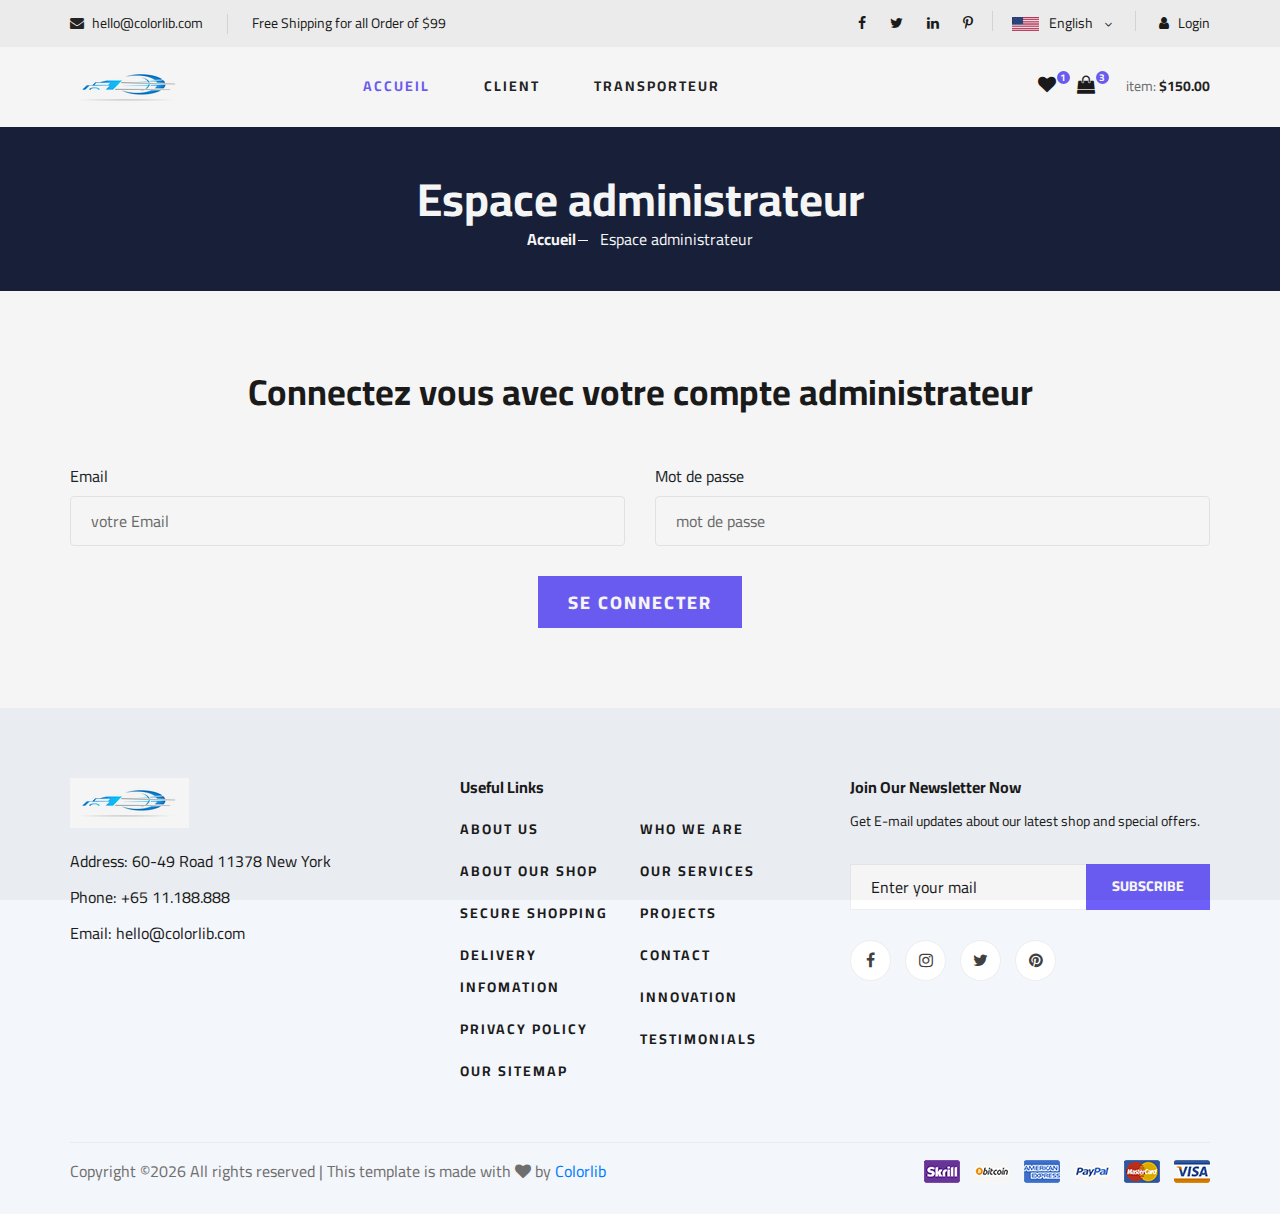
<file: admin_connect.html>
<!DOCTYPE html>
<html lang="zxx">

<head>
    <meta charset="UTF-8">
    <meta name="description" content="Ogani Template">
    <meta name="keywords" content="Ogani, unica, creative, html">
    <meta name="viewport" content="width=device-width, initial-scale=1.0">
    <meta http-equiv="X-UA-Compatible" content="ie=edge">
    <title>Ogani | Template</title>

    <!-- Google Font -->
    <link href="https://fonts.googleapis.com/css2?family=Cairo:wght@200;300;400;600;900&display=swap" rel="stylesheet">

    <!-- Css Styles -->
    <script src="https://cdn.jsdelivr.net/npm/bootstrap@5.0.0-beta2/dist/js/bootstrap.bundle.min.js" integrity="sha384-b5kHyXgcpbZJO/tY9Ul7kGkf1S0CWuKcCD38l8YkeH8z8QjE0GmW1gYU5S9FOnJ0" crossorigin="anonymous"></script>
    <link rel="stylesheet" href="css/bootstrap.min.css" type="text/css">
    <link rel="stylesheet" href="css/font-awesome.min.css" type="text/css">
    <link rel="stylesheet" href="css/elegant-icons.css" type="text/css">
    <link rel="stylesheet" href="css/nice-select.css" type="text/css">
    <link rel="stylesheet" href="css/jquery-ui.min.css" type="text/css">
    <link rel="stylesheet" href="css/owl.carousel.min.css" type="text/css">
    <link rel="stylesheet" href="css/slicknav.min.css" type="text/css">
    <link rel="stylesheet" href="css/style.css" type="text/css">
    <script src="js/script.js"></script>
    
</head>

<body>
    <!-- Page Preloder -->
    <div id="preloder">
        <div class="loader"></div>
    </div>

    <!-- Humberger Begin -->
    <div class="humberger__menu__overlay"></div>
    <!-- Header Section Begin -->
    <header class="header">
        <div class="header__top">
            <div class="container">
                <div class="row">
                    <div class="col-lg-6">
                        <div class="header__top__left">
                            <ul>
                                <li><i class="fa fa-envelope"></i> hello@colorlib.com</li>
                                <li>Free Shipping for all Order of $99</li>
                            </ul>
                        </div>
                    </div>
                    <div class="col-lg-6">
                        <div class="header__top__right">
                            <div class="header__top__right__social">
                                <a href="#"><i class="fa fa-facebook"></i></a>
                                <a href="#"><i class="fa fa-twitter"></i></a>
                                <a href="#"><i class="fa fa-linkedin"></i></a>
                                <a href="#"><i class="fa fa-pinterest-p"></i></a>
                            </div>
                            <div class="header__top__right__language">
                                <img src="img/language.png" alt="">
                                <div>English</div>
                                <span class="arrow_carrot-down"></span>
                                <ul>
                                    <li><a href="#">Spanis</a></li>
                                    <li><a href="#">English</a></li>
                                </ul>
                            </div>
                            <div class="header__top__right__auth">
                                <a href="#"><i class="fa fa-user"></i> Login</a>
                            </div>
                        </div>
                    </div>
                </div>
            </div>
        </div>
        <div class="container">
            <div class="row">
                <div class="col-lg-3">
                    <div class="header__logo">
                        <a href="./index.html"><img src="img/logo.png" alt=""></a>
                    </div>
                </div>
                <div class="col-lg-6">
                    <nav class="header__menu">
                        <ul>
                            <li class="active"><a href="./index.html">Accueil</a></li>
                            <li><a href="./client.html"> Client</a></li>
                            <li><a href="./transporteur.html">Transporteur</a></li>
                        </ul>
                    </nav>
                </div>
                <div class="col-lg-3">
                    <div class="header__cart">
                        <ul>
                            <li><a href="#"><i class="fa fa-heart"></i> <span>1</span></a></li>
                            <li><a href="#"><i class="fa fa-shopping-bag"></i> <span>3</span></a></li>
                        </ul>
                        <div class="header__cart__price">item: <span>$150.00</span></div>
                    </div>
                </div>
            </div>
            <div class="humberger__open">
                <i class="fa fa-bars"></i>
            </div>
        </div>
    </header>
    <!-- Header Section End -->

    <!-- Hero Section Begin -->
    

    <!-- Breadcrumb Section Begin -->
    <section class="breadcrumb-section set-bg" data-setbg="img/breadcrumb.jpg">
        <div class="container">
            <div class="row">
                <div class="col-lg-12 text-center">
                    <div class="breadcrumb__text">
                        <h2>Espace administrateur</h2>
                        <div class="breadcrumb__option">
                            <a href="./index.html">Accueil</a>
                            <span>Espace administrateur</span>
                        </div>
                    </div>
                </div>
            </div>
        </div>
    </section>
    <!-- Breadcrumb Section End -->

    <!-- Contact Section Begin -->
   


    <!-- Contact Form Begin -->
    <div class="contact-form spad">
        <div class="container">
            <div class="row">
                <div class="col-lg-12">
                    <div class="contact__form__title">
                        <h2>Connectez vous avec
                            votre compte administrateur</h2>
                    </div>
                </div>
            </div>
            <div>
                <div class="row">
                   
                    <div class="col-lg-6 col-md-6">
                        <label for="email" >Email</label>
                        <input type="text" placeholder="votre Email" id="email">
                        <span id="email"></span>
                    </div>
                    <div class="col-lg-6 col-md-6">
                        <label for="password" >Mot de passe</label>
                        <input type="password" placeholder="mot de passe" id="password">
                        <span id="passwordErreur"></span>
                    </div>
                    <div class="col-lg-12 text-center">
                        <button type="submit" class="site-btn" onclick="meConnecter()">Se Connecter</button>
                    </div>
                </div>
            </div>
        </div>
    </div>
    <!-- Contact Form End -->

    <!-- Footer Section Begin -->
    <footer class="footer spad">
        <div class="container">
            <div class="row">
                <div class="col-lg-3 col-md-6 col-sm-6">
                    <div class="footer__about">
                        <div class="footer__about__logo">
                            <a href="./index.html"><img src="img/logo.png" alt=""></a>
                        </div>
                        <ul>
                            <li>Address: 60-49 Road 11378 New York</li>
                            <li>Phone: +65 11.188.888</li>
                            <li>Email: hello@colorlib.com</li>
                        </ul>
                    </div>
                </div>
                <div class="col-lg-4 col-md-6 col-sm-6 offset-lg-1">
                    <div class="footer__widget">
                        <h6>Useful Links</h6>
                        <ul>
                            <li><a href="#">About Us</a></li>
                            <li><a href="#">About Our Shop</a></li>
                            <li><a href="#">Secure Shopping</a></li>
                            <li><a href="#">Delivery infomation</a></li>
                            <li><a href="#">Privacy Policy</a></li>
                            <li><a href="#">Our Sitemap</a></li>
                        </ul>
                        <ul>
                            <li><a href="#">Who We Are</a></li>
                            <li><a href="#">Our Services</a></li>
                            <li><a href="#">Projects</a></li>
                            <li><a href="#">Contact</a></li>
                            <li><a href="#">Innovation</a></li>
                            <li><a href="#">Testimonials</a></li>
                        </ul>
                    </div>
                </div>
                <div class="col-lg-4 col-md-12">
                    <div class="footer__widget">
                        <h6>Join Our Newsletter Now</h6>
                        <p>Get E-mail updates about our latest shop and special offers.</p>
                        <form action="#">
                            <input type="text" placeholder="Enter your mail">
                            <button type="submit" class="site-btn">Subscribe</button>
                        </form>
                        <div class="footer__widget__social">
                            <a href="#"><i class="fa fa-facebook"></i></a>
                            <a href="#"><i class="fa fa-instagram"></i></a>
                            <a href="#"><i class="fa fa-twitter"></i></a>
                            <a href="#"><i class="fa fa-pinterest"></i></a>
                        </div>
                    </div>
                </div>
            </div>
            <div class="row">
                <div class="col-lg-12">
                    <div class="footer__copyright">
                        <div class="footer__copyright__text"><p><!-- Link back to Colorlib can't be removed. Template is licensed under CC BY 3.0. -->
  Copyright &copy;<script>document.write(new Date().getFullYear());</script> All rights reserved | This template is made with <i class="fa fa-heart" aria-hidden="true"></i> by <a href="https://colorlib.com" target="_blank">Colorlib</a>
  <!-- Link back to Colorlib can't be removed. Template is licensed under CC BY 3.0. --></p></div>
                        <div class="footer__copyright__payment"><img src="img/payment-item.png" alt=""></div>
                    </div>
                </div>
            </div>
        </div>
    </footer>
    <!-- Footer Section End -->

    <!-- Js Plugins -->
    <script src="js/jquery-3.3.1.min.js"></script>
    <script src="js/bootstrap.min.js"></script>
    <script src="js/jquery.nice-select.min.js"></script>
    <script src="js/jquery-ui.min.js"></script>
    <script src="js/jquery.slicknav.js"></script>
    <script src="js/mixitup.min.js"></script>
    <script src="js/owl.carousel.min.js"></script>
    <script src="js/main.js"></script>



</body>

</html>
</file>
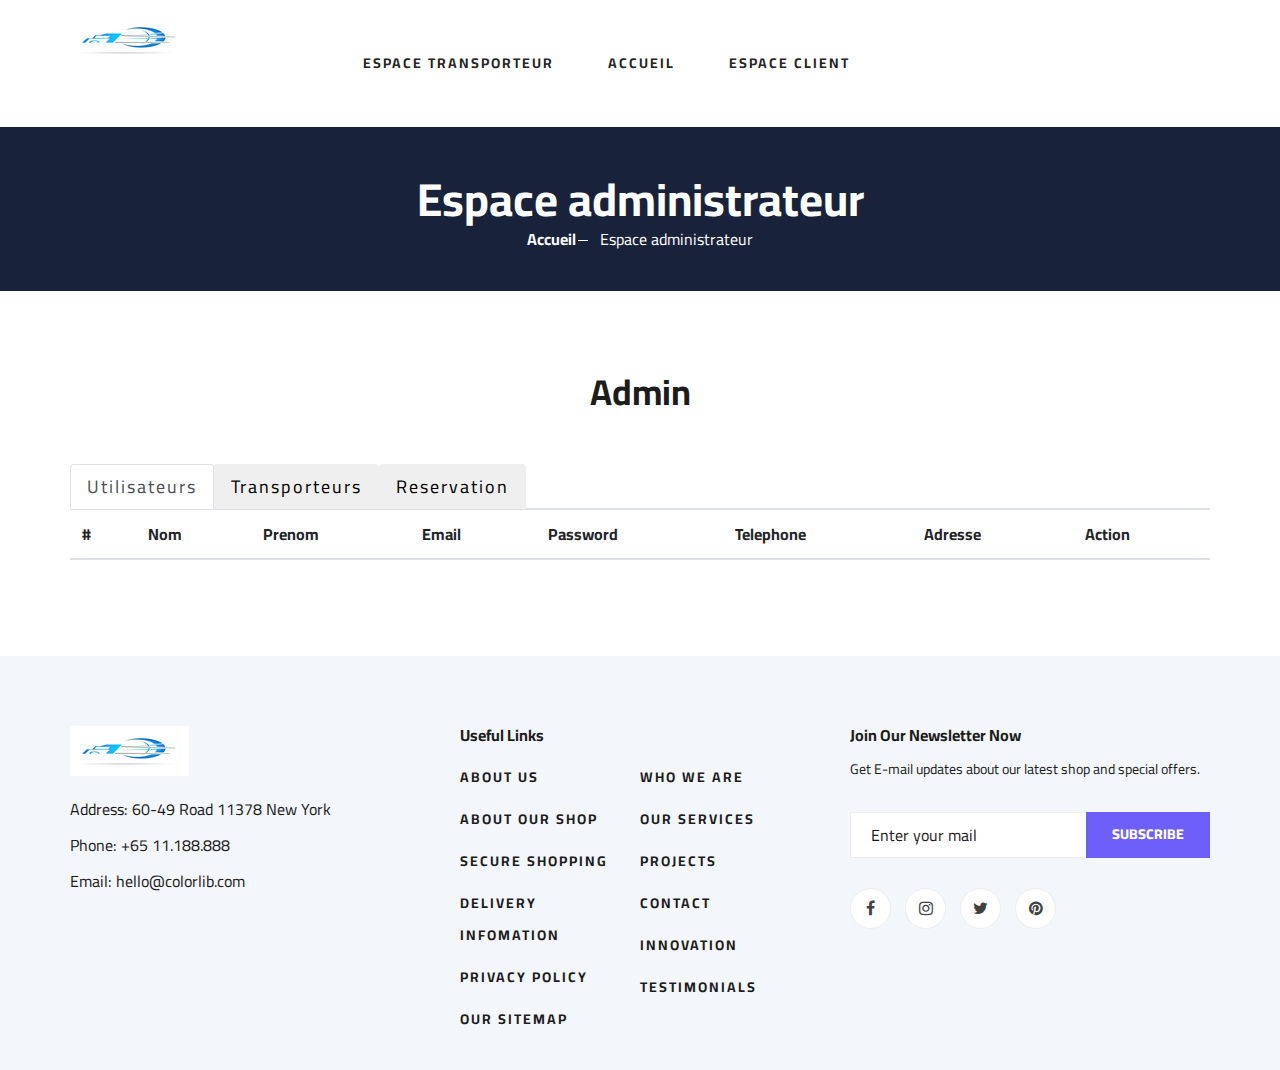
<file: administration.html>
<!DOCTYPE html>
<html lang="zxx">

<head>
    <meta charset="UTF-8">
    <meta name="description" content="Ogani Template">
    <meta name="keywords" content="Ogani, unica, creative, html">
    <meta name="viewport" content="width=device-width, initial-scale=1.0">
    <meta http-equiv="X-UA-Compatible" content="ie=edge">
    <title>Ogani | Template</title>

    <!-- Google Font -->
    <link href="https://fonts.googleapis.com/css2?family=Cairo:wght@200;300;400;600;900&display=swap" rel="stylesheet">

    <!-- Css Styles -->
    <script src="https://cdn.jsdelivr.net/npm/bootstrap@5.0.0-beta2/dist/js/bootstrap.bundle.min.js" integrity="sha384-b5kHyXgcpbZJO/tY9Ul7kGkf1S0CWuKcCD38l8YkeH8z8QjE0GmW1gYU5S9FOnJ0" crossorigin="anonymous"></script>
    <link rel="stylesheet" href="css/bootstrap.min.css" type="text/css">
    <link rel="stylesheet" href="css/font-awesome.min.css" type="text/css">
    <link rel="stylesheet" href="css/elegant-icons.css" type="text/css">
    <link rel="stylesheet" href="css/nice-select.css" type="text/css">
    <link rel="stylesheet" href="css/jquery-ui.min.css" type="text/css">
    <link rel="stylesheet" href="css/owl.carousel.min.css" type="text/css">
    <link rel="stylesheet" href="css/slicknav.min.css" type="text/css">
    <link rel="stylesheet" href="css/style.css" type="text/css">
    <script src="js/script.js"></script>
    
</head>

<body>
    

    <!-- Header Section Begin -->
    <header class="header">
        <div class="header__top">
            <div class="container">
                <div class="row">
                    
                    
                </div>
            </div>
        </div>
        <div class="container">
            <div class="row">
                <div class="col-lg-3">
                    <div class="header__logo">
                        <a href="./index.html"><img src="img/logo.png" alt=""></a>
                    </div>
                </div>
                <div class="col-lg-6">
                    <nav class="header__menu">
                        <div id="header">
                            <script>
                                setHeader();
                            </script>
                       </div>
                    </nav>
                </div>
               
            </div>
           
        </div>
    </header>
    <!-- Header Section End -->

    <!-- Hero Section Begin -->
    

    <!-- Breadcrumb Section Begin -->
    <section class="breadcrumb-section set-bg" data-setbg="img/breadcrumb.jpg">
        <div class="container">
            <div class="row">
                <div class="col-lg-12 text-center">
                    <div class="breadcrumb__text">
                        <h2>Espace administrateur</h2>
                        <div class="breadcrumb__option">
                            <a href="./index.html">Accueil</a>
                            <span>Espace administrateur</span>
                        </div>
                    </div>
                </div>
            </div>
        </div>
    </section>
    <!-- Breadcrumb Section End -->

    <!-- Contact Section Begin -->
   


    <!-- Contact Form Begin -->
    <div class="contact-form spad">
        <div class="container">
            <div class="row">
                <div class="col-lg-12">
                    <div class="contact__form__title">
                        <h2>Admin</h2>
                    </div>
                </div>
            </div>
            <div>
                <div>
                    <ul class="nav nav-tabs" id="myTab" role="tablist">
                        <li class="nav-item" role="presentation">
                            <button class="nav-link active" id="home-tab" data-bs-toggle="tab" data-bs-target="#home"
                                type="button" role="tab" aria-controls="home" aria-selected="true">Utilisateurs</button>
                        </li>
                        <li class="nav-item" role="presentation">
                            <button class="nav-link" id="profile-tab" data-bs-toggle="tab" data-bs-target="#profile"
                                type="button" role="tab" aria-controls="profile" aria-selected="false">Transporteurs</button>
                        </li>
                        <li class="nav-item" role="presentation">
                            <button class="nav-link" id="profile-res" data-bs-toggle="tab" data-bs-target="#reservation"
                                type="button" role="tab" aria-controls="reservation" aria-selected="false">Reservation</button>
                        </li>
                    </ul>
                    <div class="tab-content" id="myTabContent">
                        <div class="tab-pane fade show active" id="home" role="tabpanel" aria-labelledby="home-tab">
                            <div id="utilisateur">
                                <script>
                                    affichageutilisateur();
                                </script>
                            </div>
                        </div>
                        <div class="tab-pane fade" id="profile" role="tabpanel" aria-labelledby="profile-tab">
                            <div id="transporteurs">
                                <script>
                                    affichageTransporteurs();
                                </script>
                            </div>
                        </div>
                        <div class="tab-pane fade" id="reservation" role="tabpanel" aria-labelledby="profile-tab">
                            <div id="reserves">
                                <script>
                                    affichageReservation();
                                </script>
                            </div>
                        </div>
                       
                    </div>
                </div>
            </div>
        </div>
    </div>
    <!-- Footer Section Begin -->
    <footer class="footer spad">
        <div class="container">
            <div class="row">
                <div class="col-lg-3 col-md-6 col-sm-6">
                    <div class="footer__about">
                        <div class="footer__about__logo">
                            <a href="./index.html"><img src="img/logo.png" alt=""></a>
                        </div>
                        <ul>
                            <li>Address: 60-49 Road 11378 New York</li>
                            <li>Phone: +65 11.188.888</li>
                            <li>Email: hello@colorlib.com</li>
                        </ul>
                    </div>
                </div>
                <div class="col-lg-4 col-md-6 col-sm-6 offset-lg-1">
                    <div class="footer__widget">
                        <h6>Useful Links</h6>
                        <ul>
                            <li><a href="#">About Us</a></li>
                            <li><a href="#">About Our Shop</a></li>
                            <li><a href="#">Secure Shopping</a></li>
                            <li><a href="#">Delivery infomation</a></li>
                            <li><a href="#">Privacy Policy</a></li>
                            <li><a href="#">Our Sitemap</a></li>
                        </ul>
                        <ul>
                            <li><a href="#">Who We Are</a></li>
                            <li><a href="#">Our Services</a></li>
                            <li><a href="#">Projects</a></li>
                            <li><a href="#">Contact</a></li>
                            <li><a href="#">Innovation</a></li>
                            <li><a href="#">Testimonials</a></li>
                        </ul>
                    </div>
                </div>
                <div class="col-lg-4 col-md-12">
                    <div class="footer__widget">
                        <h6>Join Our Newsletter Now</h6>
                        <p>Get E-mail updates about our latest shop and special offers.</p>
                        <form action="#">
                            <input type="text" placeholder="Enter your mail">
                            <button type="submit" class="site-btn">Subscribe</button>
                        </form>
                        <div class="footer__widget__social">
                            <a href="#"><i class="fa fa-facebook"></i></a>
                            <a href="#"><i class="fa fa-instagram"></i></a>
                            <a href="#"><i class="fa fa-twitter"></i></a>
                            <a href="#"><i class="fa fa-pinterest"></i></a>
                        </div>
                    </div>
                </div>
            </div>
            
        </div>
    </footer>
    <!-- Footer Section End -->

    <!-- Js Plugins -->
    <script src="js/jquery-3.3.1.min.js"></script>
    <script src="js/bootstrap.min.js"></script>
    <script src="js/jquery.nice-select.min.js"></script>
    <script src="js/jquery-ui.min.js"></script>
    <script src="js/jquery.slicknav.js"></script>
    <script src="js/mixitup.min.js"></script>
    <script src="js/owl.carousel.min.js"></script>
    <script src="js/main.js"></script>



</body>

</html>
</file>
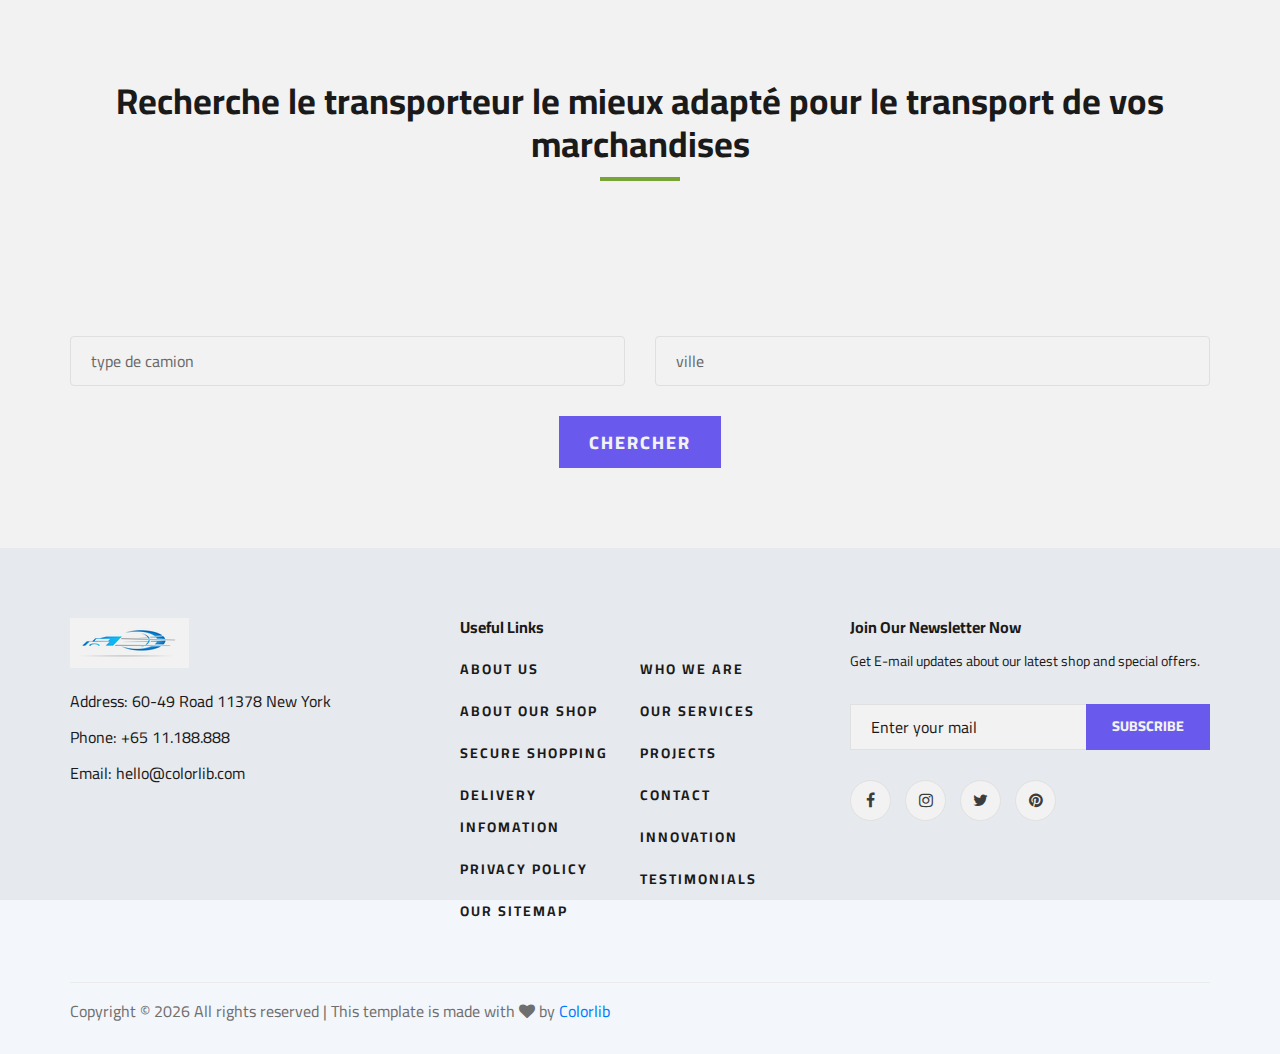
<file: cherche.html>
<!DOCTYPE html>
<html lang="zxx">

<head>
    <meta charset="UTF-8">
    <meta name="description" content="Ogani Template">
    <meta name="keywords" content="Ogani, unica, creative, html">
    <meta name="viewport" content="width=device-width, initial-scale=1.0">
    <meta http-equiv="X-UA-Compatible" content="ie=edge">
    <title>Ogani | Template</title>

    <!-- Google Font -->
    <link href="https://fonts.googleapis.com/css2?family=Cairo:wght@200;300;400;600;900&display=swap" rel="stylesheet">

    <!-- Css Styles -->
    <script src="https://cdn.jsdelivr.net/npm/bootstrap@5.0.0-beta2/dist/js/bootstrap.bundle.min.js"
        integrity="sha384-b5kHyXgcpbZJO/tY9Ul7kGkf1S0CWuKcCD38l8YkeH8z8QjE0GmW1gYU5S9FOnJ0"
        crossorigin="anonymous"></script>
    <link rel="stylesheet" href="css/bootstrap.min.css" type="text/css">
    <link rel="stylesheet" href="css/font-awesome.min.css" type="text/css">
    <link rel="stylesheet" href="css/elegant-icons.css" type="text/css">
    <link rel="stylesheet" href="css/nice-select.css" type="text/css">
    <link rel="stylesheet" href="css/jquery-ui.min.css" type="text/css">
    <link rel="stylesheet" href="css/owl.carousel.min.css" type="text/css">
    <link rel="stylesheet" href="css/slicknav.min.css" type="text/css">
    <link rel="stylesheet" href="css/style.css" type="text/css">
    <script src="js/script.js"></script>
</head>

<body>
    <!-- Page Preloder -->
    <div id="preloder">
        <div class="loader"></div>
    </div>

    <!-- Humberger Begin -->
    <div class="humberger__menu__overlay"></div>
    <div class="humberger__menu__wrapper">
        <div class="humberger__menu__logo">
            <a href="#"><img src="img/logo.png" alt=""></a>
        </div>
        <div class="humberger__menu__cart">
            <ul>
                <li><a href="#"><i class="fa fa-heart"></i> <span>1</span></a></li>
                <li><a href="#"><i class="fa fa-shopping-bag"></i> <span>3</span></a></li>
            </ul>
            <div class="header__cart__price">item: <span>$150.00</span></div>
        </div>
        <div class="humberger__menu__widget">
            <div class="header__top__right__language">
                <img src="img/language.png" alt="">
                <div>English</div>
                <span class="arrow_carrot-down"></span>
                <ul>
                    <li><a href="#">Spanis</a></li>
                    <li><a href="#">English</a></li>
                </ul>
            </div>
            <div class="header__top__right__auth">
                <a href="#"><i class="fa fa-user"></i> Login</a>
            </div>
        </div>
        <nav class="humberger__menu__nav mobile-menu">
            <header class="header">
        
                <div class="container">
                    <div class="row">
                        <div class="col-lg-3">
                            <div class="header__logo">
                                <a href="./index.html"><img src="img/logo.png" alt=""></a>
                            </div>
                        </div>
                        <div class="col-lg-6">
                            <nav class="header__menu">
                                <ul>
                                    <li class="active"><a href="./index.html">Accueil</a></li>
                                    <li><a href="./client.html"> Client</a></li>
                                    <li><a href="./transporteur.html">Transporteur</a></li>
                                 
                                </ul>
                            </nav>
                        </div>
                        
                    </div>
                </div>
            </header>
        </nav>
        <div id="mobile-menu-wrap"></div>
        <div class="header__top__right__social">
            <a href="#"><i class="fa fa-facebook"></i></a>
            <a href="#"><i class="fa fa-twitter"></i></a>
            <a href="#"><i class="fa fa-linkedin"></i></a>
            <a href="#"><i class="fa fa-pinterest-p"></i></a>
        </div>
        <div class="humberger__menu__contact">
            <ul>
                <li><i class="fa fa-envelope"></i> hello@colorlib.com</li>
                <li>Free Shipping for all Order of $99</li>
            </ul>
        </div>
    </div>

    <!-- Hero Section End -->
    <section>
        <div class=" featured span">
            <div class="container">
                <div class="row">
                    <div class="col-lg-12">
                        <div class="section-title">
                            <h2>Recherche le transporteur le mieux adapté pour le transport de vos marchandises</h2>
                        </div>
                    </div>
                </div>
                <!-- <div class="row" id="commande">
                    <script>
                        listeTransporteur();
                    </script>
                </div> -->
            </div>
    </section>
    <div class="contact-form spad">
        <div class="container">
            
            <div>
                <div class="row">
                    <div class="col-lg-6 col-md-6">
                        <input type="text" placeholder="type de camion" id="type">
                    </div>
                    <div class="col-lg-6 col-md-6">
                        <input type="text" placeholder="ville" id="ville">
                    </div>
                    <div class="col-lg-12 text-center">

                        <button type="submit" class="site-btn" onclick="rechercheTransporteurParAttribut()">Chercher</button>
                    </div>
                </div>
            </div>
            <div id='attributResultat'></div>
        </div>
    </div>
    
    <footer class="footer spad">
        <div class="container">
            <div class="row">
                <div class="col-lg-3 col-md-6 col-sm-6">
                    <div class="footer__about">
                        <div class="footer__about__logo">
                            <a href="./index.html"><img src="img/logo.png" alt=""></a>
                        </div>
                        <ul>
                            <li>Address: 60-49 Road 11378 New York</li>
                            <li>Phone: +65 11.188.888</li>
                            <li>Email: hello@colorlib.com</li>
                        </ul>
                    </div>
                </div>
                <div class="col-lg-4 col-md-6 col-sm-6 offset-lg-1">
                    <div class="footer__widget">
                        <h6>Useful Links</h6>
                        <ul>
                            <li><a href="#">About Us</a></li>
                            <li><a href="#">About Our Shop</a></li>
                            <li><a href="#">Secure Shopping</a></li>
                            <li><a href="#">Delivery infomation</a></li>
                            <li><a href="#">Privacy Policy</a></li>
                            <li><a href="#">Our Sitemap</a></li>
                        </ul>
                        <ul>
                            <li><a href="#">Who We Are</a></li>
                            <li><a href="#">Our Services</a></li>
                            <li><a href="#">Projects</a></li>
                            <li><a href="#">Contact</a></li>
                            <li><a href="#">Innovation</a></li>
                            <li><a href="#">Testimonials</a></li>
                        </ul>
                    </div>
                </div>
                <div class="col-lg-4 col-md-12">
                    <div class="footer__widget">
                        <h6>Join Our Newsletter Now</h6>
                        <p>Get E-mail updates about our latest shop and special offers.</p>
                        <form action="#">
                            <input type="text" placeholder="Enter your mail">
                            <button type="submit" class="site-btn">Subscribe</button>
                        </form>
                        <div class="footer__widget__social">
                            <a href="#"><i class="fa fa-facebook"></i></a>
                            <a href="#"><i class="fa fa-instagram"></i></a>
                            <a href="#"><i class="fa fa-twitter"></i></a>
                            <a href="#"><i class="fa fa-pinterest"></i></a>
                        </div>
                    </div>
                </div>
            </div>
            <div class="row">
                <div class="col-lg-12">
                    <div class="footer__copyright">
                        <div class="footer__copyright__text">
                            <p>
                                <!-- Link back to Colorlib can't be removed. Template is licensed under CC BY 3.0. -->
                                Copyright &copy;
                                <script>document.write(new Date().getFullYear());</script> All rights reserved | This
                                template is made with <i class="fa fa-heart" aria-hidden="true"></i> by <a
                                    href="https://colorlib.com" target="_blank">Colorlib</a>
                                <!-- Link back to Colorlib can't be removed. Template is licensed under CC BY 3.0. -->
                            </p>
                        </div>
                    </div>
                </div>
            </div>
        </div>
    </footer>
    <!-- Footer Section End -->

    <!-- Js Plugins -->
    <script src="js/jquery-3.3.1.min.js"></script>
    <script src="js/bootstrap.min.js"></script>
    <script src="js/jquery.nice-select.min.js"></script>
    <script src="js/jquery-ui.min.js"></script>
    <script src="js/jquery.slicknav.js"></script>
    <script src="js/mixitup.min.js"></script>
    <script src="js/owl.carousel.min.js"></script>
    <script src="js/main.js"></script>



</body>

</html>
</file>
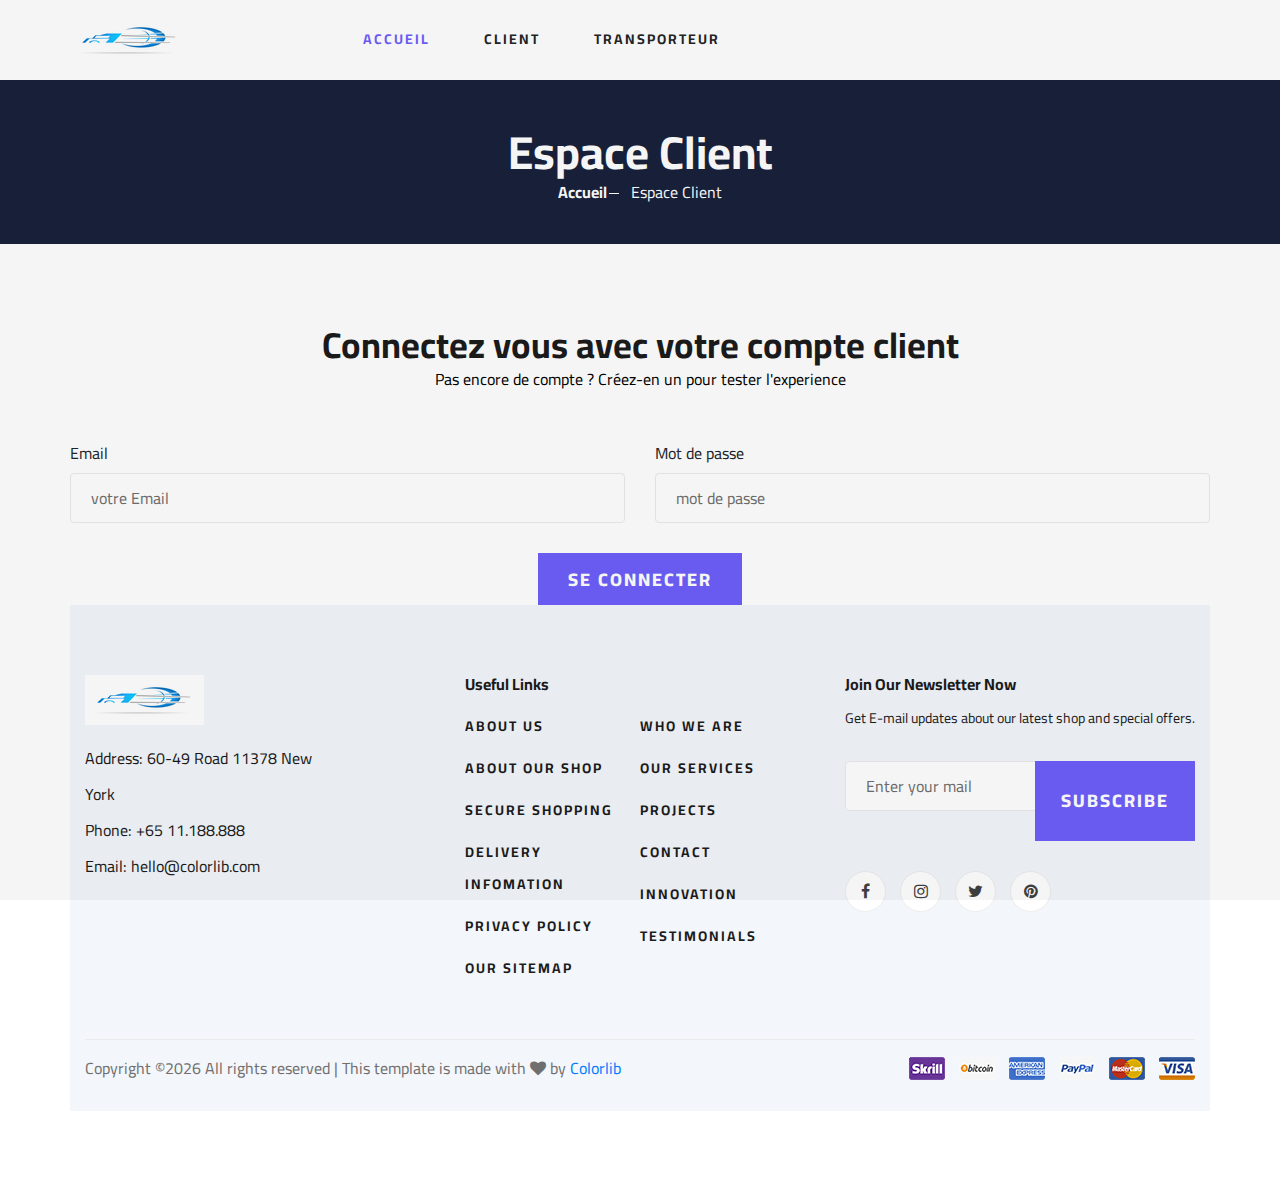
<file: client.html>
<!DOCTYPE html>
<html lang="zxx">

<head>
    <meta charset="UTF-8">
    <meta name="description" content="Ogani Template">
    <meta name="keywords" content="Ogani, unica, creative, html">
    <meta name="viewport" content="width=device-width, initial-scale=1.0">
    <meta http-equiv="X-UA-Compatible" content="ie=edge">
    <title>Ogani | Template</title>

    <!-- Google Font -->
    <link href="https://fonts.googleapis.com/css2?family=Cairo:wght@200;300;400;600;900&display=swap" rel="stylesheet">

    <!-- Css Styles -->
    <script src="https://cdn.jsdelivr.net/npm/bootstrap@5.0.0-beta2/dist/js/bootstrap.bundle.min.js" integrity="sha384-b5kHyXgcpbZJO/tY9Ul7kGkf1S0CWuKcCD38l8YkeH8z8QjE0GmW1gYU5S9FOnJ0" crossorigin="anonymous"></script>
    <link rel="stylesheet" href="css/bootstrap.min.css" type="text/css">
    <link rel="stylesheet" href="css/font-awesome.min.css" type="text/css">
    <link rel="stylesheet" href="css/elegant-icons.css" type="text/css">
    <link rel="stylesheet" href="css/nice-select.css" type="text/css">
    <link rel="stylesheet" href="css/jquery-ui.min.css" type="text/css">
    <link rel="stylesheet" href="css/owl.carousel.min.css" type="text/css">
    <link rel="stylesheet" href="css/slicknav.min.css" type="text/css">
    <link rel="stylesheet" href="css/style.css" type="text/css">
    <script src="js/script.js"></script>
    
</head>

<body>
    <!-- Page Preloder -->
    <div id="preloder">
        <div class="loader"></div>
    </div>

    <!-- Humberger Begin -->
    <div class="humberger__menu__overlay"></div>
    <div class="humberger__menu__wrapper">
        <div class="humberger__menu__logo">
            <a href="#"><img src="img/logo.png" alt=""></a>
        </div>
        <div class="humberger__menu__cart">
            <ul>
                <li><a href="#"><i class="fa fa-heart"></i> <span>1</span></a></li>
                <li><a href="#"><i class="fa fa-shopping-bag"></i> <span>3</span></a></li>
            </ul>
            <div class="header__cart__price">item: <span>$150.00</span></div>
        </div>
        <div class="humberger__menu__widget">
            <div class="header__top__right__language">
                <img src="img/language.png" alt="">
                <div>English</div>
                <span class="arrow_carrot-down"></span>
                <ul>
                    <li><a href="#">Spanis</a></li>
                    <li><a href="#">English</a></li>
                </ul>
            </div>
            <div class="header__top__right__auth">
                <a href="#"><i class="fa fa-user"></i> Login</a>
            </div>
        </div>
        <nav class="humberger__menu__nav mobile-menu">
            <ul>
                <li class="active"><a href="./index.html">Home</a></li>
                <li><a href="./shop-grid.html">Shop</a></li>
                <li><a href="#">Pages</a>
                    <ul class="header__menu__dropdown">
                        <li><a href="./shop-details.html">Shop Details</a></li>
                        <li><a href="./shoping-cart.html">Shoping Cart</a></li>
                        <li><a href="./checkout.html">Check Out</a></li>
                        <li><a href="./blog-details.html">Blog Details</a></li>
                    </ul>
                </li>
                <li><a href="./blog.html">Blog</a></li>
                <li><a href="./contact.html">Contact</a></li>
            </ul>
        </nav>
        <div id="mobile-menu-wrap"></div>
        <div class="header__top__right__social">
            <a href="#"><i class="fa fa-facebook"></i></a>
            <a href="#"><i class="fa fa-twitter"></i></a>
            <a href="#"><i class="fa fa-linkedin"></i></a>
            <a href="#"><i class="fa fa-pinterest-p"></i></a>
        </div>
        <div class="humberger__menu__contact">
            <ul>
                <li><i class="fa fa-envelope"></i> hello@colorlib.com</li>
                <li>Free Shipping for all Order of $99</li>
            </ul>
        </div>
    </div>
   
    <header class="header">
        
        <div class="container">
            <div class="row">
                <div class="col-lg-3">
                    <div class="header__logo">
                        <a href="./index.html"><img src="img/logo.png" alt=""></a>
                    </div>
                </div>
                <div class="col-lg-6">
                    <nav class="header__menu">
                        <ul>
                            <li class="active"><a href="./index.html">Accueil</a></li>
                            <li><a href="./client.html"> Client</a></li>
                            <li><a href="./transporteur.html">Transporteur</a></li>
                            
                        </ul>
                    </nav>
                </div>
                
            </div>
        </div>
    </header>
    <!-- Header Section End -->

    <!-- Hero Section Begin -->
    

    <!-- Breadcrumb Section Begin -->
    <section class="breadcrumb-section set-bg" data-setbg="img/breadcrumb.jpg">
        <div class="container">
            <div class="row">
                <div class="col-lg-12 text-center">
                    <div class="breadcrumb__text">
                        <h2>Espace Client</h2>
                        <div class="breadcrumb__option">
                            <a href="./index.html">Accueil</a>
                            <span>Espace Client</span>
                        </div>
                    </div>
                </div>
            </div>
        </div>
    </section>
    
    <div class="contact-form spad">
        <div class="container">
            <div class="row">
                <div class="col-lg-12">
                    <div class="contact__form__title">
                        <h2>Connectez vous avec
                            votre compte client</h2>
                            <a href="inscription_client.html" style="color: black;">Pas encore de compte ? Créez-en un pour tester l'experience</a>
                    </div>
                </div>
            </div>
            <div>
                <div class="row">
                   
                    <div class="col-lg-6 col-md-6">
                        <label for="email" >Email</label>
                        <input type="text" placeholder="votre Email" id="email">
                        <span id="emailErreur"></span>
                    </div>
                    <div class="col-lg-6 col-md-6">
                        <label for="password" >Mot de passe</label>
                        <input type="password" placeholder="mot de passe" id="password">
                        <span id="passwordErreur"></span>
                    </div>
                    <div class="col-lg-12 text-center">
                        <button type="submit" class="site-btn" onclick="meConnecter()">Se Connecter</button>
                    </div>
                </div>
            <div>
        </div>
    </div>
    <!-- Contact Form End -->

    <!-- Footer Section Begin -->
    <footer class="footer spad">
        <div class="container">
            <div class="row">
                <div class="col-lg-3 col-md-6 col-sm-6">
                    <div class="footer__about">
                        <div class="footer__about__logo">
                            <a href="./index.html"><img src="img/logo.png" alt=""></a>
                        </div>
                        <ul>
                            <li>Address: 60-49 Road 11378 New York</li>
                            <li>Phone: +65 11.188.888</li>
                            <li>Email: hello@colorlib.com</li>
                        </ul>
                    </div>
                </div>
                <div class="col-lg-4 col-md-6 col-sm-6 offset-lg-1">
                    <div class="footer__widget">
                        <h6>Useful Links</h6>
                        <ul>
                            <li><a href="#">About Us</a></li>
                            <li><a href="#">About Our Shop</a></li>
                            <li><a href="#">Secure Shopping</a></li>
                            <li><a href="#">Delivery infomation</a></li>
                            <li><a href="#">Privacy Policy</a></li>
                            <li><a href="#">Our Sitemap</a></li>
                        </ul>
                        <ul>
                            <li><a href="#">Who We Are</a></li>
                            <li><a href="#">Our Services</a></li>
                            <li><a href="#">Projects</a></li>
                            <li><a href="#">Contact</a></li>
                            <li><a href="#">Innovation</a></li>
                            <li><a href="#">Testimonials</a></li>
                        </ul>
                    </div>
                </div>
                <div class="col-lg-4 col-md-12">
                    <div class="footer__widget">
                        <h6>Join Our Newsletter Now</h6>
                        <p>Get E-mail updates about our latest shop and special offers.</p>
                        <form action="#">
                            <input type="text" placeholder="Enter your mail">
                            <button type="submit" class="site-btn">Subscribe</button>
                        </form>
                        <div class="footer__widget__social">
                            <a href="#"><i class="fa fa-facebook"></i></a>
                            <a href="#"><i class="fa fa-instagram"></i></a>
                            <a href="#"><i class="fa fa-twitter"></i></a>
                            <a href="#"><i class="fa fa-pinterest"></i></a>
                        </div>
                    </div>
                </div>
            </div>
            <div class="row">
                <div class="col-lg-12">
                    <div class="footer__copyright">
                        <div class="footer__copyright__text"><p><!-- Link back to Colorlib can't be removed. Template is licensed under CC BY 3.0. -->
  Copyright &copy;<script>document.write(new Date().getFullYear());</script> All rights reserved | This template is made with <i class="fa fa-heart" aria-hidden="true"></i> by <a href="https://colorlib.com" target="_blank">Colorlib</a>
  <!-- Link back to Colorlib can't be removed. Template is licensed under CC BY 3.0. --></p></div>
                        <div class="footer__copyright__payment"><img src="img/payment-item.png" alt=""></div>
                    </div>
                </div>
            </div>
        </div>
    </footer>
    <!-- Footer Section End -->

    <!-- Js Plugins -->
    <script src="js/jquery-3.3.1.min.js"></script>
    <script src="js/bootstrap.min.js"></script>
    <script src="js/jquery.nice-select.min.js"></script>
    <script src="js/jquery-ui.min.js"></script>
    <script src="js/jquery.slicknav.js"></script>
    <script src="js/mixitup.min.js"></script>
    <script src="js/owl.carousel.min.js"></script>
    <script src="js/main.js"></script>



</body>

</html>
</file>
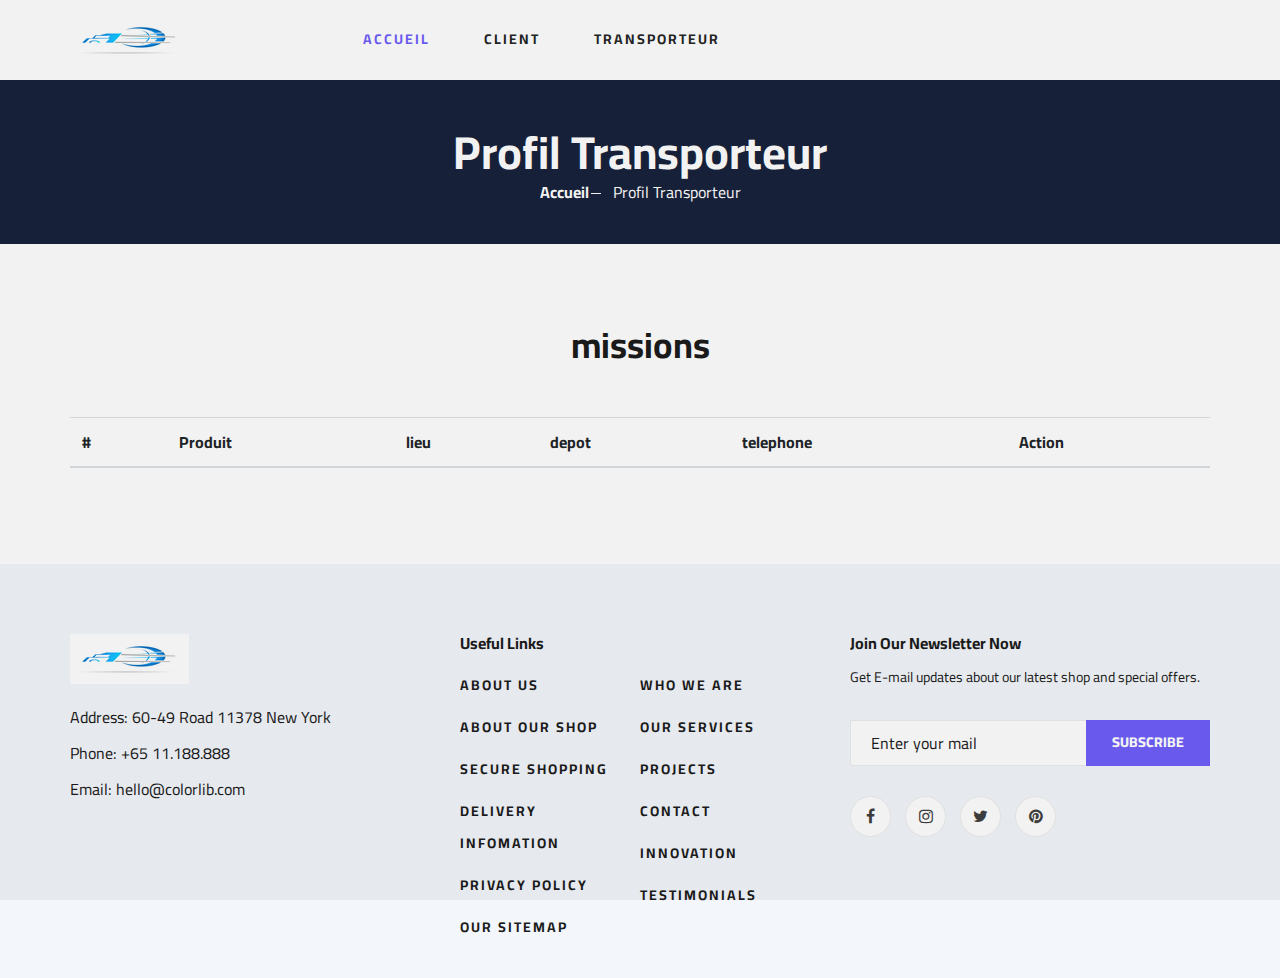
<file: command.html>
<!DOCTYPE html>
<html lang="zxx">

<head>
    <meta charset="UTF-8">
    <meta name="description" content="Ogani Template">
    <meta name="keywords" content="Ogani, unica, creative, html">
    <meta name="viewport" content="width=device-width, initial-scale=1.0">
    <meta http-equiv="X-UA-Compatible" content="ie=edge">
    <title>Ogani | Template</title>

    <!-- Google Font -->
    <link href="https://fonts.googleapis.com/css2?family=Cairo:wght@200;300;400;600;900&display=swap" rel="stylesheet">

    <!-- Css Styles -->
    <script src="https://cdn.jsdelivr.net/npm/bootstrap@5.0.0-beta2/dist/js/bootstrap.bundle.min.js" integrity="sha384-b5kHyXgcpbZJO/tY9Ul7kGkf1S0CWuKcCD38l8YkeH8z8QjE0GmW1gYU5S9FOnJ0" crossorigin="anonymous"></script>
    <link rel="stylesheet" href="css/bootstrap.min.css" type="text/css">
    <link rel="stylesheet" href="css/font-awesome.min.css" type="text/css">
    <link rel="stylesheet" href="css/elegant-icons.css" type="text/css">
    <link rel="stylesheet" href="css/nice-select.css" type="text/css">
    <link rel="stylesheet" href="css/jquery-ui.min.css" type="text/css">
    <link rel="stylesheet" href="css/owl.carousel.min.css" type="text/css">
    <link rel="stylesheet" href="css/slicknav.min.css" type="text/css">
    <link rel="stylesheet" href="css/style.css" type="text/css">
    <script src="js/script.js"></script>
    
</head>

<body>
    <!-- Page Preloder -->
    <div id="preloder">
        <div class="loader"></div>
    </div>

    <!-- Humberger Begin -->
    <div class="humberger__menu__overlay"></div>
    <div class="humberger__menu__wrapper">
        <div class="humberger__menu__logo">
            <a href="#"><img src="img/logo.png" alt=""></a>
        </div>
        <div class="humberger__menu__cart">
            <ul>
                <li><a href="#"><i class="fa fa-heart"></i> <span>1</span></a></li>
                <li><a href="#"><i class="fa fa-shopping-bag"></i> <span>3</span></a></li>
            </ul>
            <div class="header__cart__price">item: <span>$150.00</span></div>
        </div>
        <div class="humberger__menu__widget">
            <div class="header__top__right__language">
                <img src="img/language.png" alt="">
                <div>English</div>
                <span class="arrow_carrot-down"></span>
                <ul>
                    <li><a href="#">Spanis</a></li>
                    <li><a href="#">English</a></li>
                </ul>
            </div>
            <div class="header__top__right__auth">
                <a href="#"><i class="fa fa-user"></i> Login</a>
            </div>
        </div>
        <nav class="humberger__menu__nav mobile-menu">
            <ul>
                <li class="active"><a href="./index.html">Home</a></li>
                <li><a href="./shop-grid.html">Shop</a></li>
                <li><a href="#">Pages</a>
                    <ul class="header__menu__dropdown">
                        <li><a href="./shop-details.html">Shop Details</a></li>
                        <li><a href="./shoping-cart.html">Shoping Cart</a></li>
                        <li><a href="./checkout.html">Check Out</a></li>
                        <li><a href="./blog-details.html">Blog Details</a></li>
                    </ul>
                </li>
                <li><a href="./blog.html">Blog</a></li>
                <li><a href="./contact.html">Contact</a></li>
            </ul>
        </nav>
        <div id="mobile-menu-wrap"></div>
        <div class="header__top__right__social">
            <a href="#"><i class="fa fa-facebook"></i></a>
            <a href="#"><i class="fa fa-twitter"></i></a>
            <a href="#"><i class="fa fa-linkedin"></i></a>
            <a href="#"><i class="fa fa-pinterest-p"></i></a>
        </div>
        <div class="humberger__menu__contact">
            <ul>
                <li><i class="fa fa-envelope"></i> hello@colorlib.com</li>
                <li>Free Shipping for all Order of $99</li>
            </ul>
        </div>
    </div>
    <!-- Humberger End -->

    <!-- Header Section Begin -->
    <header class="header">
        <div class="container">
            <div class="row">
                <div class="col-lg-3">
                    <div class="header__logo">
                        <a href="./index.html"><img src="img/logo.png" alt=""></a>
                    </div>
                </div>
                <div class="col-lg-6">
                    <nav class="header__menu">
                        <ul>
                            <li class="active"><a href="./index.html">Accueil</a></li>
                            <li><a href="./client.html"> Client</a></li>
                            <li><a href="./transporteur.html">Transporteur</a></li>
                        </ul>
                    </nav>
                </div>
                
            </div>
        </div>
        
    </header>
    <!-- Header Section End -->

    <!-- Hero Section Begin -->
    

    <!-- Breadcrumb Section Begin -->
    <section class="breadcrumb-section set-bg" data-setbg="img/breadcrumb.jpg">
        <div class="container">
            <div class="row">
                <div class="col-lg-12 text-center">
                    <div class="breadcrumb__text">
                        <h2>Profil Transporteur</h2>
                        <div class="breadcrumb__option">
                            <a href="./index.html">Accueil</a>
                            <span>Profil Transporteur</span>
                        </div>
                    </div>
                </div>
            </div>
        </div>
    </section>
    

    <div class="contact-form spad">
        <div class="container">
            <div class="row">
                <div class="col-lg-12">
                    <div class="contact__form__title">
                        <h2>
                        missions</h2>
                            <h6></h6>
                    </div>
                </div>
            </div>
            <div id="reservesTransporteur">
                <script>
                    affichageReservationTransporteur();
                </script>
                
            </div>
        </div>
    </div>
    <!-- Contact Form End -->

    <!-- Footer Section Begin -->
    <footer class="footer spad">
        <div class="container">
            <div class="row">
                <div class="col-lg-3 col-md-6 col-sm-6">
                    <div class="footer__about">
                        <div class="footer__about__logo">
                            <a href="./index.html"><img src="img/logo.png" alt=""></a>
                        </div>
                        <ul>
                            <li>Address: 60-49 Road 11378 New York</li>
                            <li>Phone: +65 11.188.888</li>
                            <li>Email: hello@colorlib.com</li>
                        </ul>
                    </div>
                </div>
                <div class="col-lg-4 col-md-6 col-sm-6 offset-lg-1">
                    <div class="footer__widget">
                        <h6>Useful Links</h6>
                        <ul>
                            <li><a href="#">About Us</a></li>
                            <li><a href="#">About Our Shop</a></li>
                            <li><a href="#">Secure Shopping</a></li>
                            <li><a href="#">Delivery infomation</a></li>
                            <li><a href="#">Privacy Policy</a></li>
                            <li><a href="#">Our Sitemap</a></li>
                        </ul>
                        <ul>
                            <li><a href="#">Who We Are</a></li>
                            <li><a href="#">Our Services</a></li>
                            <li><a href="#">Projects</a></li>
                            <li><a href="#">Contact</a></li>
                            <li><a href="#">Innovation</a></li>
                            <li><a href="#">Testimonials</a></li>
                        </ul>
                    </div>
                </div>
                <div class="col-lg-4 col-md-12">
                    <div class="footer__widget">
                        <h6>Join Our Newsletter Now</h6>
                        <p>Get E-mail updates about our latest shop and special offers.</p>
                        <form action="#">
                            <input type="text" placeholder="Enter your mail">
                            <button type="submit" class="site-btn">Subscribe</button>
                        </form>
                        <div class="footer__widget__social">
                            <a href="#"><i class="fa fa-facebook"></i></a>
                            <a href="#"><i class="fa fa-instagram"></i></a>
                            <a href="#"><i class="fa fa-twitter"></i></a>
                            <a href="#"><i class="fa fa-pinterest"></i></a>
                        </div>
                    </div>
                </div>
            </div>
        </div>
    </footer>
    <!-- Footer Section End -->

    <!-- Js Plugins -->
    <script src="js/jquery-3.3.1.min.js"></script>
    <script src="js/bootstrap.min.js"></script>
    <script src="js/jquery.nice-select.min.js"></script>
    <script src="js/jquery-ui.min.js"></script>
    <script src="js/jquery.slicknav.js"></script>
    <script src="js/mixitup.min.js"></script>
    <script src="js/owl.carousel.min.js"></script>
    <script src="js/main.js"></script>



</body>

</html>
</file>
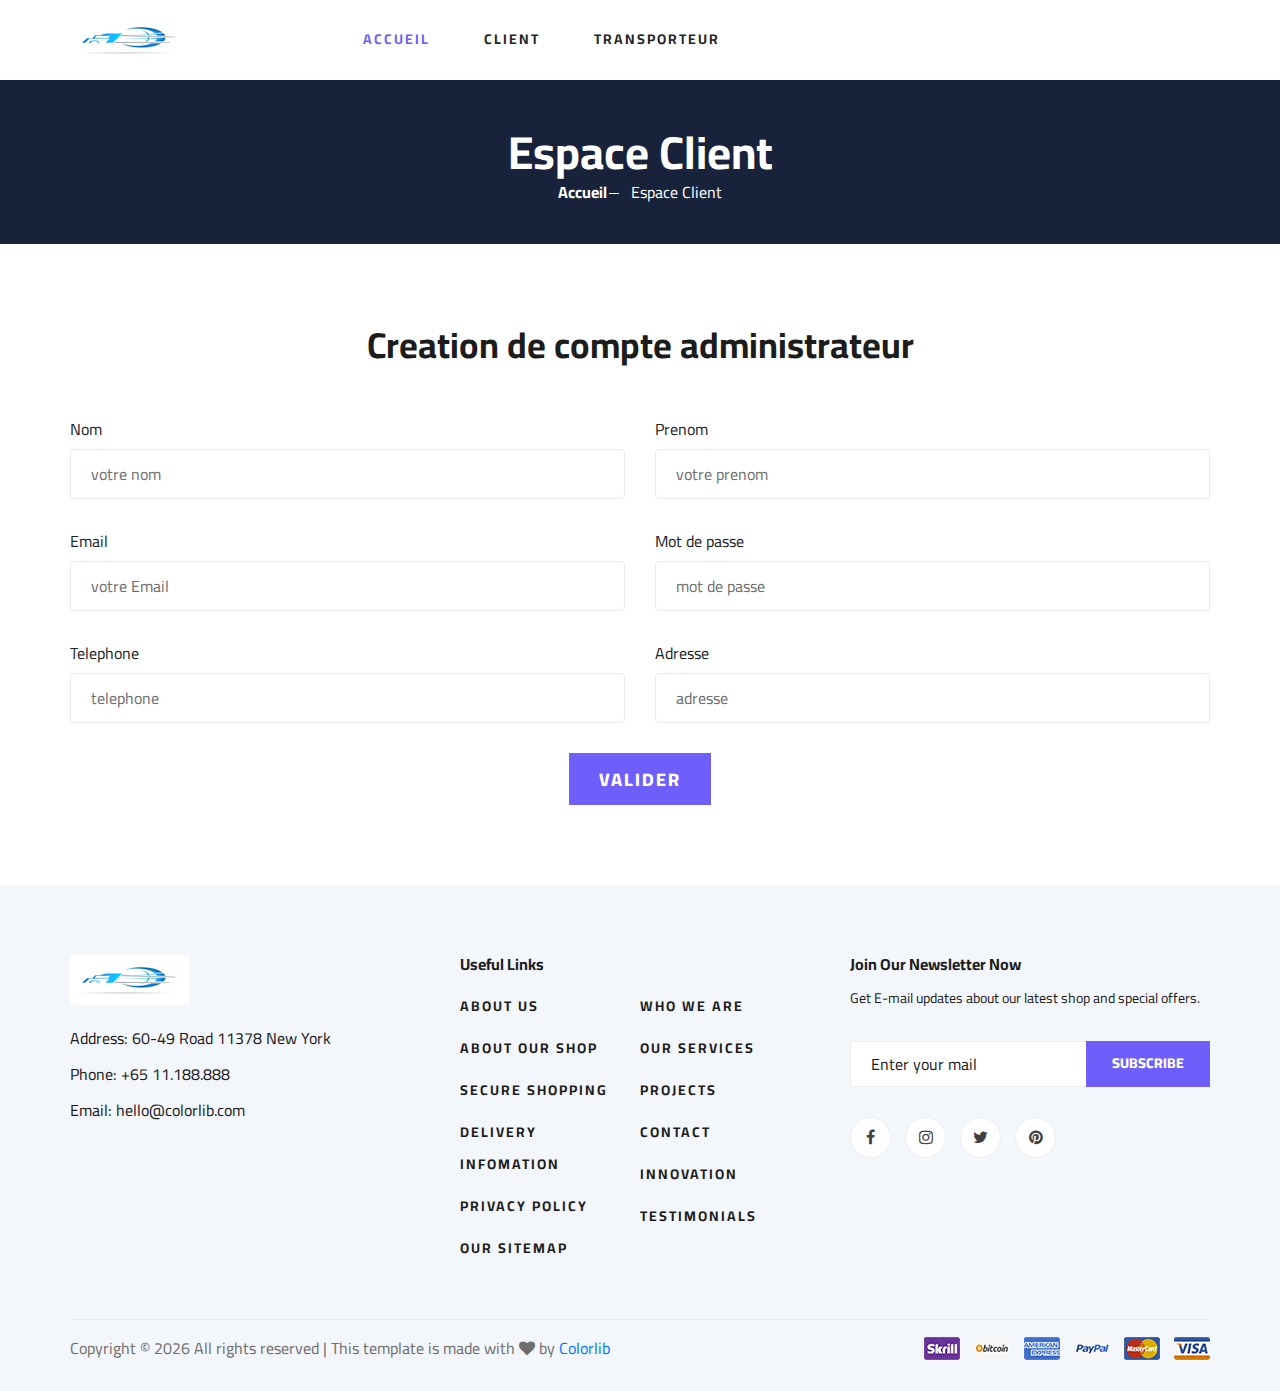
<file: create_admin.html>
<!DOCTYPE html>
<html lang="zxx">

<head>
    <meta charset="UTF-8">
    <meta name="description" content="Ogani Template">
    <meta name="keywords" content="Ogani, unica, creative, html">
    <meta name="viewport" content="width=device-width, initial-scale=1.0">
    <meta http-equiv="X-UA-Compatible" content="ie=edge">
    <title>Ogani | Template</title>

    <!-- Google Font -->
    <link href="https://fonts.googleapis.com/css2?family=Cairo:wght@200;300;400;600;900&display=swap" rel="stylesheet">

    <!-- Css Styles -->
    <script src="https://cdn.jsdelivr.net/npm/bootstrap@5.0.0-beta2/dist/js/bootstrap.bundle.min.js"
        integrity="sha384-b5kHyXgcpbZJO/tY9Ul7kGkf1S0CWuKcCD38l8YkeH8z8QjE0GmW1gYU5S9FOnJ0"
        crossorigin="anonymous"></script>
    <link rel="stylesheet" href="css/bootstrap.min.css" type="text/css">
    <link rel="stylesheet" href="css/font-awesome.min.css" type="text/css">
    <link rel="stylesheet" href="css/elegant-icons.css" type="text/css">
    <link rel="stylesheet" href="css/nice-select.css" type="text/css">
    <link rel="stylesheet" href="css/jquery-ui.min.css" type="text/css">
    <link rel="stylesheet" href="css/owl.carousel.min.css" type="text/css">
    <link rel="stylesheet" href="css/slicknav.min.css" type="text/css">
    <link rel="stylesheet" href="css/style.css" type="text/css">
    <script src="js/script.js"></script>

</head>

<body>
    
    <!-- Header Section Begin -->
    <header class="header">
        
        <div class="container">
            <div class="row">
                <div class="col-lg-3">
                    <div class="header__logo">
                        <a href="./index.html"><img src="img/logo.png" alt=""></a>
                    </div>
                </div>
                <div class="col-lg-6">
                    <nav class="header__menu">
                        <ul>
                            <li class="active"><a href="./index.html">Accueil</a></li>
                            <li><a href="./client.html"> Client</a></li>
                            <li><a href="./transporteur.html">Transporteur</a></li>
                        </ul>
                    </nav>
                </div>
                
            </div>
        </div>
    </header>
    <!-- Header Section End -->

    <!-- Hero Section Begin -->


    <!-- Breadcrumb Section Begin -->
    <section class="breadcrumb-section set-bg" data-setbg="img/breadcrumb.jpg">
        <div class="container">
            <div class="row">
                <div class="col-lg-12 text-center">
                    <div class="breadcrumb__text">
                        <h2>Espace Client</h2>
                        <div class="breadcrumb__option">
                            <a href="./index.html">Accueil</a>
                            <span>Espace Client</span>
                        </div>
                    </div>
                </div>
            </div>
        </div>
    </section>
    <!-- Breadcrumb Section End -->

    <!-- Contact Section Begin -->



    <!-- Contact Form Begin -->
    <div class="contact-form spad">
        <div class="container">
            <div class="row">
                <div class="col-lg-12">
                    <div class="contact__form__title">
                        <h2>
                            Creation de compte administrateur</h2>
                    </div>
                </div>
            </div>
            <div>
                <div class="row">
                    <div class="col-lg-6 col-md-6">
                        <label for="nom">Nom</label>
                        <input type="text" placeholder="votre nom" id="nom">
                        <span id="nomErreur"></span>
                    </div>
                    <div class="col-lg-6 col-md-6">
                        <label for="prenom">Prenom</label>
                        <input type="text" placeholder="votre prenom" id="prenom">
                        <span id="prenomErreur"></span>
                    </div>

                    <div class="col-lg-6 col-md-6">
                        <label for="email">Email</label>
                        <input type="text" placeholder="votre Email" id="email">
                        <span id="emailErreur"></span>
                    </div>
                    <div class="col-lg-6 col-md-6">
                        <label for="password">Mot de passe</label>
                        <input type="text" placeholder="mot de passe" id="password">
                        <span id="passwordErreur"></span>
                    </div>
                    <div class="col-lg-6 col-md-6">
                        <label for="telephone">Telephone</label>
                        <input type="text" placeholder="telephone" id="telephone">
                        <span id="telephoneErreur"></span>
                    </div>
                    <div class="col-lg-6 col-md-6">
                        <label for="Adresse">Adresse</label>
                        <input type="text" placeholder="adresse" id="adresse">
                        <span id="adresseErreur"></span>
                    </div>

                    <div class="col-lg-12 text-center">
                        <button type="submit" class="site-btn"
                            onclick="incrireUtilisateur('admin')">Valider</button>
                    </div>
                </div>
            </div>
        </div>
    </div>
    <!-- Contact Form End -->

    <!-- Footer Section Begin -->
    <footer class="footer spad">
        <div class="container">
            <div class="row">
                <div class="col-lg-3 col-md-6 col-sm-6">
                    <div class="footer__about">
                        <div class="footer__about__logo">
                            <a href="./index.html"><img src="img/logo.png" alt=""></a>
                        </div>
                        <ul>
                            <li>Address: 60-49 Road 11378 New York</li>
                            <li>Phone: +65 11.188.888</li>
                            <li>Email: hello@colorlib.com</li>
                        </ul>
                    </div>
                </div>
                <div class="col-lg-4 col-md-6 col-sm-6 offset-lg-1">
                    <div class="footer__widget">
                        <h6>Useful Links</h6>
                        <ul>
                            <li><a href="#">About Us</a></li>
                            <li><a href="#">About Our Shop</a></li>
                            <li><a href="#">Secure Shopping</a></li>
                            <li><a href="#">Delivery infomation</a></li>
                            <li><a href="#">Privacy Policy</a></li>
                            <li><a href="#">Our Sitemap</a></li>
                        </ul>
                        <ul>
                            <li><a href="#">Who We Are</a></li>
                            <li><a href="#">Our Services</a></li>
                            <li><a href="#">Projects</a></li>
                            <li><a href="#">Contact</a></li>
                            <li><a href="#">Innovation</a></li>
                            <li><a href="#">Testimonials</a></li>
                        </ul>
                    </div>
                </div>
                <div class="col-lg-4 col-md-12">
                    <div class="footer__widget">
                        <h6>Join Our Newsletter Now</h6>
                        <p>Get E-mail updates about our latest shop and special offers.</p>
                        <form action="#">
                            <input type="text" placeholder="Enter your mail">
                            <button type="submit" class="site-btn">Subscribe</button>
                        </form>
                        <div class="footer__widget__social">
                            <a href="#"><i class="fa fa-facebook"></i></a>
                            <a href="#"><i class="fa fa-instagram"></i></a>
                            <a href="#"><i class="fa fa-twitter"></i></a>
                            <a href="#"><i class="fa fa-pinterest"></i></a>
                        </div>
                    </div>
                </div>
            </div>
            <div class="row">
                <div class="col-lg-12">
                    <div class="footer__copyright">
                        <div class="footer__copyright__text">
                            <p>
                                <!-- Link back to Colorlib can't be removed. Template is licensed under CC BY 3.0. -->
                                Copyright &copy;
                                <script>document.write(new Date().getFullYear());</script> All rights reserved | This
                                template is made with <i class="fa fa-heart" aria-hidden="true"></i> by <a
                                    href="https://colorlib.com" target="_blank">Colorlib</a>
                                <!-- Link back to Colorlib can't be removed. Template is licensed under CC BY 3.0. -->
                            </p>
                        </div>
                        <div class="footer__copyright__payment"><img src="img/payment-item.png" alt=""></div>
                    </div>
                </div>
            </div>
        </div>
    </footer>
    <!-- Footer Section End -->

    <!-- Js Plugins -->
    <script src="js/jquery-3.3.1.min.js"></script>
    <script src="js/bootstrap.min.js"></script>
    <script src="js/jquery.nice-select.min.js"></script>
    <script src="js/jquery-ui.min.js"></script>
    <script src="js/jquery.slicknav.js"></script>
    <script src="js/mixitup.min.js"></script>
    <script src="js/owl.carousel.min.js"></script>
    <script src="js/main.js"></script>



</body>

</html>
</file>
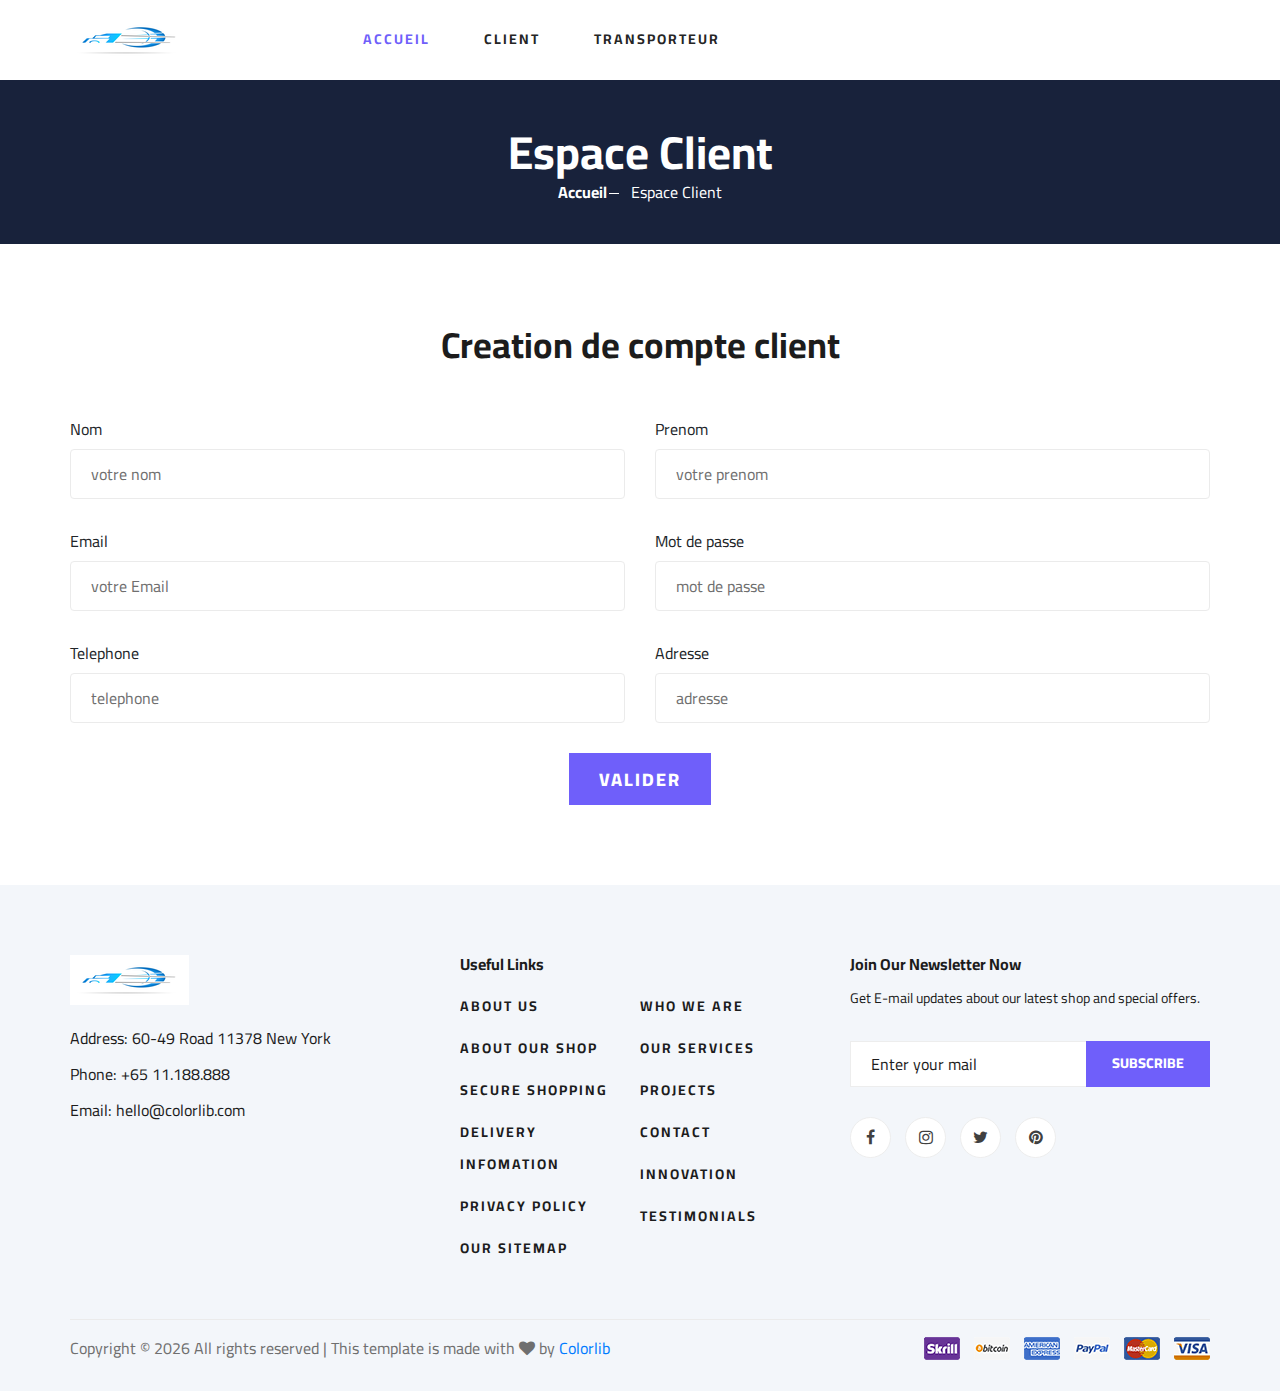
<file: inscription_client.html>
<!DOCTYPE html>
<html lang="zxx">

<head>
    <meta charset="UTF-8">
    <meta name="description" content="Ogani Template">
    <meta name="keywords" content="Ogani, unica, creative, html">
    <meta name="viewport" content="width=device-width, initial-scale=1.0">
    <meta http-equiv="X-UA-Compatible" content="ie=edge">
    <title>Ogani | Template</title>

    <!-- Google Font -->
    <link href="https://fonts.googleapis.com/css2?family=Cairo:wght@200;300;400;600;900&display=swap" rel="stylesheet">

    <!-- Css Styles -->
    <script src="https://cdn.jsdelivr.net/npm/bootstrap@5.0.0-beta2/dist/js/bootstrap.bundle.min.js"
        integrity="sha384-b5kHyXgcpbZJO/tY9Ul7kGkf1S0CWuKcCD38l8YkeH8z8QjE0GmW1gYU5S9FOnJ0"
        crossorigin="anonymous"></script>
    <link rel="stylesheet" href="css/bootstrap.min.css" type="text/css">
    <link rel="stylesheet" href="css/font-awesome.min.css" type="text/css">
    <link rel="stylesheet" href="css/elegant-icons.css" type="text/css">
    <link rel="stylesheet" href="css/nice-select.css" type="text/css">
    <link rel="stylesheet" href="css/jquery-ui.min.css" type="text/css">
    <link rel="stylesheet" href="css/owl.carousel.min.css" type="text/css">
    <link rel="stylesheet" href="css/slicknav.min.css" type="text/css">
    <link rel="stylesheet" href="css/style.css" type="text/css">
    <script src="js/script.js"></script>

</head>

<body>
    

    <!-- Header Section Begin -->
    <header class="header">
        
        <div class="container">
            <div class="row">
                <div class="col-lg-3">
                    <div class="header__logo">
                        <a href="./index.html"><img src="img/logo.png" alt=""></a>
                    </div>
                </div>
                <div class="col-lg-6">
                    <nav class="header__menu">
                        <ul>
                            <li class="active"><a href="./index.html">Accueil</a></li>
                            <li><a href="./client.html"> Client</a></li>
                            <li><a href="./transporteur.html">Transporteur</a></li>
                        </ul>
                    </nav>
                </div>
                
            </div>
        </div>
    </header>
    <!-- Header Section End -->

    <!-- Hero Section Begin -->


    <!-- Breadcrumb Section Begin -->
    <section class="breadcrumb-section set-bg" data-setbg="img/breadcrumb.jpg">
        <div class="container">
            <div class="row">
                <div class="col-lg-12 text-center">
                    <div class="breadcrumb__text">
                        <h2>Espace Client</h2>
                        <div class="breadcrumb__option">
                            <a href="./index.html">Accueil</a>
                            <span>Espace Client</span>
                        </div>
                    </div>
                </div>
            </div>
        </div>
    </section>
    <!-- Breadcrumb Section End -->

    <!-- Contact Section Begin -->



    <!-- Contact Form Begin -->
    <div class="contact-form spad">
        <div class="container">
            <div class="row">
                <div class="col-lg-12">
                    <div class="contact__form__title">
                        <h2>
                            Creation de compte client</h2>
                    </div>
                </div>
            </div>
            <div>
                <div class="row">
                    <div class="col-lg-6 col-md-6">
                        <label for="nom">Nom</label>
                        <input type="text" placeholder="votre nom" id="nom">
                        <span id="nomErreur"></span>
                    </div>
                    <div class="col-lg-6 col-md-6">
                        <label for="prenom">Prenom</label>
                        <input type="text" placeholder="votre prenom" id="prenom">
                        <span id="prenomErreur"></span>
                    </div>

                    <div class="col-lg-6 col-md-6">
                        <label for="email">Email</label>
                        <input type="text" placeholder="votre Email" id="email">
                        <span id="emailErreur"></span>
                    </div>
                    <div class="col-lg-6 col-md-6">
                        <label for="password">Mot de passe</label>
                        <input type="password" placeholder="mot de passe" id="password">
                        <span id="passwordErreur"></span>
                    </div>
                    <div class="col-lg-6 col-md-6">
                        <label for="telephone">Telephone</label>
                        <input type="text" placeholder="telephone" id="telephone">
                        <span id="telephoneErreur"></span>
                    </div>
                    <div class="col-lg-6 col-md-6">
                        <label for="Adresse">Adresse</label>
                        <input type="text" placeholder="adresse" id="adresse">
                        <span id="adresseErreur"></span>
                    </div>

                    <div class="col-lg-12 text-center">
                        <button type="submit" class="site-btn"
                            onclick="incrireUtilisateur('utilisateur')">Valider</button>
                    </div>
                </div>
            </div>
        </div>
    </div>
    <!-- Contact Form End -->

    <!-- Footer Section Begin -->
    <footer class="footer spad">
        <div class="container">
            <div class="row">
                <div class="col-lg-3 col-md-6 col-sm-6">
                    <div class="footer__about">
                        <div class="footer__about__logo">
                            <a href="./index.html"><img src="img/logo.png" alt=""></a>
                        </div>
                        <ul>
                            <li>Address: 60-49 Road 11378 New York</li>
                            <li>Phone: +65 11.188.888</li>
                            <li>Email: hello@colorlib.com</li>
                        </ul>
                    </div>
                </div>
                <div class="col-lg-4 col-md-6 col-sm-6 offset-lg-1">
                    <div class="footer__widget">
                        <h6>Useful Links</h6>
                        <ul>
                            <li><a href="#">About Us</a></li>
                            <li><a href="#">About Our Shop</a></li>
                            <li><a href="#">Secure Shopping</a></li>
                            <li><a href="#">Delivery infomation</a></li>
                            <li><a href="#">Privacy Policy</a></li>
                            <li><a href="#">Our Sitemap</a></li>
                        </ul>
                        <ul>
                            <li><a href="#">Who We Are</a></li>
                            <li><a href="#">Our Services</a></li>
                            <li><a href="#">Projects</a></li>
                            <li><a href="#">Contact</a></li>
                            <li><a href="#">Innovation</a></li>
                            <li><a href="#">Testimonials</a></li>
                        </ul>
                    </div>
                </div>
                <div class="col-lg-4 col-md-12">
                    <div class="footer__widget">
                        <h6>Join Our Newsletter Now</h6>
                        <p>Get E-mail updates about our latest shop and special offers.</p>
                        <form action="#">
                            <input type="text" placeholder="Enter your mail">
                            <button type="submit" class="site-btn">Subscribe</button>
                        </form>
                        <div class="footer__widget__social">
                            <a href="#"><i class="fa fa-facebook"></i></a>
                            <a href="#"><i class="fa fa-instagram"></i></a>
                            <a href="#"><i class="fa fa-twitter"></i></a>
                            <a href="#"><i class="fa fa-pinterest"></i></a>
                        </div>
                    </div>
                </div>
            </div>
            <div class="row">
                <div class="col-lg-12">
                    <div class="footer__copyright">
                        <div class="footer__copyright__text">
                            <p>
                                <!-- Link back to Colorlib can't be removed. Template is licensed under CC BY 3.0. -->
                                Copyright &copy;
                                <script>document.write(new Date().getFullYear());</script> All rights reserved | This
                                template is made with <i class="fa fa-heart" aria-hidden="true"></i> by <a
                                    href="https://colorlib.com" target="_blank">Colorlib</a>
                                <!-- Link back to Colorlib can't be removed. Template is licensed under CC BY 3.0. -->
                            </p>
                        </div>
                        <div class="footer__copyright__payment"><img src="img/payment-item.png" alt=""></div>
                    </div>
                </div>
            </div>
        </div>
    </footer>
    <!-- Footer Section End -->

    <!-- Js Plugins -->
    <script src="js/jquery-3.3.1.min.js"></script>
    <script src="js/bootstrap.min.js"></script>
    <script src="js/jquery.nice-select.min.js"></script>
    <script src="js/jquery-ui.min.js"></script>
    <script src="js/jquery.slicknav.js"></script>
    <script src="js/mixitup.min.js"></script>
    <script src="js/owl.carousel.min.js"></script>
    <script src="js/main.js"></script>



</body>

</html>
</file>
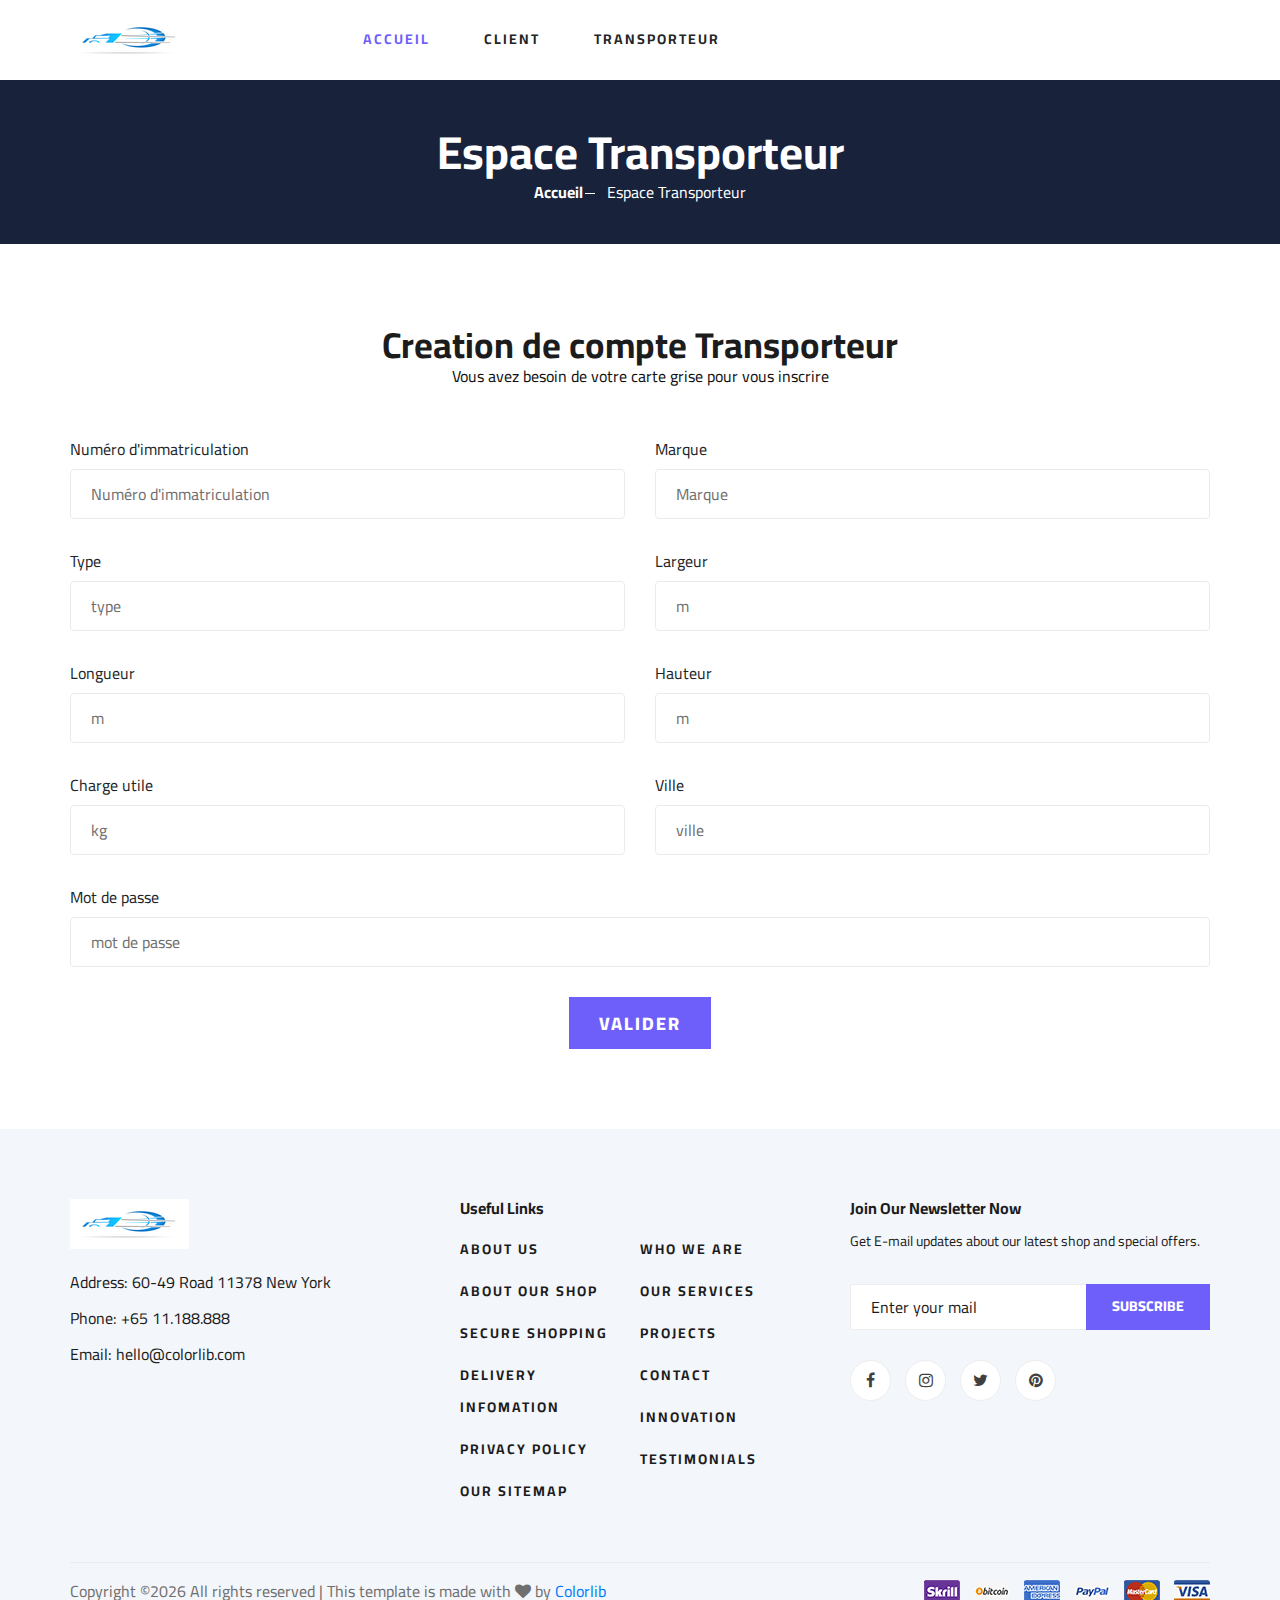
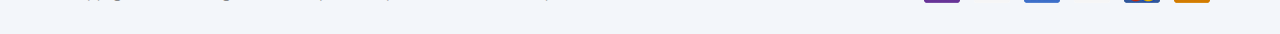
<file: inscription_transporteur.html>
<!DOCTYPE html>
<html lang="zxx">

<head>
    <meta charset="UTF-8">
    <meta name="description" content="Ogani Template">
    <meta name="keywords" content="Ogani, unica, creative, html">
    <meta name="viewport" content="width=device-width, initial-scale=1.0">
    <meta http-equiv="X-UA-Compatible" content="ie=edge">
    <title>Ogani | Template</title>

    <!-- Google Font -->
    <link href="https://fonts.googleapis.com/css2?family=Cairo:wght@200;300;400;600;900&display=swap" rel="stylesheet">

    <!-- Css Styles -->
    <script src="https://cdn.jsdelivr.net/npm/bootstrap@5.0.0-beta2/dist/js/bootstrap.bundle.min.js" integrity="sha384-b5kHyXgcpbZJO/tY9Ul7kGkf1S0CWuKcCD38l8YkeH8z8QjE0GmW1gYU5S9FOnJ0" crossorigin="anonymous"></script>
    <link rel="stylesheet" href="css/bootstrap.min.css" type="text/css">
    <link rel="stylesheet" href="css/font-awesome.min.css" type="text/css">
    <link rel="stylesheet" href="css/elegant-icons.css" type="text/css">
    <link rel="stylesheet" href="css/nice-select.css" type="text/css">
    <link rel="stylesheet" href="css/jquery-ui.min.css" type="text/css">
    <link rel="stylesheet" href="css/owl.carousel.min.css" type="text/css">
    <link rel="stylesheet" href="css/slicknav.min.css" type="text/css">
    <link rel="stylesheet" href="css/style.css" type="text/css">
    <script src="js/script.js"></script>
    
</head>

<body>
    
    <header class="header">
        
        <div class="container">
            <div class="row">
                <div class="col-lg-3">
                    <div class="header__logo">
                        <a href="./index.html"><img src="img/logo.png" alt=""></a>
                    </div>
                </div>
                <div class="col-lg-6">
                    <nav class="header__menu">
                        <ul>
                            <li class="active"><a href="./index.html">Accueil</a></li>
                            <li><a href="./client.html"> Client</a></li>
                            <li><a href="./transporteur.html">Transporteur</a></li>
                           
                        </ul>
                    </nav>
                </div>
                
            </div>
        </div>
    </header>
    <!-- Header Section End -->

    <!-- Hero Section Begin -->
    

    <!-- Breadcrumb Section Begin -->
    <section class="breadcrumb-section set-bg" data-setbg="img/breadcrumb.jpg">
        <div class="container">
            <div class="row">
                <div class="col-lg-12 text-center">
                    <div class="breadcrumb__text">
                        <h2>Espace Transporteur</h2>
                        <div class="breadcrumb__option">
                            <a href="./index.html">Accueil</a>
                            <span>Espace Transporteur</span>
                        </div>
                    </div>
                </div>
            </div>
        </div>
    </section>
    <!-- Breadcrumb Section End -->

    <!-- Contact Section Begin -->
   


    <!-- Contact Form Begin -->
    <div class="contact-form spad">
        <div class="container">
            <div class="row">
                <div class="col-lg-12">
                    <div class="contact__form__title">
                        <h2>
                            Creation de compte Transporteur</h2>
                            <h6>Vous avez besoin de votre carte grise pour vous inscrire</h6>
                    </div>
                </div>
            </div>
            <div>
                <div class="row">
                    <div class="col-lg-6 col-md-6">
                        <label for="nom">Numéro d'immatriculation</label>
                        <input type="text" placeholder="Numéro d'immatriculation" id="numeroImmatriculation">
                        <span id="numeroImmatriculationErreur"></span>
                    </div>
                    <div class="col-lg-6 col-md-6">
                        <label for="marque" >Marque</label>
                        <input type="text" placeholder="Marque" id="marque" >
                        <span id="marqueErreur"></span>
                    </div>
                    <div class="col-lg-6 col-md-6">
                        <label for="type" >Type</label>
                        <input type="text" placeholder="type" id="type">
                        <span id="typeErreur"></span>
                    </div>
                    <div class="col-lg-6 col-md-6">
                        <label for="Largeur" >Largeur</label>
                        <input type="text" placeholder="m" id="largeur">
                        <span id="largeurErreur"></span>
                    </div>
                    <div class="col-lg-6 col-md-6">
                        <label for="longueur" >Longueur</label>
                        <input type="text" placeholder="m" id="longueur">
                        <span id="longueurErreur"></span>
                    </div>
                    <div class="col-lg-6 col-md-6">
                        <label for="hauteur" >Hauteur</label>
                        <input type="text" placeholder="m" id="hauteur">
                        <span id="hauteurErreur"></span>
                    </div>
                    <div class="col-lg-6 col-md-6">
                        <label for="charge" >Charge utile</label>
                        <input type="text" placeholder="kg" id="charge">
                        <span id="chargeErreur"></span>
                    </div>
                    <div class="col-lg-6 col-md-6">
                        <label for="ville" >Ville</label>
                        <input type="text" placeholder="ville" id="ville">
                        <span id="villeErreur"></span>
                    </div>
                    <div class="col-lg-12 col-md-6">
                        <label for="password" >Mot de passe</label>
                        <input type="text" placeholder="mot de passe" id="password">
                        <span id="passwordErreur"></span>
                    </div>
                    
                    <div class="col-lg-12 text-center">
                        <button type="submit" class="site-btn" onclick="incrireTransporteur()">valider</button>
                    </div>
                </div>
            </div>
        </div>
    </div>
    <!-- Contact Form End -->

    <!-- Footer Section Begin -->
    <footer class="footer spad">
        <div class="container">
            <div class="row">
                <div class="col-lg-3 col-md-6 col-sm-6">
                    <div class="footer__about">
                        <div class="footer__about__logo">
                            <a href="./index.html"><img src="img/logo.png" alt=""></a>
                        </div>
                        <ul>
                            <li>Address: 60-49 Road 11378 New York</li>
                            <li>Phone: +65 11.188.888</li>
                            <li>Email: hello@colorlib.com</li>
                        </ul>
                    </div>
                </div>
                <div class="col-lg-4 col-md-6 col-sm-6 offset-lg-1">
                    <div class="footer__widget">
                        <h6>Useful Links</h6>
                        <ul>
                            <li><a href="#">About Us</a></li>
                            <li><a href="#">About Our Shop</a></li>
                            <li><a href="#">Secure Shopping</a></li>
                            <li><a href="#">Delivery infomation</a></li>
                            <li><a href="#">Privacy Policy</a></li>
                            <li><a href="#">Our Sitemap</a></li>
                        </ul>
                        <ul>
                            <li><a href="#">Who We Are</a></li>
                            <li><a href="#">Our Services</a></li>
                            <li><a href="#">Projects</a></li>
                            <li><a href="#">Contact</a></li>
                            <li><a href="#">Innovation</a></li>
                            <li><a href="#">Testimonials</a></li>
                        </ul>
                    </div>
                </div>
                <div class="col-lg-4 col-md-12">
                    <div class="footer__widget">
                        <h6>Join Our Newsletter Now</h6>
                        <p>Get E-mail updates about our latest shop and special offers.</p>
                        <form action="#">
                            <input type="text" placeholder="Enter your mail">
                            <button type="submit" class="site-btn">Subscribe</button>
                        </form>
                        <div class="footer__widget__social">
                            <a href="#"><i class="fa fa-facebook"></i></a>
                            <a href="#"><i class="fa fa-instagram"></i></a>
                            <a href="#"><i class="fa fa-twitter"></i></a>
                            <a href="#"><i class="fa fa-pinterest"></i></a>
                        </div>
                    </div>
                </div>
            </div>
            <div class="row">
                <div class="col-lg-12">
                    <div class="footer__copyright">
                        <div class="footer__copyright__text"><p><!-- Link back to Colorlib can't be removed. Template is licensed under CC BY 3.0. -->
  Copyright &copy;<script>document.write(new Date().getFullYear());</script> All rights reserved | This template is made with <i class="fa fa-heart" aria-hidden="true"></i> by <a href="https://colorlib.com" target="_blank">Colorlib</a>
  <!-- Link back to Colorlib can't be removed. Template is licensed under CC BY 3.0. --></p></div>
                        <div class="footer__copyright__payment"><img src="img/payment-item.png" alt=""></div>
                    </div>
                </div>
            </div>
        </div>
    </footer>
    <!-- Footer Section End -->

    <!-- Js Plugins -->
    <script src="js/jquery-3.3.1.min.js"></script>
    <script src="js/bootstrap.min.js"></script>
    <script src="js/jquery.nice-select.min.js"></script>
    <script src="js/jquery-ui.min.js"></script>
    <script src="js/jquery.slicknav.js"></script>
    <script src="js/mixitup.min.js"></script>
    <script src="js/owl.carousel.min.js"></script>
    <script src="js/main.js"></script>



</body>

</html>
</file>
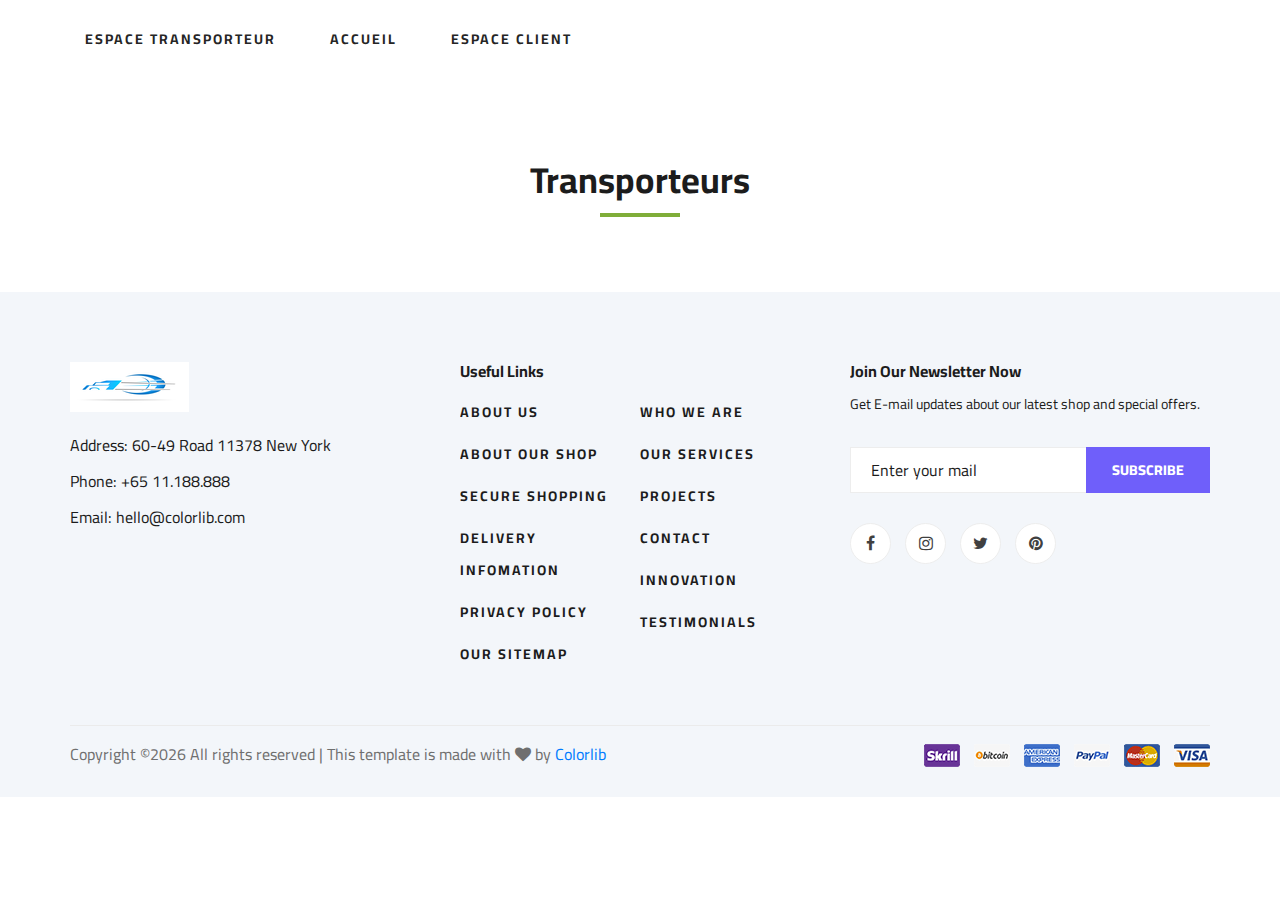
<file: listeTransporteur.html>
<!DOCTYPE html>
<html lang="zxx">

<head>
    <meta charset="UTF-8">
    <meta name="description" content="Ogani Template">
    <meta name="keywords" content="Ogani, unica, creative, html">
    <meta name="viewport" content="width=device-width, initial-scale=1.0">
    <meta http-equiv="X-UA-Compatible" content="ie=edge">
    <title>Ogani | Template</title>

    <!-- Google Font -->
    <link href="https://fonts.googleapis.com/css2?family=Cairo:wght@200;300;400;600;900&display=swap" rel="stylesheet">

    <!-- Css Styles -->
    <script src="https://cdn.jsdelivr.net/npm/bootstrap@5.0.0-beta2/dist/js/bootstrap.bundle.min.js" integrity="sha384-b5kHyXgcpbZJO/tY9Ul7kGkf1S0CWuKcCD38l8YkeH8z8QjE0GmW1gYU5S9FOnJ0" crossorigin="anonymous"></script>
    <link rel="stylesheet" href="css/bootstrap.min.css" type="text/css">
    <link rel="stylesheet" href="css/font-awesome.min.css" type="text/css">
    <link rel="stylesheet" href="css/elegant-icons.css" type="text/css">
    <link rel="stylesheet" href="css/nice-select.css" type="text/css">
    <link rel="stylesheet" href="css/jquery-ui.min.css" type="text/css">
    <link rel="stylesheet" href="css/owl.carousel.min.css" type="text/css">
    <link rel="stylesheet" href="css/slicknav.min.css" type="text/css">
    <link rel="stylesheet" href="css/style.css" type="text/css">
    <script src="js/script.js"></script>
</head>

<body>

    <header class="header">
        
        <div class="container">
            <div class="col-lg-6">
                <div id="header">
                     <script>
                         setHeader();
                     </script>
                </div>
             </div>
        </div>
    </header>
        <section>
            
            <div class=" featured span">
                <div class="container">
                    <div class="row">
                        <div class="col-lg-12">
                            <div class="section-title">
                                <h2>Transporteurs</h2>
                            </div>
                        </div>
                    </div>
                    <div class="row" id="commande">
                        <script>
                            listeTransporteur();
                        </script>
                    </div>
                </div>
        </section>
    
    <footer class="footer spad">
        <div class="container">
            <div class="row">
                <div class="col-lg-3 col-md-6 col-sm-6">
                    <div class="footer__about">
                        <div class="footer__about__logo">
                            <a href="./index.html"><img src="img/logo.png" alt=""></a>
                        </div>
                        <ul>
                            <li>Address: 60-49 Road 11378 New York</li>
                            <li>Phone: +65 11.188.888</li>
                            <li>Email: hello@colorlib.com</li>
                        </ul>
                    </div>
                </div>
                <div class="col-lg-4 col-md-6 col-sm-6 offset-lg-1">
                    <div class="footer__widget">
                        <h6>Useful Links</h6>
                        <ul>
                            <li><a href="#">About Us</a></li>
                            <li><a href="#">About Our Shop</a></li>
                            <li><a href="#">Secure Shopping</a></li>
                            <li><a href="#">Delivery infomation</a></li>
                            <li><a href="#">Privacy Policy</a></li>
                            <li><a href="#">Our Sitemap</a></li>
                        </ul>
                        <ul>
                            <li><a href="#">Who We Are</a></li>
                            <li><a href="#">Our Services</a></li>
                            <li><a href="#">Projects</a></li>
                            <li><a href="#">Contact</a></li>
                            <li><a href="#">Innovation</a></li>
                            <li><a href="#">Testimonials</a></li>
                        </ul>
                    </div>
                </div>
                <div class="col-lg-4 col-md-12">
                    <div class="footer__widget">
                        <h6>Join Our Newsletter Now</h6>
                        <p>Get E-mail updates about our latest shop and special offers.</p>
                        <form action="#">
                            <input type="text" placeholder="Enter your mail">
                            <button type="submit" class="site-btn">Subscribe</button>
                        </form>
                        <div class="footer__widget__social">
                            <a href="#"><i class="fa fa-facebook"></i></a>
                            <a href="#"><i class="fa fa-instagram"></i></a>
                            <a href="#"><i class="fa fa-twitter"></i></a>
                            <a href="#"><i class="fa fa-pinterest"></i></a>
                        </div>
                    </div>
                </div>
            </div>
            <div class="row">
                <div class="col-lg-12">
                    <div class="footer__copyright">
                        <div class="footer__copyright__text"><p><!-- Link back to Colorlib can't be removed. Template is licensed under CC BY 3.0. -->
  Copyright &copy;<script>document.write(new Date().getFullYear());</script> All rights reserved | This template is made with <i class="fa fa-heart" aria-hidden="true"></i> by <a href="https://colorlib.com" target="_blank">Colorlib</a>
  <!-- Link back to Colorlib can't be removed. Template is licensed under CC BY 3.0. --></p></div>
                        <div class="footer__copyright__payment"><img src="img/payment-item.png" alt=""></div>
                    </div>
                </div>
            </div>
        </div>
    </footer>
    <!-- Footer Section End -->

    <!-- Js Plugins -->
    <script src="js/jquery-3.3.1.min.js"></script>
    <script src="js/bootstrap.min.js"></script>
    <script src="js/jquery.nice-select.min.js"></script>
    <script src="js/jquery-ui.min.js"></script>
    <script src="js/jquery.slicknav.js"></script>
    <script src="js/mixitup.min.js"></script>
    <script src="js/owl.carousel.min.js"></script>
    <script src="js/main.js"></script>



</body>

</html>
</file>
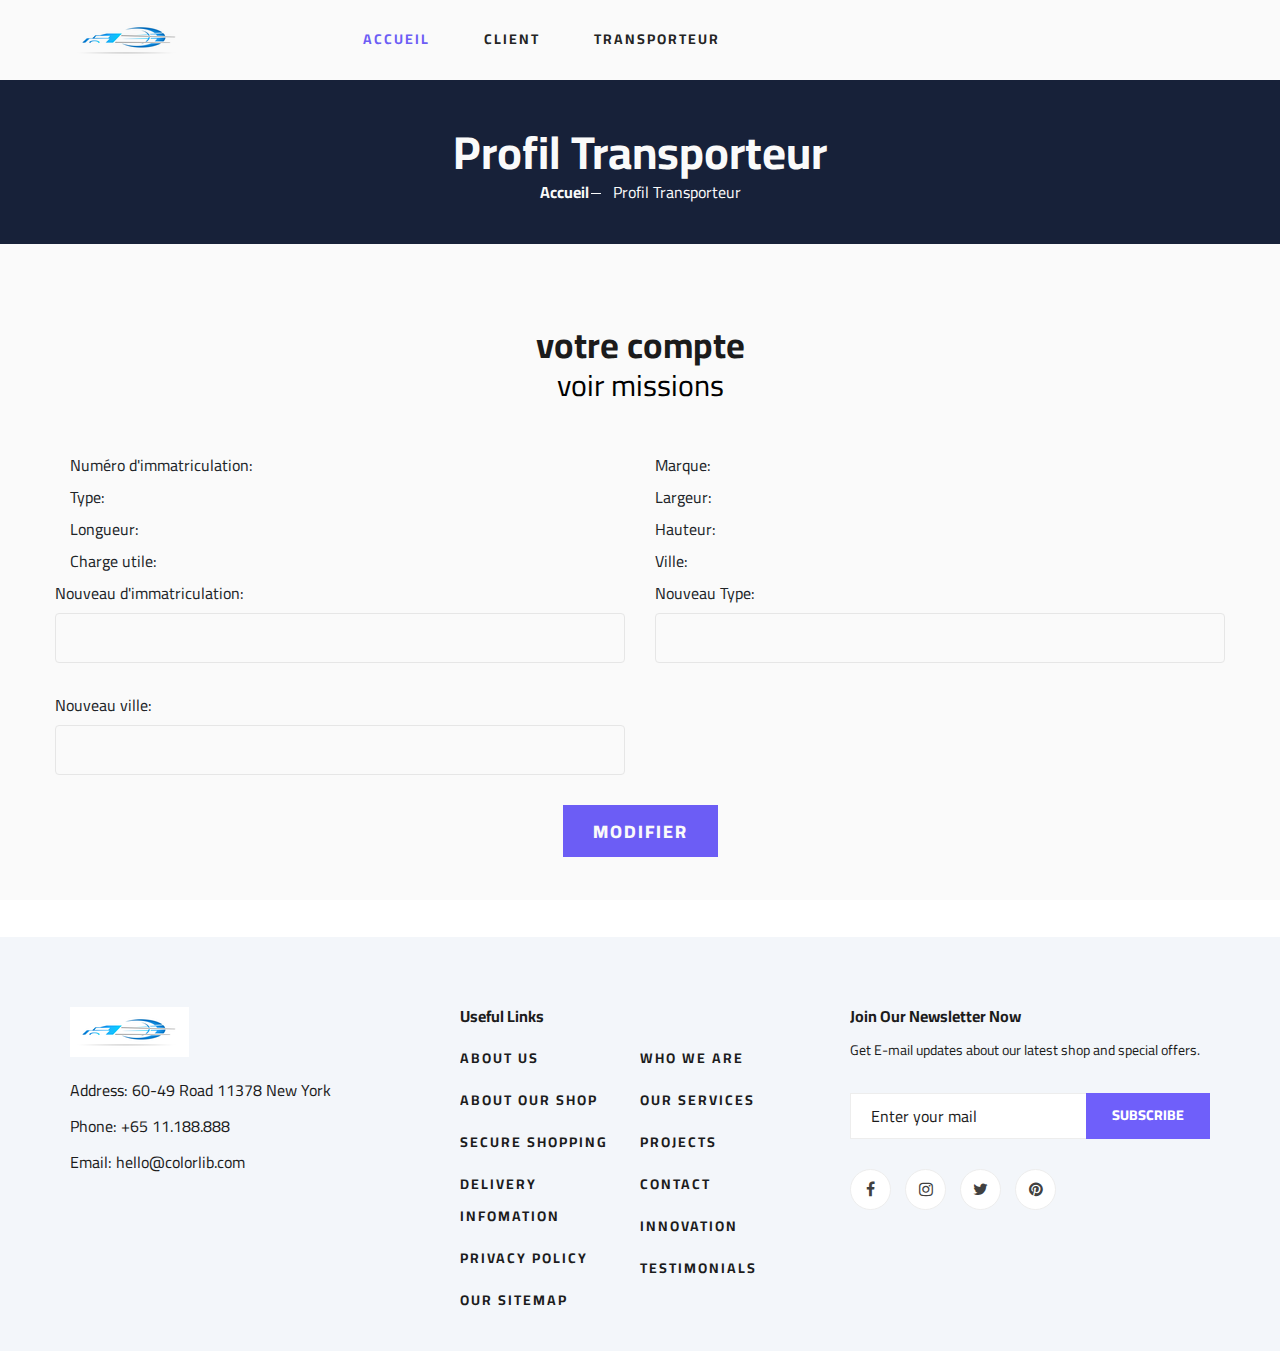
<file: profil.html>
<!DOCTYPE html>
<html lang="zxx">

<head>
    <meta charset="UTF-8">
    <meta name="description" content="Ogani Template">
    <meta name="keywords" content="Ogani, unica, creative, html">
    <meta name="viewport" content="width=device-width, initial-scale=1.0">
    <meta http-equiv="X-UA-Compatible" content="ie=edge">
    <title>Ogani | Template</title>

    <!-- Google Font -->
    <link href="https://fonts.googleapis.com/css2?family=Cairo:wght@200;300;400;600;900&display=swap" rel="stylesheet">

    <!-- Css Styles -->
    <script src="https://cdn.jsdelivr.net/npm/bootstrap@5.0.0-beta2/dist/js/bootstrap.bundle.min.js" integrity="sha384-b5kHyXgcpbZJO/tY9Ul7kGkf1S0CWuKcCD38l8YkeH8z8QjE0GmW1gYU5S9FOnJ0" crossorigin="anonymous"></script>
    <link rel="stylesheet" href="css/bootstrap.min.css" type="text/css">
    <link rel="stylesheet" href="css/font-awesome.min.css" type="text/css">
    <link rel="stylesheet" href="css/elegant-icons.css" type="text/css">
    <link rel="stylesheet" href="css/nice-select.css" type="text/css">
    <link rel="stylesheet" href="css/jquery-ui.min.css" type="text/css">
    <link rel="stylesheet" href="css/owl.carousel.min.css" type="text/css">
    <link rel="stylesheet" href="css/slicknav.min.css" type="text/css">
    <link rel="stylesheet" href="css/style.css" type="text/css">
    <script src="js/script.js"></script>
    
</head>

<body>
    <!-- Page Preloder -->
    <div id="preloder">
        <div class="loader"></div>
    </div>

    <!-- Humberger Begin -->
    <div class="humberger__menu__overlay"></div>
    <div class="humberger__menu__wrapper">
        <div class="humberger__menu__logo">
            <a href="#"><img src="img/logo.png" alt=""></a>
        </div>
        <div class="humberger__menu__cart">
            <ul>
                <li><a href="#"><i class="fa fa-heart"></i> <span>1</span></a></li>
                <li><a href="#"><i class="fa fa-shopping-bag"></i> <span>3</span></a></li>
            </ul>
            <div class="header__cart__price">item: <span>$150.00</span></div>
        </div>
        <div class="humberger__menu__widget">
            <div class="header__top__right__language">
                <img src="img/language.png" alt="">
                <div>English</div>
                <span class="arrow_carrot-down"></span>
                <ul>
                    <li><a href="#">Spanis</a></li>
                    <li><a href="#">English</a></li>
                </ul>
            </div>
            <div class="header__top__right__auth">
                <a href="#"><i class="fa fa-user"></i> Login</a>
            </div>
        </div>
        <nav class="humberger__menu__nav mobile-menu">
            <ul>
                <li class="active"><a href="./index.html">Home</a></li>
                <li><a href="./shop-grid.html">Shop</a></li>
                <li><a href="#">Pages</a>
                    <ul class="header__menu__dropdown">
                        <li><a href="./shop-details.html">Shop Details</a></li>
                        <li><a href="./shoping-cart.html">Shoping Cart</a></li>
                        <li><a href="./checkout.html">Check Out</a></li>
                        <li><a href="./blog-details.html">Blog Details</a></li>
                    </ul>
                </li>
                <li><a href="./blog.html">Blog</a></li>
                <li><a href="./contact.html">Contact</a></li>
            </ul>
        </nav>
        <div id="mobile-menu-wrap"></div>
        <div class="header__top__right__social">
            <a href="#"><i class="fa fa-facebook"></i></a>
            <a href="#"><i class="fa fa-twitter"></i></a>
            <a href="#"><i class="fa fa-linkedin"></i></a>
            <a href="#"><i class="fa fa-pinterest-p"></i></a>
        </div>
        <div class="humberger__menu__contact">
            <ul>
                <li><i class="fa fa-envelope"></i> hello@colorlib.com</li>
                <li>Free Shipping for all Order of $99</li>
            </ul>
        </div>
    </div>
    <!-- Humberger End -->

    <!-- Header Section Begin -->
    <header class="header">
        <div class="container">
            <div class="row">
                <div class="col-lg-3">
                    <div class="header__logo">
                        <a href="./index.html"><img src="img/logo.png" alt=""></a>
                    </div>
                </div>
                <div class="col-lg-6">
                    <nav class="header__menu">
                        <ul>
                            <li class="active"><a href="./index.html">Accueil</a></li>
                            <li><a href="./client.html"> Client</a></li>
                            <li><a href="./transporteur.html">Transporteur</a></li>
                        </ul>
                    </nav>
                </div>
                
            </div>
        </div>
        
    </header>
    <!-- Header Section End -->

    <!-- Hero Section Begin -->
    

    <!-- Breadcrumb Section Begin -->
    <section class="breadcrumb-section set-bg" data-setbg="img/breadcrumb.jpg">
        <div class="container">
            <div class="row">
                <div class="col-lg-12 text-center">
                    <div class="breadcrumb__text">
                        <h2>Profil Transporteur</h2>
                        <div class="breadcrumb__option">
                            <a href="./index.html">Accueil</a>
                            <span>Profil Transporteur</span>
                        </div>
                    </div>
                </div>
            </div>
        </div>
    </section>
    

    <div class="contact-form spad">
        <div class="container">
            <div class="row">
                <div class="col-lg-12">
                    <div class="contact__form__title">
                        <h2>
                            votre compte</h2>
                            <h3><a href="command.html" style="color: black;">voir missions</a></h3>
                    </div>
                </div>
            </div>
            
            <div>
                <div class="row">
                    <div class="col-lg-6 col-md-6">
                        <label for="nom">Numéro d'immatriculation:</label>
                        <span id="numeroImmatriculation"></span>
                    </div>
                    <div class="col-lg-6 col-md-6">
                        <label for="marque" >Marque:</label>
                        <span id="marque"></span>
                    </div>
                    <div class="col-lg-6 col-md-6">
                        <label for="type" >Type:</label>
                        <span id="type"></span>
                    </div>
                    <div class="col-lg-6 col-md-6">
                        <label for="Largeur" >Largeur:</label>
                        <span id="largeur"></span>
                    </div>
                    <div class="col-lg-6 col-md-6">
                        <label for="longueur" >Longueur:</label>
                        <span id="longueur"></span>
                    </div>
                    <div class="col-lg-6 col-md-6">
                        <label for="hauteur" >Hauteur:</label>
                        <span id="hauteur"></span>
                    </div>
                    <div class="col-lg-6 col-md-6">
                        <label for="charge" >Charge utile:</label>
                        <span id="charge"></span>
                    </div>
                    <div class="col-lg-6 col-md-6">
                        <label for="ville" >Ville:</label>
                        <span id="ville"></span>
                    </div>
                    <div>
                        <script>
                           affichageProfil();
                        </script>
                    </div>
                    <div class="row">
                        <div class="col-lg-6 col-md-6">
                            <label for="nom">Nouveau d'immatriculation:</label>
                            <input type="text" id="nouveauNumeroImmatriculation">
                        </div>
                        
                        <div class="col-lg-6 col-md-6">
                            <label for="type" > Nouveau Type:</label>
                            <input type="text" id="nouveauType">
                        </div>
                        <div class="col-lg-6 col-md-6">
                            <label for="type" > Nouveau ville:</label>
                            <input type="text" id="nouveauVille">
                        </div>
                        
                    </div>
                    <div class="col-lg-12 text-center">
                        <button type="submit" class="site-btn" onclick="modifier()">modifier</button>
                    </div>
                </div>
            </div>
        </div>
    </div>
    <!-- Contact Form End -->

    <!-- Footer Section Begin -->
    <footer class="footer spad">
        <div class="container">
            <div class="row">
                <div class="col-lg-3 col-md-6 col-sm-6">
                    <div class="footer__about">
                        <div class="footer__about__logo">
                            <a href="./index.html"><img src="img/logo.png" alt=""></a>
                        </div>
                        <ul>
                            <li>Address: 60-49 Road 11378 New York</li>
                            <li>Phone: +65 11.188.888</li>
                            <li>Email: hello@colorlib.com</li>
                        </ul>
                    </div>
                </div>
                <div class="col-lg-4 col-md-6 col-sm-6 offset-lg-1">
                    <div class="footer__widget">
                        <h6>Useful Links</h6>
                        <ul>
                            <li><a href="#">About Us</a></li>
                            <li><a href="#">About Our Shop</a></li>
                            <li><a href="#">Secure Shopping</a></li>
                            <li><a href="#">Delivery infomation</a></li>
                            <li><a href="#">Privacy Policy</a></li>
                            <li><a href="#">Our Sitemap</a></li>
                        </ul>
                        <ul>
                            <li><a href="#">Who We Are</a></li>
                            <li><a href="#">Our Services</a></li>
                            <li><a href="#">Projects</a></li>
                            <li><a href="#">Contact</a></li>
                            <li><a href="#">Innovation</a></li>
                            <li><a href="#">Testimonials</a></li>
                        </ul>
                    </div>
                </div>
                <div class="col-lg-4 col-md-12">
                    <div class="footer__widget">
                        <h6>Join Our Newsletter Now</h6>
                        <p>Get E-mail updates about our latest shop and special offers.</p>
                        <form action="#">
                            <input type="text" placeholder="Enter your mail">
                            <button type="submit" class="site-btn">Subscribe</button>
                        </form>
                        <div class="footer__widget__social">
                            <a href="#"><i class="fa fa-facebook"></i></a>
                            <a href="#"><i class="fa fa-instagram"></i></a>
                            <a href="#"><i class="fa fa-twitter"></i></a>
                            <a href="#"><i class="fa fa-pinterest"></i></a>
                        </div>
                    </div>
                </div>
            </div>
        </div>
    </footer>
    <!-- Footer Section End -->

    <!-- Js Plugins -->
    <script src="js/jquery-3.3.1.min.js"></script>
    <script src="js/bootstrap.min.js"></script>
    <script src="js/jquery.nice-select.min.js"></script>
    <script src="js/jquery-ui.min.js"></script>
    <script src="js/jquery.slicknav.js"></script>
    <script src="js/mixitup.min.js"></script>
    <script src="js/owl.carousel.min.js"></script>
    <script src="js/main.js"></script>



</body>

</html>
</file>
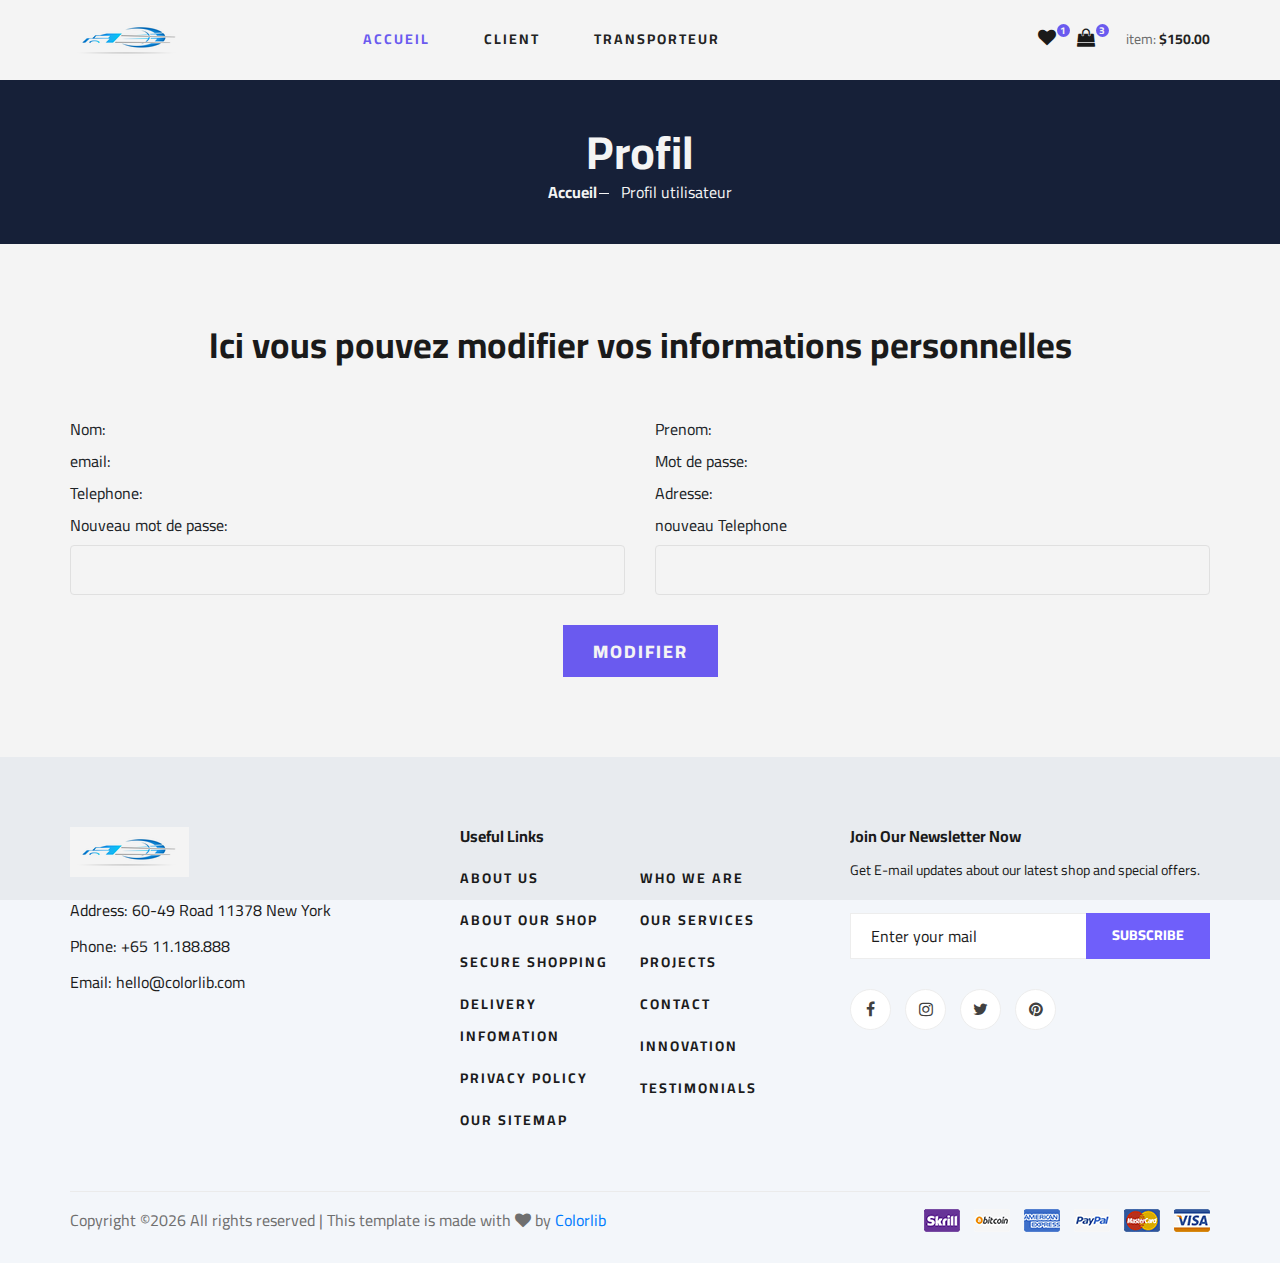
<file: profil1.html>
<!DOCTYPE html>
<html lang="zxx">

<head>
    <meta charset="UTF-8">
    <meta name="description" content="Ogani Template">
    <meta name="keywords" content="Ogani, unica, creative, html">
    <meta name="viewport" content="width=device-width, initial-scale=1.0">
    <meta http-equiv="X-UA-Compatible" content="ie=edge">
    <title>Ogani | Template</title>

    <!-- Google Font -->
    <link href="https://fonts.googleapis.com/css2?family=Cairo:wght@200;300;400;600;900&display=swap" rel="stylesheet">

    <!-- Css Styles -->
    <script src="https://cdn.jsdelivr.net/npm/bootstrap@5.0.0-beta2/dist/js/bootstrap.bundle.min.js" integrity="sha384-b5kHyXgcpbZJO/tY9Ul7kGkf1S0CWuKcCD38l8YkeH8z8QjE0GmW1gYU5S9FOnJ0" crossorigin="anonymous"></script>
    <link rel="stylesheet" href="css/bootstrap.min.css" type="text/css">
    <link rel="stylesheet" href="css/font-awesome.min.css" type="text/css">
    <link rel="stylesheet" href="css/elegant-icons.css" type="text/css">
    <link rel="stylesheet" href="css/nice-select.css" type="text/css">
    <link rel="stylesheet" href="css/jquery-ui.min.css" type="text/css">
    <link rel="stylesheet" href="css/owl.carousel.min.css" type="text/css">
    <link rel="stylesheet" href="css/slicknav.min.css" type="text/css">
    <link rel="stylesheet" href="css/style.css" type="text/css">
    <script src="js/script.js"></script>
    
</head>

<body>
    <!-- Page Preloder -->
    <div id="preloder">
        <div class="loader"></div>
    </div>

    
    
    <header class="header">
        
        <div class="container">
            <div class="row">
                <div class="col-lg-3">
                    <div class="header__logo">
                        <a href="./index.html"><img src="img/logo.png" alt=""></a>
                    </div>
                </div>
                <div class="col-lg-6">
                    <nav class="header__menu">
                        <ul>
                            <li class="active"><a href="./index.html">Accueil</a></li>
                            <li><a href="./client.html"> Client</a></li>
                            <li><a href="./transporteur.html">Transporteur</a></li>
                        </ul>
                    </nav>
                </div>
                <div class="col-lg-3">
                    <div class="header__cart">
                        <ul>
                            <li><a href="#"><i class="fa fa-heart"></i> <span>1</span></a></li>
                            <li><a href="#"><i class="fa fa-shopping-bag"></i> <span>3</span></a></li>
                        </ul>
                        <div class="header__cart__price">item: <span>$150.00</span></div>
                    </div>
                </div>
            </div>
        </div>
    </header>
    <!-- Header Section End -->

    <!-- Hero Section Begin -->
    

    <!-- Breadcrumb Section Begin -->
    <section class="breadcrumb-section set-bg" data-setbg="img/breadcrumb.jpg">
        <div class="container">
            <div class="row">
                <div class="col-lg-12 text-center">
                    <div class="breadcrumb__text">
                        <h2>Profil </h2>
                        <div class="breadcrumb__option">
                            <a href="./index.html">Accueil</a>
                            <span>Profil utilisateur</span>
                        </div>
                    </div>
                </div>
            </div>
        </div>
    </section>
    

    <div class="contact-form spad">
        <div class="container">
            <div class="row">
                <div class="col-lg-12">
                    <div class="contact__form__title">
                        <h2>
                            Ici vous pouvez modifier vos informations personnelles</h2>
                            <h6></h6>
                    </div>
                </div>
            </div>
            <div>
                <div class="row">
                    <div class="col-lg-6 col-md-6">
                        <label for="nom">Nom:</label>
                        <span id="nom"></span>
                    </div>
                    <div class="col-lg-6 col-md-6">
                        <label for="prenom" >Prenom:</label>
                        <span id="prenom"></span>
                    </div>
                    <div class="col-lg-6 col-md-6">
                        <label for="email" >email:</label>
                        <span id="email"></span>
                    </div>
                    <div class="col-lg-6 col-md-6">
                        <label for="email" >Mot de passe:</label>
                        <span id="password"></span>
                    </div>
                    <div class="col-lg-6 col-md-6">
                        <label for="telephone" >Telephone:</label>
                        <span id="telephone"></span>
                    </div>
                    <div class="col-lg-6 col-md-6">
                        <label for="adresse" >Adresse:</label>
                        <span id="adresse"></span>
                    </div>
                    <div class="col-lg-6 col-md-6">
                        <label for="nouveauPassword" >Nouveau mot de passe:</label>
                        <input type="password" id="nouveauPassword">
                    </div>
                    <div class="col-lg-6 col-md-6">
                        <label for="nouveauTelephone" >nouveau Telephone</label>
                        <input type="number" id="nouveauTelephone">
                    </div>
                    <div>
                        <script>
                           profil1();
                        </script>
                    </div>
                    
                    <div class="col-lg-12 text-center">
                        <button type="submit" class="site-btn" onclick="modifier1()">modifier</button>
                    </div>
                </div>
            </div>
        </div>
    </div>
    <!-- Contact Form End -->

    <!-- Footer Section Begin -->
    <footer class="footer spad">
        <div class="container">
            <div class="row">
                <div class="col-lg-3 col-md-6 col-sm-6">
                    <div class="footer__about">
                        <div class="footer__about__logo">
                            <a href="./index.html"><img src="img/logo.png" alt=""></a>
                        </div>
                        <ul>
                            <li>Address: 60-49 Road 11378 New York</li>
                            <li>Phone: +65 11.188.888</li>
                            <li>Email: hello@colorlib.com</li>
                        </ul>
                    </div>
                </div>
                <div class="col-lg-4 col-md-6 col-sm-6 offset-lg-1">
                    <div class="footer__widget">
                        <h6>Useful Links</h6>
                        <ul>
                            <li><a href="#">About Us</a></li>
                            <li><a href="#">About Our Shop</a></li>
                            <li><a href="#">Secure Shopping</a></li>
                            <li><a href="#">Delivery infomation</a></li>
                            <li><a href="#">Privacy Policy</a></li>
                            <li><a href="#">Our Sitemap</a></li>
                        </ul>
                        <ul>
                            <li><a href="#">Who We Are</a></li>
                            <li><a href="#">Our Services</a></li>
                            <li><a href="#">Projects</a></li>
                            <li><a href="#">Contact</a></li>
                            <li><a href="#">Innovation</a></li>
                            <li><a href="#">Testimonials</a></li>
                        </ul>
                    </div>
                </div>
                <div class="col-lg-4 col-md-12">
                    <div class="footer__widget">
                        <h6>Join Our Newsletter Now</h6>
                        <p>Get E-mail updates about our latest shop and special offers.</p>
                        <form action="#">
                            <input type="text" placeholder="Enter your mail">
                            <button type="submit" class="site-btn">Subscribe</button>
                        </form>
                        <div class="footer__widget__social">
                            <a href="#"><i class="fa fa-facebook"></i></a>
                            <a href="#"><i class="fa fa-instagram"></i></a>
                            <a href="#"><i class="fa fa-twitter"></i></a>
                            <a href="#"><i class="fa fa-pinterest"></i></a>
                        </div>
                    </div>
                </div>
            </div>
            <div class="row">
                <div class="col-lg-12">
                    <div class="footer__copyright">
                        <div class="footer__copyright__text"><p><!-- Link back to Colorlib can't be removed. Template is licensed under CC BY 3.0. -->
  Copyright &copy;<script>document.write(new Date().getFullYear());</script> All rights reserved | This template is made with <i class="fa fa-heart" aria-hidden="true"></i> by <a href="https://colorlib.com" target="_blank">Colorlib</a>
  <!-- Link back to Colorlib can't be removed. Template is licensed under CC BY 3.0. --></p></div>
                        <div class="footer__copyright__payment"><img src="img/payment-item.png" alt=""></div>
                    </div>
                </div>
            </div>
        </div>
    </footer>
    <!-- Footer Section End -->

    <!-- Js Plugins -->
    <script src="js/jquery-3.3.1.min.js"></script>
    <script src="js/bootstrap.min.js"></script>
    <script src="js/jquery.nice-select.min.js"></script>
    <script src="js/jquery-ui.min.js"></script>
    <script src="js/jquery.slicknav.js"></script>
    <script src="js/mixitup.min.js"></script>
    <script src="js/owl.carousel.min.js"></script>
    <script src="js/main.js"></script>



</body>

</html>
</file>
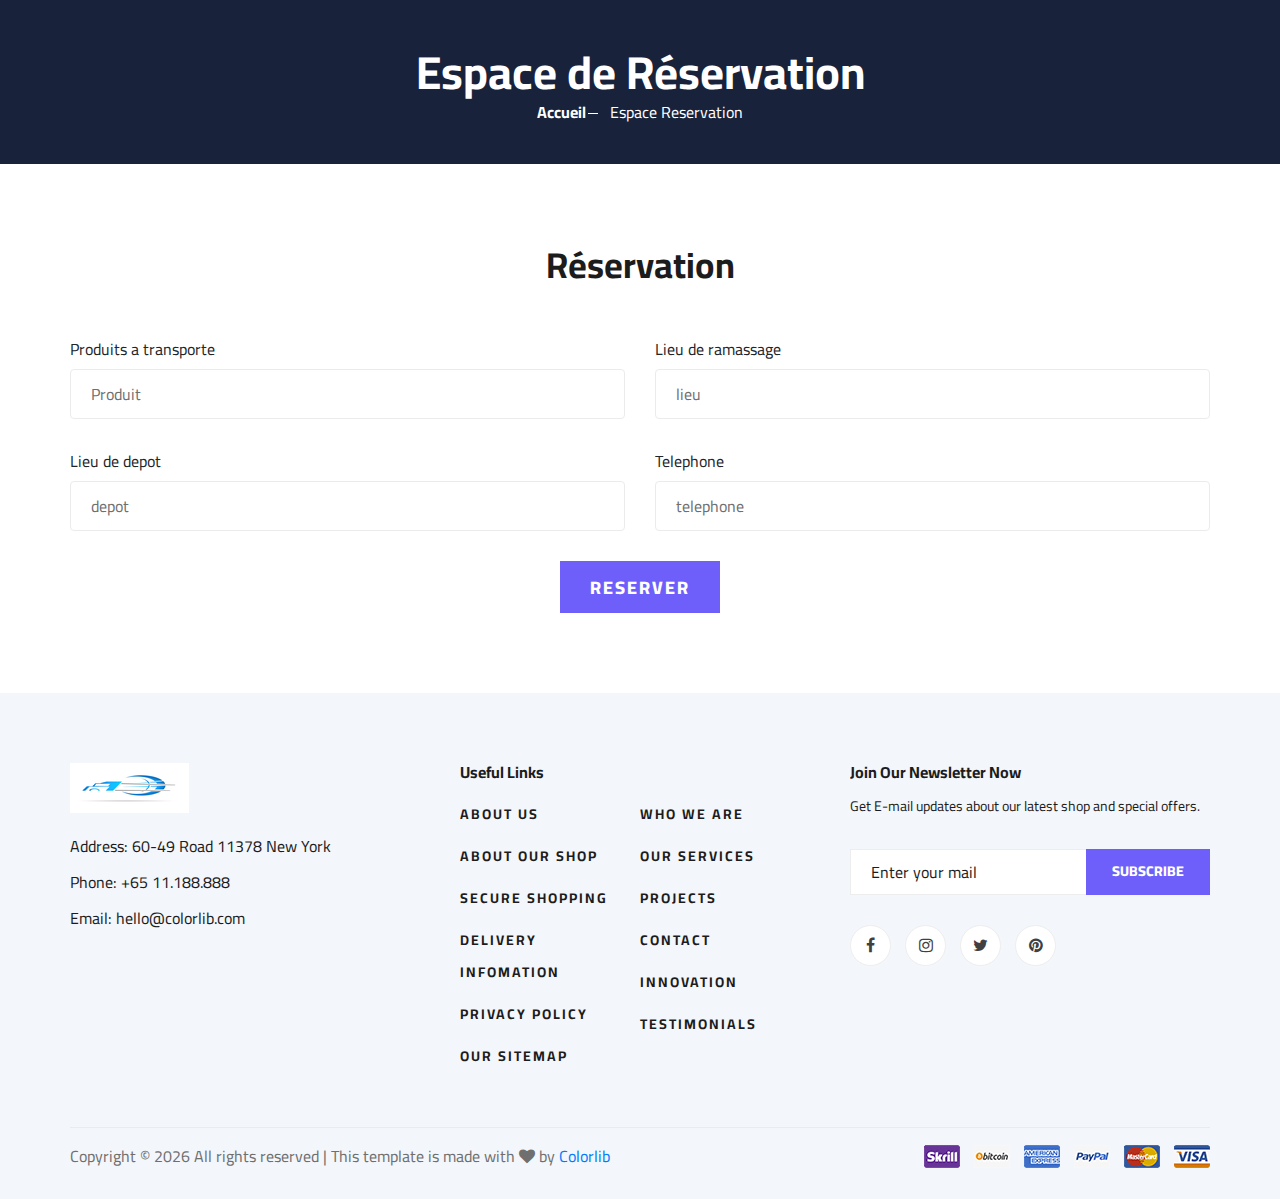
<file: reservation.html>
<!DOCTYPE html>
<html lang="zxx">

<head>
    <meta charset="UTF-8">
    <meta name="description" content="Ogani Template">
    <meta name="keywords" content="Ogani, unica, creative, html">
    <meta name="viewport" content="width=device-width, initial-scale=1.0">
    <meta http-equiv="X-UA-Compatible" content="ie=edge">
    <title>Ogani | Template</title>

    <!-- Google Font -->
    <link href="https://fonts.googleapis.com/css2?family=Cairo:wght@200;300;400;600;900&display=swap" rel="stylesheet">

    <!-- Css Styles -->
    <script src="https://cdn.jsdelivr.net/npm/bootstrap@5.0.0-beta2/dist/js/bootstrap.bundle.min.js"
        integrity="sha384-b5kHyXgcpbZJO/tY9Ul7kGkf1S0CWuKcCD38l8YkeH8z8QjE0GmW1gYU5S9FOnJ0"
        crossorigin="anonymous"></script>
    <link rel="stylesheet" href="css/bootstrap.min.css" type="text/css">
    <link rel="stylesheet" href="css/font-awesome.min.css" type="text/css">
    <link rel="stylesheet" href="css/elegant-icons.css" type="text/css">
    <link rel="stylesheet" href="css/nice-select.css" type="text/css">
    <link rel="stylesheet" href="css/jquery-ui.min.css" type="text/css">
    <link rel="stylesheet" href="css/owl.carousel.min.css" type="text/css">
    <link rel="stylesheet" href="css/slicknav.min.css" type="text/css">
    <link rel="stylesheet" href="css/style.css" type="text/css">
    <script src="js/script.js"></script>

</head>

<body>
    

    <!-- Header Section Begin -->
    <!-- <header class="header">
        
        <div class="container">
            <div class="row">
                <div class="col-lg-3">
                    <div class="header__logo">
                        <a href="./index.html"><img src="img/logo.png" alt=""></a>
                    </div>
                </div>
                <div class="col-lg-6">
                    <nav class="header__menu">
                        <ul>
                            <li class="active"><a href="./index.html">Accueil</a></li>
                            <li><a href="./client.html"> Client</a></li>
                            <li><a href="./transporteur.html">Transporteur</a></li>
                        </ul>
                    </nav>
                </div>
                
            </div>
        </div>
    </header> -->
    <!-- Header Section End -->

    <!-- Hero Section Begin -->


    <!-- Breadcrumb Section Begin -->
    <section class="breadcrumb-section set-bg" data-setbg="img/breadcrumb.jpg">
        <div class="container">
            <div class="row">
                <div class="col-lg-12 text-center">
                    <div class="breadcrumb__text">
                        <h2>Espace de Réservation</h2>
                        <div class="breadcrumb__option">
                            <a href="./index.html">Accueil</a>
                            <span>Espace Reservation</span>
                        </div>
                    </div>
                </div>
            </div>
        </div>
    </section>
    <div class="contact-form spad">
        <div class="container">
            <div class="row">
                <div class="col-lg-12">
                    <div class="contact__form__title">
                        <h2>
                            Réservation</h2>
                    </div>
                </div>
            </div>
            <div>
                <div class="row">
                    <div class="col-lg-6 col-md-6">
                        <label for="nom">Produits a transporte</label>
                        <input type="text" placeholder="Produit" id="produit">
                        <span id="produitErreur"></span>
                    </div>
                    <div class="col-lg-6 col-md-6">
                        <label for="text">Lieu de ramassage</label>
                        <input type="text" placeholder="lieu" id="lieu">
                        <span id="lieuErreur"></span>
                    </div>

                    <div class="col-lg-6 col-md-6">
                        <label for="depot">Lieu de depot</label>
                        <input type="text" placeholder="depot" id="depot">
                        <span id="depotErreur"></span>
                    </div>
                    <div class="col-lg-6 col-md-6">
                        <label for="telephone">Telephone</label>
                        <input type="number" placeholder="telephone" id="telephone">
                        <span id="telephoneErreur"></span>
                    </div>
                    
                    <div class="col-lg-12 text-center">
                        <button type="submit" class="site-btn" onclick="reservation()">Reserver</button>
                    </div>
                </div>
            </div>
        </div>
    </div>
    <!-- Contact Form End -->

    <!-- Footer Section Begin -->
    <footer class="footer spad">
        <div class="container">
            <div class="row">
                <div class="col-lg-3 col-md-6 col-sm-6">
                    <div class="footer__about">
                        <div class="footer__about__logo">
                            <a href="./index.html"><img src="img/logo.png" alt=""></a>
                        </div>
                        <ul>
                            <li>Address: 60-49 Road 11378 New York</li>
                            <li>Phone: +65 11.188.888</li>
                            <li>Email: hello@colorlib.com</li>
                        </ul>
                    </div>
                </div>
                <div class="col-lg-4 col-md-6 col-sm-6 offset-lg-1">
                    <div class="footer__widget">
                        <h6>Useful Links</h6>
                        <ul>
                            <li><a href="#">About Us</a></li>
                            <li><a href="#">About Our Shop</a></li>
                            <li><a href="#">Secure Shopping</a></li>
                            <li><a href="#">Delivery infomation</a></li>
                            <li><a href="#">Privacy Policy</a></li>
                            <li><a href="#">Our Sitemap</a></li>
                        </ul>
                        <ul>
                            <li><a href="#">Who We Are</a></li>
                            <li><a href="#">Our Services</a></li>
                            <li><a href="#">Projects</a></li>
                            <li><a href="#">Contact</a></li>
                            <li><a href="#">Innovation</a></li>
                            <li><a href="#">Testimonials</a></li>
                        </ul>
                    </div>
                </div>
                <div class="col-lg-4 col-md-12">
                    <div class="footer__widget">
                        <h6>Join Our Newsletter Now</h6>
                        <p>Get E-mail updates about our latest shop and special offers.</p>
                        <form action="#">
                            <input type="text" placeholder="Enter your mail">
                            <button type="submit" class="site-btn">Subscribe</button>
                        </form>
                        <div class="footer__widget__social">
                            <a href="#"><i class="fa fa-facebook"></i></a>
                            <a href="#"><i class="fa fa-instagram"></i></a>
                            <a href="#"><i class="fa fa-twitter"></i></a>
                            <a href="#"><i class="fa fa-pinterest"></i></a>
                        </div>
                    </div>
                </div>
            </div>
            <div class="row">
                <div class="col-lg-12">
                    <div class="footer__copyright">
                        <div class="footer__copyright__text">
                            <p>
                                <!-- Link back to Colorlib can't be removed. Template is licensed under CC BY 3.0. -->
                                Copyright &copy;
                                <script>document.write(new Date().getFullYear());</script> All rights reserved | This
                                template is made with <i class="fa fa-heart" aria-hidden="true"></i> by <a
                                    href="https://colorlib.com" target="_blank">Colorlib</a>
                                <!-- Link back to Colorlib can't be removed. Template is licensed under CC BY 3.0. -->
                            </p>
                        </div>
                        <div class="footer__copyright__payment"><img src="img/payment-item.png" alt=""></div>
                    </div>
                </div>
            </div>
        </div>
    </footer>
    <!-- Footer Section End -->

    <!-- Js Plugins -->
    <script src="js/jquery-3.3.1.min.js"></script>
    <script src="js/bootstrap.min.js"></script>
    <script src="js/jquery.nice-select.min.js"></script>
    <script src="js/jquery-ui.min.js"></script>
    <script src="js/jquery.slicknav.js"></script>
    <script src="js/mixitup.min.js"></script>
    <script src="js/owl.carousel.min.js"></script>
    <script src="js/main.js"></script>



</body>

</html>
</file>
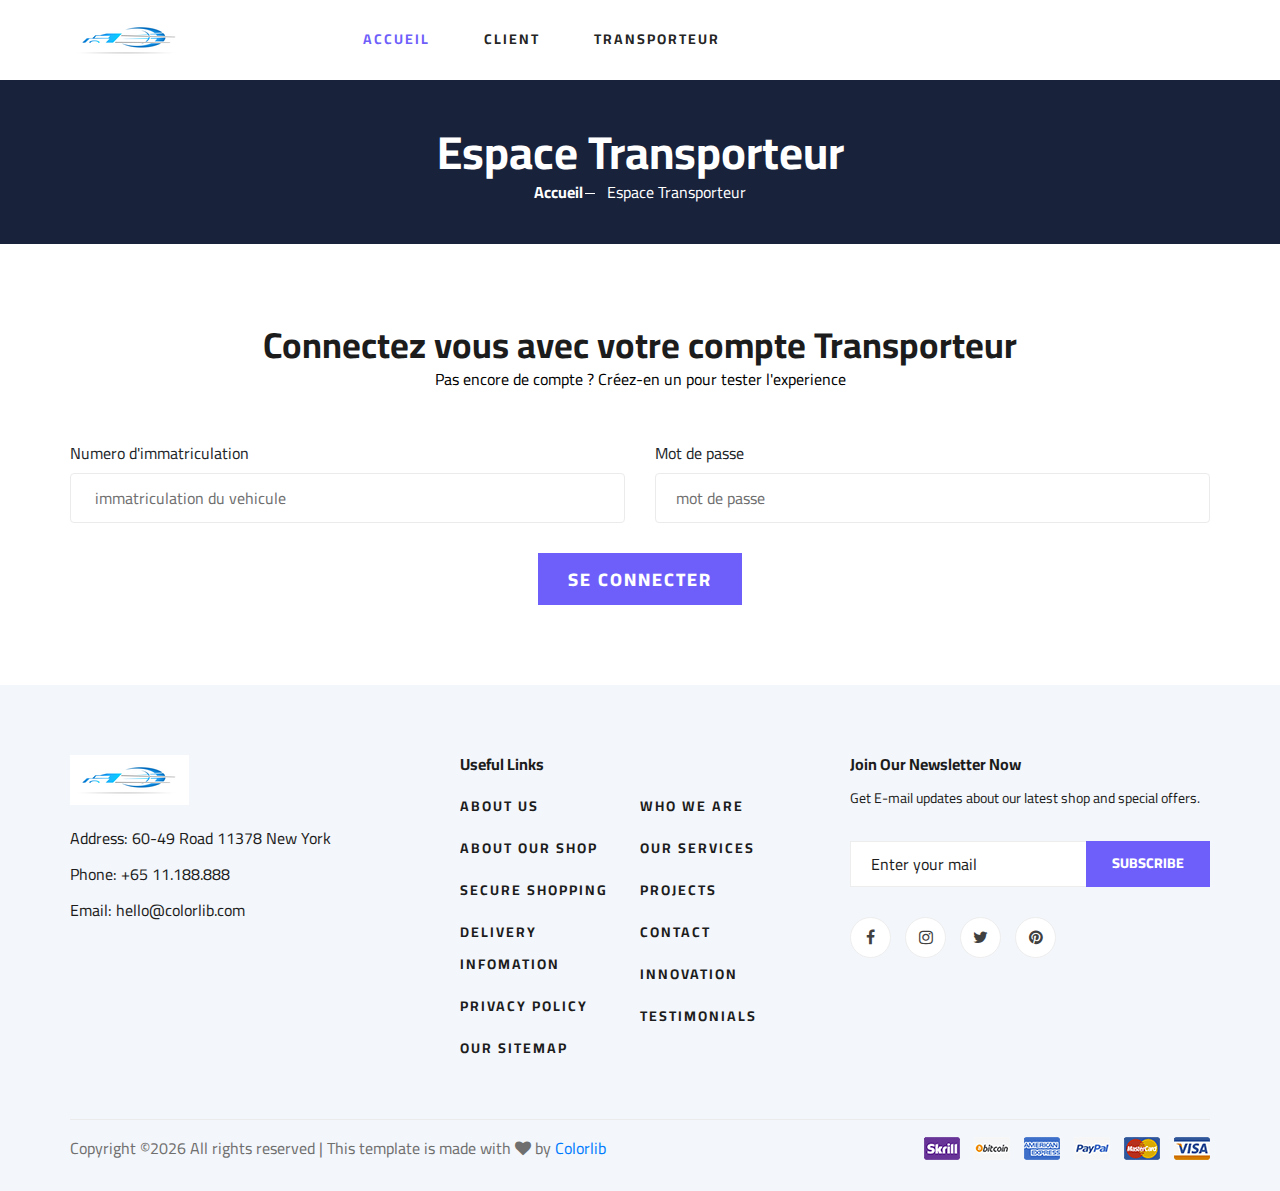
<file: transporteur.html>
<!DOCTYPE html>
<html lang="zxx">

<head>
    <meta charset="UTF-8">
    <meta name="description" content="Ogani Template">
    <meta name="keywords" content="Ogani, unica, creative, html">
    <meta name="viewport" content="width=device-width, initial-scale=1.0">
    <meta http-equiv="X-UA-Compatible" content="ie=edge">
    <title>Ogani | Template</title>

    <!-- Google Font -->
    <link href="https://fonts.googleapis.com/css2?family=Cairo:wght@200;300;400;600;900&display=swap" rel="stylesheet">

    <!-- Css Styles -->
    <script src="https://cdn.jsdelivr.net/npm/bootstrap@5.0.0-beta2/dist/js/bootstrap.bundle.min.js" integrity="sha384-b5kHyXgcpbZJO/tY9Ul7kGkf1S0CWuKcCD38l8YkeH8z8QjE0GmW1gYU5S9FOnJ0" crossorigin="anonymous"></script>
    <link rel="stylesheet" href="css/bootstrap.min.css" type="text/css">
    <link rel="stylesheet" href="css/font-awesome.min.css" type="text/css">
    <link rel="stylesheet" href="css/elegant-icons.css" type="text/css">
    <link rel="stylesheet" href="css/nice-select.css" type="text/css">
    <link rel="stylesheet" href="css/jquery-ui.min.css" type="text/css">
    <link rel="stylesheet" href="css/owl.carousel.min.css" type="text/css">
    <link rel="stylesheet" href="css/slicknav.min.css" type="text/css">
    <link rel="stylesheet" href="css/style.css" type="text/css">
    <script src="js/script.js"></script>
    
</head>

<body>
    
    <header class="header">
        <div class="container">
            <div class="row">
                <div class="col-lg-3">
                    <div class="header__logo">
                        <a href="./index.html"><img src="img/logo.png" alt=""></a>
                    </div>
                </div>
                <div class="col-lg-6">
                    <nav class="header__menu">
                        <ul>
                            <li class="active"><a href="./index.html">Accueil</a></li>
                            <li><a href="./client.html"> Client</a></li>
                            <li><a href="./transporteur.html">Transporteur</a></li>
                        </ul>
                    </nav>
                </div>
            </div>
           
        </div>
    </header>
    <section class="breadcrumb-section set-bg" data-setbg="img/breadcrumb.jpg">
        <div class="container">
            <div class="row">
                <div class="col-lg-12 text-center">
                    <div class="breadcrumb__text">
                        <h2>Espace Transporteur</h2>
                        <div class="breadcrumb__option">
                            <a href="./index.html">Accueil</a>
                            <span>Espace Transporteur</span>
                        </div>
                    </div>
                </div>
            </div>
        </div>
    </section>
    <!-- Breadcrumb Section End -->

    <!-- Contact Section Begin -->
   


    <!-- Contact Form Begin -->
    <div class="contact-form spad">
        <div class="container">
            <div class="row">
                <div class="col-lg-12">
                    <div class="contact__form__title">
                        <h2>Connectez vous avec
                            votre compte Transporteur</h2>
                            <a href="inscription_transporteur.html" style="color: black;">Pas encore de compte ? Créez-en un pour tester l'experience</a>
                    </div>
                </div>
            </div>
            <div>
                <div class="row">
                   
                    <div class="col-lg-6 col-md-6">
                        <label for="immatriculation">Numero d'immatriculation</label>
                        <input type="text" placeholder=" immatriculation du vehicule" id="numeroImmatriculation">
                        <span id="numeroImmatriculationErreur"></span>
                    </div>
                    <div class="col-lg-6 col-md-6">
                        <label for="password">Mot de passe</label>
                        <input type="password" placeholder="mot de passe" id="password">
                        <span id="passwordErreur"></span>
                    </div>
                    <div class="col-lg-12 text-center">
                        <button type="submit" class="site-btn" onclick="mConnecter()">Se Connecter</button>
                    </div>
                </div>
            </div>
        </div>
    </div>
    <!-- Contact Form End -->

    <!-- Footer Section Begin -->
    <footer class="footer spad">
        <div class="container">
            <div class="row">
                <div class="col-lg-3 col-md-6 col-sm-6">
                    <div class="footer__about">
                        <div class="footer__about__logo">
                            <a href="./index.html"><img src="img/logo.png" alt=""></a>
                        </div>
                        <ul>
                            <li>Address: 60-49 Road 11378 New York</li>
                            <li>Phone: +65 11.188.888</li>
                            <li>Email: hello@colorlib.com</li>
                        </ul>
                    </div>
                </div>
                <div class="col-lg-4 col-md-6 col-sm-6 offset-lg-1">
                    <div class="footer__widget">
                        <h6>Useful Links</h6>
                        <ul>
                            <li><a href="#">About Us</a></li>
                            <li><a href="#">About Our Shop</a></li>
                            <li><a href="#">Secure Shopping</a></li>
                            <li><a href="#">Delivery infomation</a></li>
                            <li><a href="#">Privacy Policy</a></li>
                            <li><a href="#">Our Sitemap</a></li>
                        </ul>
                        <ul>
                            <li><a href="#">Who We Are</a></li>
                            <li><a href="#">Our Services</a></li>
                            <li><a href="#">Projects</a></li>
                            <li><a href="#">Contact</a></li>
                            <li><a href="#">Innovation</a></li>
                            <li><a href="#">Testimonials</a></li>
                        </ul>
                    </div>
                </div>
                <div class="col-lg-4 col-md-12">
                    <div class="footer__widget">
                        <h6>Join Our Newsletter Now</h6>
                        <p>Get E-mail updates about our latest shop and special offers.</p>
                        <form action="#">
                            <input type="text" placeholder="Enter your mail">
                            <button type="submit" class="site-btn">Subscribe</button>
                        </form>
                        <div class="footer__widget__social">
                            <a href="#"><i class="fa fa-facebook"></i></a>
                            <a href="#"><i class="fa fa-instagram"></i></a>
                            <a href="#"><i class="fa fa-twitter"></i></a>
                            <a href="#"><i class="fa fa-pinterest"></i></a>
                        </div>
                    </div>
                </div>
            </div>
            <div class="row">
                <div class="col-lg-12">
                    <div class="footer__copyright">
                        <div class="footer__copyright__text"><p><!-- Link back to Colorlib can't be removed. Template is licensed under CC BY 3.0. -->
  Copyright &copy;<script>document.write(new Date().getFullYear());</script> All rights reserved | This template is made with <i class="fa fa-heart" aria-hidden="true"></i> by <a href="https://colorlib.com" target="_blank">Colorlib</a>
  <!-- Link back to Colorlib can't be removed. Template is licensed under CC BY 3.0. --></p></div>
                        <div class="footer__copyright__payment"><img src="img/payment-item.png" alt=""></div>
                    </div>
                </div>
            </div>
        </div>
    </footer>
    <!-- Footer Section End -->

    <!-- Js Plugins -->
    <script src="js/jquery-3.3.1.min.js"></script>
    <script src="js/bootstrap.min.js"></script>
    <script src="js/jquery.nice-select.min.js"></script>
    <script src="js/jquery-ui.min.js"></script>
    <script src="js/jquery.slicknav.js"></script>
    <script src="js/mixitup.min.js"></script>
    <script src="js/owl.carousel.min.js"></script>
    <script src="js/main.js"></script>
<script src="js/script.js"></script>


</body>

</html>
</file>
<file: css/elegant-icons.css>
@font-face {
	font-family: 'ElegantIcons';
	src:url('../fonts/ElegantIcons.eot');
	src:url('../fonts/ElegantIcons.eot?#iefix') format('embedded-opentype'),
		url('../fonts/ElegantIcons.woff') format('woff'),
		url('../fonts/ElegantIcons.ttf') format('truetype'),
		url('../fonts/ElegantIcons.svg#ElegantIcons') format('svg');
	font-weight: normal;
	font-style: normal;
}

/* Use the following CSS code if you want to use data attributes for inserting your icons */
[data-icon]:before {
	font-family: 'ElegantIcons';
	content: attr(data-icon);
	speak: none;
	font-weight: normal;
	font-variant: normal;
	text-transform: none;
	line-height: 1;
	-webkit-font-smoothing: antialiased;
	-moz-osx-font-smoothing: grayscale;
}

/* Use the following CSS code if you want to have a class per icon */
/*
Instead of a list of all class selectors,
you can use the generic selector below, but it's slower:
[class*="your-class-prefix"] {
*/
.arrow_up, .arrow_down, .arrow_left, .arrow_right, .arrow_left-up, .arrow_right-up, .arrow_right-down, .arrow_left-down, .arrow-up-down, .arrow_up-down_alt, .arrow_left-right_alt, .arrow_left-right, .arrow_expand_alt2, .arrow_expand_alt, .arrow_condense, .arrow_expand, .arrow_move, .arrow_carrot-up, .arrow_carrot-down, .arrow_carrot-left, .arrow_carrot-right, .arrow_carrot-2up, .arrow_carrot-2down, .arrow_carrot-2left, .arrow_carrot-2right, .arrow_carrot-up_alt2, .arrow_carrot-down_alt2, .arrow_carrot-left_alt2, .arrow_carrot-right_alt2, .arrow_carrot-2up_alt2, .arrow_carrot-2down_alt2, .arrow_carrot-2left_alt2, .arrow_carrot-2right_alt2, .arrow_triangle-up, .arrow_triangle-down, .arrow_triangle-left, .arrow_triangle-right, .arrow_triangle-up_alt2, .arrow_triangle-down_alt2, .arrow_triangle-left_alt2, .arrow_triangle-right_alt2, .arrow_back, .icon_minus-06, .icon_plus, .icon_close, .icon_check, .icon_minus_alt2, .icon_plus_alt2, .icon_close_alt2, .icon_check_alt2, .icon_zoom-out_alt, .icon_zoom-in_alt, .icon_search, .icon_box-empty, .icon_box-selected, .icon_minus-box, .icon_plus-box, .icon_box-checked, .icon_circle-empty, .icon_circle-slelected, .icon_stop_alt2, .icon_stop, .icon_pause_alt2, .icon_pause, .icon_menu, .icon_menu-square_alt2, .icon_menu-circle_alt2, .icon_ul, .icon_ol, .icon_adjust-horiz, .icon_adjust-vert, .icon_document_alt, .icon_documents_alt, .icon_pencil, .icon_pencil-edit_alt, .icon_pencil-edit, .icon_folder-alt, .icon_folder-open_alt, .icon_folder-add_alt, .icon_info_alt, .icon_error-oct_alt, .icon_error-circle_alt, .icon_error-triangle_alt, .icon_question_alt2, .icon_question, .icon_comment_alt, .icon_chat_alt, .icon_vol-mute_alt, .icon_volume-low_alt, .icon_volume-high_alt, .icon_quotations, .icon_quotations_alt2, .icon_clock_alt, .icon_lock_alt, .icon_lock-open_alt, .icon_key_alt, .icon_cloud_alt, .icon_cloud-upload_alt, .icon_cloud-download_alt, .icon_image, .icon_images, .icon_lightbulb_alt, .icon_gift_alt, .icon_house_alt, .icon_genius, .icon_mobile, .icon_tablet, .icon_laptop, .icon_desktop, .icon_camera_alt, .icon_mail_alt, .icon_cone_alt, .icon_ribbon_alt, .icon_bag_alt, .icon_creditcard, .icon_cart_alt, .icon_paperclip, .icon_tag_alt, .icon_tags_alt, .icon_trash_alt, .icon_cursor_alt, .icon_mic_alt, .icon_compass_alt, .icon_pin_alt, .icon_pushpin_alt, .icon_map_alt, .icon_drawer_alt, .icon_toolbox_alt, .icon_book_alt, .icon_calendar, .icon_film, .icon_table, .icon_contacts_alt, .icon_headphones, .icon_lifesaver, .icon_piechart, .icon_refresh, .icon_link_alt, .icon_link, .icon_loading, .icon_blocked, .icon_archive_alt, .icon_heart_alt, .icon_star_alt, .icon_star-half_alt, .icon_star, .icon_star-half, .icon_tools, .icon_tool, .icon_cog, .icon_cogs, .arrow_up_alt, .arrow_down_alt, .arrow_left_alt, .arrow_right_alt, .arrow_left-up_alt, .arrow_right-up_alt, .arrow_right-down_alt, .arrow_left-down_alt, .arrow_condense_alt, .arrow_expand_alt3, .arrow_carrot_up_alt, .arrow_carrot-down_alt, .arrow_carrot-left_alt, .arrow_carrot-right_alt, .arrow_carrot-2up_alt, .arrow_carrot-2dwnn_alt, .arrow_carrot-2left_alt, .arrow_carrot-2right_alt, .arrow_triangle-up_alt, .arrow_triangle-down_alt, .arrow_triangle-left_alt, .arrow_triangle-right_alt, .icon_minus_alt, .icon_plus_alt, .icon_close_alt, .icon_check_alt, .icon_zoom-out, .icon_zoom-in, .icon_stop_alt, .icon_menu-square_alt, .icon_menu-circle_alt, .icon_document, .icon_documents, .icon_pencil_alt, .icon_folder, .icon_folder-open, .icon_folder-add, .icon_folder_upload, .icon_folder_download, .icon_info, .icon_error-circle, .icon_error-oct, .icon_error-triangle, .icon_question_alt, .icon_comment, .icon_chat, .icon_vol-mute, .icon_volume-low, .icon_volume-high, .icon_quotations_alt, .icon_clock, .icon_lock, .icon_lock-open, .icon_key, .icon_cloud, .icon_cloud-upload, .icon_cloud-download, .icon_lightbulb, .icon_gift, .icon_house, .icon_camera, .icon_mail, .icon_cone, .icon_ribbon, .icon_bag, .icon_cart, .icon_tag, .icon_tags, .icon_trash, .icon_cursor, .icon_mic, .icon_compass, .icon_pin, .icon_pushpin, .icon_map, .icon_drawer, .icon_toolbox, .icon_book, .icon_contacts, .icon_archive, .icon_heart, .icon_profile, .icon_group, .icon_grid-2x2, .icon_grid-3x3, .icon_music, .icon_pause_alt, .icon_phone, .icon_upload, .icon_download, .social_facebook, .social_twitter, .social_pinterest, .social_googleplus, .social_tumblr, .social_tumbleupon, .social_wordpress, .social_instagram, .social_dribbble, .social_vimeo, .social_linkedin, .social_rss, .social_deviantart, .social_share, .social_myspace, .social_skype, .social_youtube, .social_picassa, .social_googledrive, .social_flickr, .social_blogger, .social_spotify, .social_delicious, .social_facebook_circle, .social_twitter_circle, .social_pinterest_circle, .social_googleplus_circle, .social_tumblr_circle, .social_stumbleupon_circle, .social_wordpress_circle, .social_instagram_circle, .social_dribbble_circle, .social_vimeo_circle, .social_linkedin_circle, .social_rss_circle, .social_deviantart_circle, .social_share_circle, .social_myspace_circle, .social_skype_circle, .social_youtube_circle, .social_picassa_circle, .social_googledrive_alt2, .social_flickr_circle, .social_blogger_circle, .social_spotify_circle, .social_delicious_circle, .social_facebook_square, .social_twitter_square, .social_pinterest_square, .social_googleplus_square, .social_tumblr_square, .social_stumbleupon_square, .social_wordpress_square, .social_instagram_square, .social_dribbble_square, .social_vimeo_square, .social_linkedin_square, .social_rss_square, .social_deviantart_square, .social_share_square, .social_myspace_square, .social_skype_square, .social_youtube_square, .social_picassa_square, .social_googledrive_square, .social_flickr_square, .social_blogger_square, .social_spotify_square, .social_delicious_square, .icon_printer, .icon_calulator, .icon_building, .icon_floppy, .icon_drive, .icon_search-2, .icon_id, .icon_id-2, .icon_puzzle, .icon_like, .icon_dislike, .icon_mug, .icon_currency, .icon_wallet, .icon_pens, .icon_easel, .icon_flowchart, .icon_datareport, .icon_briefcase, .icon_shield, .icon_percent, .icon_globe, .icon_globe-2, .icon_target, .icon_hourglass, .icon_balance, .icon_rook, .icon_printer-alt, .icon_calculator_alt, .icon_building_alt, .icon_floppy_alt, .icon_drive_alt, .icon_search_alt, .icon_id_alt, .icon_id-2_alt, .icon_puzzle_alt, .icon_like_alt, .icon_dislike_alt, .icon_mug_alt, .icon_currency_alt, .icon_wallet_alt, .icon_pens_alt, .icon_easel_alt, .icon_flowchart_alt, .icon_datareport_alt, .icon_briefcase_alt, .icon_shield_alt, .icon_percent_alt, .icon_globe_alt, .icon_clipboard {
	font-family: 'ElegantIcons';
	speak: none;
	font-style: normal;
	font-weight: normal;
	font-variant: normal;
	text-transform: none;
	line-height: 1;
	-webkit-font-smoothing: antialiased;
}
.arrow_up:before {
	content: "\21";
}
.arrow_down:before {
	content: "\22";
}
.arrow_left:before {
	content: "\23";
}
.arrow_right:before {
	content: "\24";
}
.arrow_left-up:before {
	content: "\25";
}
.arrow_right-up:before {
	content: "\26";
}
.arrow_right-down:before {
	content: "\27";
}
.arrow_left-down:before {
	content: "\28";
}
.arrow-up-down:before {
	content: "\29";
}
.arrow_up-down_alt:before {
	content: "\2a";
}
.arrow_left-right_alt:before {
	content: "\2b";
}
.arrow_left-right:before {
	content: "\2c";
}
.arrow_expand_alt2:before {
	content: "\2d";
}
.arrow_expand_alt:before {
	content: "\2e";
}
.arrow_condense:before {
	content: "\2f";
}
.arrow_expand:before {
	content: "\30";
}
.arrow_move:before {
	content: "\31";
}
.arrow_carrot-up:before {
	content: "\32";
}
.arrow_carrot-down:before {
	content: "\33";
}
.arrow_carrot-left:before {
	content: "\34";
}
.arrow_carrot-right:before {
	content: "\35";
}
.arrow_carrot-2up:before {
	content: "\36";
}
.arrow_carrot-2down:before {
	content: "\37";
}
.arrow_carrot-2left:before {
	content: "\38";
}
.arrow_carrot-2right:before {
	content: "\39";
}
.arrow_carrot-up_alt2:before {
	content: "\3a";
}
.arrow_carrot-down_alt2:before {
	content: "\3b";
}
.arrow_carrot-left_alt2:before {
	content: "\3c";
}
.arrow_carrot-right_alt2:before {
	content: "\3d";
}
.arrow_carrot-2up_alt2:before {
	content: "\3e";
}
.arrow_carrot-2down_alt2:before {
	content: "\3f";
}
.arrow_carrot-2left_alt2:before {
	content: "\40";
}
.arrow_carrot-2right_alt2:before {
	content: "\41";
}
.arrow_triangle-up:before {
	content: "\42";
}
.arrow_triangle-down:before {
	content: "\43";
}
.arrow_triangle-left:before {
	content: "\44";
}
.arrow_triangle-right:before {
	content: "\45";
}
.arrow_triangle-up_alt2:before {
	content: "\46";
}
.arrow_triangle-down_alt2:before {
	content: "\47";
}
.arrow_triangle-left_alt2:before {
	content: "\48";
}
.arrow_triangle-right_alt2:before {
	content: "\49";
}
.arrow_back:before {
	content: "\4a";
}
.icon_minus-06:before {
	content: "\4b";
}
.icon_plus:before {
	content: "\4c";
}
.icon_close:before {
	content: "\4d";
}
.icon_check:before {
	content: "\4e";
}
.icon_minus_alt2:before {
	content: "\4f";
}
.icon_plus_alt2:before {
	content: "\50";
}
.icon_close_alt2:before {
	content: "\51";
}
.icon_check_alt2:before {
	content: "\52";
}
.icon_zoom-out_alt:before {
	content: "\53";
}
.icon_zoom-in_alt:before {
	content: "\54";
}
.icon_search:before {
	content: "\55";
}
.icon_box-empty:before {
	content: "\56";
}
.icon_box-selected:before {
	content: "\57";
}
.icon_minus-box:before {
	content: "\58";
}
.icon_plus-box:before {
	content: "\59";
}
.icon_box-checked:before {
	content: "\5a";
}
.icon_circle-empty:before {
	content: "\5b";
}
.icon_circle-slelected:before {
	content: "\5c";
}
.icon_stop_alt2:before {
	content: "\5d";
}
.icon_stop:before {
	content: "\5e";
}
.icon_pause_alt2:before {
	content: "\5f";
}
.icon_pause:before {
	content: "\60";
}
.icon_menu:before {
	content: "\61";
}
.icon_menu-square_alt2:before {
	content: "\62";
}
.icon_menu-circle_alt2:before {
	content: "\63";
}
.icon_ul:before {
	content: "\64";
}
.icon_ol:before {
	content: "\65";
}
.icon_adjust-horiz:before {
	content: "\66";
}
.icon_adjust-vert:before {
	content: "\67";
}
.icon_document_alt:before {
	content: "\68";
}
.icon_documents_alt:before {
	content: "\69";
}
.icon_pencil:before {
	content: "\6a";
}
.icon_pencil-edit_alt:before {
	content: "\6b";
}
.icon_pencil-edit:before {
	content: "\6c";
}
.icon_folder-alt:before {
	content: "\6d";
}
.icon_folder-open_alt:before {
	content: "\6e";
}
.icon_folder-add_alt:before {
	content: "\6f";
}
.icon_info_alt:before {
	content: "\70";
}
.icon_error-oct_alt:before {
	content: "\71";
}
.icon_error-circle_alt:before {
	content: "\72";
}
.icon_error-triangle_alt:before {
	content: "\73";
}
.icon_question_alt2:before {
	content: "\74";
}
.icon_question:before {
	content: "\75";
}
.icon_comment_alt:before {
	content: "\76";
}
.icon_chat_alt:before {
	content: "\77";
}
.icon_vol-mute_alt:before {
	content: "\78";
}
.icon_volume-low_alt:before {
	content: "\79";
}
.icon_volume-high_alt:before {
	content: "\7a";
}
.icon_quotations:before {
	content: "\7b";
}
.icon_quotations_alt2:before {
	content: "\7c";
}
.icon_clock_alt:before {
	content: "\7d";
}
.icon_lock_alt:before {
	content: "\7e";
}
.icon_lock-open_alt:before {
	content: "\e000";
}
.icon_key_alt:before {
	content: "\e001";
}
.icon_cloud_alt:before {
	content: "\e002";
}
.icon_cloud-upload_alt:before {
	content: "\e003";
}
.icon_cloud-download_alt:before {
	content: "\e004";
}
.icon_image:before {
	content: "\e005";
}
.icon_images:before {
	content: "\e006";
}
.icon_lightbulb_alt:before {
	content: "\e007";
}
.icon_gift_alt:before {
	content: "\e008";
}
.icon_house_alt:before {
	content: "\e009";
}
.icon_genius:before {
	content: "\e00a";
}
.icon_mobile:before {
	content: "\e00b";
}
.icon_tablet:before {
	content: "\e00c";
}
.icon_laptop:before {
	content: "\e00d";
}
.icon_desktop:before {
	content: "\e00e";
}
.icon_camera_alt:before {
	content: "\e00f";
}
.icon_mail_alt:before {
	content: "\e010";
}
.icon_cone_alt:before {
	content: "\e011";
}
.icon_ribbon_alt:before {
	content: "\e012";
}
.icon_bag_alt:before {
	content: "\e013";
}
.icon_creditcard:before {
	content: "\e014";
}
.icon_cart_alt:before {
	content: "\e015";
}
.icon_paperclip:before {
	content: "\e016";
}
.icon_tag_alt:before {
	content: "\e017";
}
.icon_tags_alt:before {
	content: "\e018";
}
.icon_trash_alt:before {
	content: "\e019";
}
.icon_cursor_alt:before {
	content: "\e01a";
}
.icon_mic_alt:before {
	content: "\e01b";
}
.icon_compass_alt:before {
	content: "\e01c";
}
.icon_pin_alt:before {
	content: "\e01d";
}
.icon_pushpin_alt:before {
	content: "\e01e";
}
.icon_map_alt:before {
	content: "\e01f";
}
.icon_drawer_alt:before {
	content: "\e020";
}
.icon_toolbox_alt:before {
	content: "\e021";
}
.icon_book_alt:before {
	content: "\e022";
}
.icon_calendar:before {
	content: "\e023";
}
.icon_film:before {
	content: "\e024";
}
.icon_table:before {
	content: "\e025";
}
.icon_contacts_alt:before {
	content: "\e026";
}
.icon_headphones:before {
	content: "\e027";
}
.icon_lifesaver:before {
	content: "\e028";
}
.icon_piechart:before {
	content: "\e029";
}
.icon_refresh:before {
	content: "\e02a";
}
.icon_link_alt:before {
	content: "\e02b";
}
.icon_link:before {
	content: "\e02c";
}
.icon_loading:before {
	content: "\e02d";
}
.icon_blocked:before {
	content: "\e02e";
}
.icon_archive_alt:before {
	content: "\e02f";
}
.icon_heart_alt:before {
	content: "\e030";
}
.icon_star_alt:before {
	content: "\e031";
}
.icon_star-half_alt:before {
	content: "\e032";
}
.icon_star:before {
	content: "\e033";
}
.icon_star-half:before {
	content: "\e034";
}
.icon_tools:before {
	content: "\e035";
}
.icon_tool:before {
	content: "\e036";
}
.icon_cog:before {
	content: "\e037";
}
.icon_cogs:before {
	content: "\e038";
}
.arrow_up_alt:before {
	content: "\e039";
}
.arrow_down_alt:before {
	content: "\e03a";
}
.arrow_left_alt:before {
	content: "\e03b";
}
.arrow_right_alt:before {
	content: "\e03c";
}
.arrow_left-up_alt:before {
	content: "\e03d";
}
.arrow_right-up_alt:before {
	content: "\e03e";
}
.arrow_right-down_alt:before {
	content: "\e03f";
}
.arrow_left-down_alt:before {
	content: "\e040";
}
.arrow_condense_alt:before {
	content: "\e041";
}
.arrow_expand_alt3:before {
	content: "\e042";
}
.arrow_carrot_up_alt:before {
	content: "\e043";
}
.arrow_carrot-down_alt:before {
	content: "\e044";
}
.arrow_carrot-left_alt:before {
	content: "\e045";
}
.arrow_carrot-right_alt:before {
	content: "\e046";
}
.arrow_carrot-2up_alt:before {
	content: "\e047";
}
.arrow_carrot-2dwnn_alt:before {
	content: "\e048";
}
.arrow_carrot-2left_alt:before {
	content: "\e049";
}
.arrow_carrot-2right_alt:before {
	content: "\e04a";
}
.arrow_triangle-up_alt:before {
	content: "\e04b";
}
.arrow_triangle-down_alt:before {
	content: "\e04c";
}
.arrow_triangle-left_alt:before {
	content: "\e04d";
}
.arrow_triangle-right_alt:before {
	content: "\e04e";
}
.icon_minus_alt:before {
	content: "\e04f";
}
.icon_plus_alt:before {
	content: "\e050";
}
.icon_close_alt:before {
	content: "\e051";
}
.icon_check_alt:before {
	content: "\e052";
}
.icon_zoom-out:before {
	content: "\e053";
}
.icon_zoom-in:before {
	content: "\e054";
}
.icon_stop_alt:before {
	content: "\e055";
}
.icon_menu-square_alt:before {
	content: "\e056";
}
.icon_menu-circle_alt:before {
	content: "\e057";
}
.icon_document:before {
	content: "\e058";
}
.icon_documents:before {
	content: "\e059";
}
.icon_pencil_alt:before {
	content: "\e05a";
}
.icon_folder:before {
	content: "\e05b";
}
.icon_folder-open:before {
	content: "\e05c";
}
.icon_folder-add:before {
	content: "\e05d";
}
.icon_folder_upload:before {
	content: "\e05e";
}
.icon_folder_download:before {
	content: "\e05f";
}
.icon_info:before {
	content: "\e060";
}
.icon_error-circle:before {
	content: "\e061";
}
.icon_error-oct:before {
	content: "\e062";
}
.icon_error-triangle:before {
	content: "\e063";
}
.icon_question_alt:before {
	content: "\e064";
}
.icon_comment:before {
	content: "\e065";
}
.icon_chat:before {
	content: "\e066";
}
.icon_vol-mute:before {
	content: "\e067";
}
.icon_volume-low:before {
	content: "\e068";
}
.icon_volume-high:before {
	content: "\e069";
}
.icon_quotations_alt:before {
	content: "\e06a";
}
.icon_clock:before {
	content: "\e06b";
}
.icon_lock:before {
	content: "\e06c";
}
.icon_lock-open:before {
	content: "\e06d";
}
.icon_key:before {
	content: "\e06e";
}
.icon_cloud:before {
	content: "\e06f";
}
.icon_cloud-upload:before {
	content: "\e070";
}
.icon_cloud-download:before {
	content: "\e071";
}
.icon_lightbulb:before {
	content: "\e072";
}
.icon_gift:before {
	content: "\e073";
}
.icon_house:before {
	content: "\e074";
}
.icon_camera:before {
	content: "\e075";
}
.icon_mail:before {
	content: "\e076";
}
.icon_cone:before {
	content: "\e077";
}
.icon_ribbon:before {
	content: "\e078";
}
.icon_bag:before {
	content: "\e079";
}
.icon_cart:before {
	content: "\e07a";
}
.icon_tag:before {
	content: "\e07b";
}
.icon_tags:before {
	content: "\e07c";
}
.icon_trash:before {
	content: "\e07d";
}
.icon_cursor:before {
	content: "\e07e";
}
.icon_mic:before {
	content: "\e07f";
}
.icon_compass:before {
	content: "\e080";
}
.icon_pin:before {
	content: "\e081";
}
.icon_pushpin:before {
	content: "\e082";
}
.icon_map:before {
	content: "\e083";
}
.icon_drawer:before {
	content: "\e084";
}
.icon_toolbox:before {
	content: "\e085";
}
.icon_book:before {
	content: "\e086";
}
.icon_contacts:before {
	content: "\e087";
}
.icon_archive:before {
	content: "\e088";
}
.icon_heart:before {
	content: "\e089";
}
.icon_profile:before {
	content: "\e08a";
}
.icon_group:before {
	content: "\e08b";
}
.icon_grid-2x2:before {
	content: "\e08c";
}
.icon_grid-3x3:before {
	content: "\e08d";
}
.icon_music:before {
	content: "\e08e";
}
.icon_pause_alt:before {
	content: "\e08f";
}
.icon_phone:before {
	content: "\e090";
}
.icon_upload:before {
	content: "\e091";
}
.icon_download:before {
	content: "\e092";
}
.social_facebook:before {
	content: "\e093";
}
.social_twitter:before {
	content: "\e094";
}
.social_pinterest:before {
	content: "\e095";
}
.social_googleplus:before {
	content: "\e096";
}
.social_tumblr:before {
	content: "\e097";
}
.social_tumbleupon:before {
	content: "\e098";
}
.social_wordpress:before {
	content: "\e099";
}
.social_instagram:before {
	content: "\e09a";
}
.social_dribbble:before {
	content: "\e09b";
}
.social_vimeo:before {
	content: "\e09c";
}
.social_linkedin:before {
	content: "\e09d";
}
.social_rss:before {
	content: "\e09e";
}
.social_deviantart:before {
	content: "\e09f";
}
.social_share:before {
	content: "\e0a0";
}
.social_myspace:before {
	content: "\e0a1";
}
.social_skype:before {
	content: "\e0a2";
}
.social_youtube:before {
	content: "\e0a3";
}
.social_picassa:before {
	content: "\e0a4";
}
.social_googledrive:before {
	content: "\e0a5";
}
.social_flickr:before {
	content: "\e0a6";
}
.social_blogger:before {
	content: "\e0a7";
}
.social_spotify:before {
	content: "\e0a8";
}
.social_delicious:before {
	content: "\e0a9";
}
.social_facebook_circle:before {
	content: "\e0aa";
}
.social_twitter_circle:before {
	content: "\e0ab";
}
.social_pinterest_circle:before {
	content: "\e0ac";
}
.social_googleplus_circle:before {
	content: "\e0ad";
}
.social_tumblr_circle:before {
	content: "\e0ae";
}
.social_stumbleupon_circle:before {
	content: "\e0af";
}
.social_wordpress_circle:before {
	content: "\e0b0";
}
.social_instagram_circle:before {
	content: "\e0b1";
}
.social_dribbble_circle:before {
	content: "\e0b2";
}
.social_vimeo_circle:before {
	content: "\e0b3";
}
.social_linkedin_circle:before {
	content: "\e0b4";
}
.social_rss_circle:before {
	content: "\e0b5";
}
.social_deviantart_circle:before {
	content: "\e0b6";
}
.social_share_circle:before {
	content: "\e0b7";
}
.social_myspace_circle:before {
	content: "\e0b8";
}
.social_skype_circle:before {
	content: "\e0b9";
}
.social_youtube_circle:before {
	content: "\e0ba";
}
.social_picassa_circle:before {
	content: "\e0bb";
}
.social_googledrive_alt2:before {
	content: "\e0bc";
}
.social_flickr_circle:before {
	content: "\e0bd";
}
.social_blogger_circle:before {
	content: "\e0be";
}
.social_spotify_circle:before {
	content: "\e0bf";
}
.social_delicious_circle:before {
	content: "\e0c0";
}
.social_facebook_square:before {
	content: "\e0c1";
}
.social_twitter_square:before {
	content: "\e0c2";
}
.social_pinterest_square:before {
	content: "\e0c3";
}
.social_googleplus_square:before {
	content: "\e0c4";
}
.social_tumblr_square:before {
	content: "\e0c5";
}
.social_stumbleupon_square:before {
	content: "\e0c6";
}
.social_wordpress_square:before {
	content: "\e0c7";
}
.social_instagram_square:before {
	content: "\e0c8";
}
.social_dribbble_square:before {
	content: "\e0c9";
}
.social_vimeo_square:before {
	content: "\e0ca";
}
.social_linkedin_square:before {
	content: "\e0cb";
}
.social_rss_square:before {
	content: "\e0cc";
}
.social_deviantart_square:before {
	content: "\e0cd";
}
.social_share_square:before {
	content: "\e0ce";
}
.social_myspace_square:before {
	content: "\e0cf";
}
.social_skype_square:before {
	content: "\e0d0";
}
.social_youtube_square:before {
	content: "\e0d1";
}
.social_picassa_square:before {
	content: "\e0d2";
}
.social_googledrive_square:before {
	content: "\e0d3";
}
.social_flickr_square:before {
	content: "\e0d4";
}
.social_blogger_square:before {
	content: "\e0d5";
}
.social_spotify_square:before {
	content: "\e0d6";
}
.social_delicious_square:before {
	content: "\e0d7";
}
.icon_printer:before {
	content: "\e103";
}
.icon_calulator:before {
	content: "\e0ee";
}
.icon_building:before {
	content: "\e0ef";
}
.icon_floppy:before {
	content: "\e0e8";
}
.icon_drive:before {
	content: "\e0ea";
}
.icon_search-2:before {
	content: "\e101";
}
.icon_id:before {
	content: "\e107";
}
.icon_id-2:before {
	content: "\e108";
}
.icon_puzzle:before {
	content: "\e102";
}
.icon_like:before {
	content: "\e106";
}
.icon_dislike:before {
	content: "\e0eb";
}
.icon_mug:before {
	content: "\e105";
}
.icon_currency:before {
	content: "\e0ed";
}
.icon_wallet:before {
	content: "\e100";
}
.icon_pens:before {
	content: "\e104";
}
.icon_easel:before {
	content: "\e0e9";
}
.icon_flowchart:before {
	content: "\e109";
}
.icon_datareport:before {
	content: "\e0ec";
}
.icon_briefcase:before {
	content: "\e0fe";
}
.icon_shield:before {
	content: "\e0f6";
}
.icon_percent:before {
	content: "\e0fb";
}
.icon_globe:before {
	content: "\e0e2";
}
.icon_globe-2:before {
	content: "\e0e3";
}
.icon_target:before {
	content: "\e0f5";
}
.icon_hourglass:before {
	content: "\e0e1";
}
.icon_balance:before {
	content: "\e0ff";
}
.icon_rook:before {
	content: "\e0f8";
}
.icon_printer-alt:before {
	content: "\e0fa";
}
.icon_calculator_alt:before {
	content: "\e0e7";
}
.icon_building_alt:before {
	content: "\e0fd";
}
.icon_floppy_alt:before {
	content: "\e0e4";
}
.icon_drive_alt:before {
	content: "\e0e5";
}
.icon_search_alt:before {
	content: "\e0f7";
}
.icon_id_alt:before {
	content: "\e0e0";
}
.icon_id-2_alt:before {
	content: "\e0fc";
}
.icon_puzzle_alt:before {
	content: "\e0f9";
}
.icon_like_alt:before {
	content: "\e0dd";
}
.icon_dislike_alt:before {
	content: "\e0f1";
}
.icon_mug_alt:before {
	content: "\e0dc";
}
.icon_currency_alt:before {
	content: "\e0f3";
}
.icon_wallet_alt:before {
	content: "\e0d8";
}
.icon_pens_alt:before {
	content: "\e0db";
}
.icon_easel_alt:before {
	content: "\e0f0";
}
.icon_flowchart_alt:before {
	content: "\e0df";
}
.icon_datareport_alt:before {
	content: "\e0f2";
}
.icon_briefcase_alt:before {
	content: "\e0f4";
}
.icon_shield_alt:before {
	content: "\e0d9";
}
.icon_percent_alt:before {
	content: "\e0da";
}
.icon_globe_alt:before {
	content: "\e0de";
}
.icon_clipboard:before {
	content: "\e0e6";
}


	.glyph {
		float: left;
		text-align: center;
		padding: .75em;
		margin: .4em 1.5em .75em 0;
		width: 6em;
text-shadow: none;
	}
        .glyph_big {
        font-size: 128px;
        color: #59c5dc;
        float: left;
        margin-right: 20px;
        }

        .glyph div { padding-bottom: 10px;}

	.glyph input {
		font-family: consolas, monospace;
		font-size: 12px;
		width: 100%;
		text-align: center;
		border: 0;
		box-shadow: 0 0 0 1px #ccc;
		padding: .2em;
                -moz-border-radius: 5px;
                -webkit-border-radius: 5px;
	}
	.centered {
		margin-left: auto;
		margin-right: auto;
	}
	.glyph .fs1 {
		font-size: 2em;
	}
</file>
<file: css/nice-select.css>
.nice-select {
  -webkit-tap-highlight-color: transparent;
  background-color: #fff;
  border-radius: 5px;
  border: solid 1px #e8e8e8;
  box-sizing: border-box;
  clear: both;
  cursor: pointer;
  display: block;
  float: left;
  font-family: inherit;
  font-size: 14px;
  font-weight: normal;
  height: 42px;
  line-height: 40px;
  outline: none;
  padding-left: 18px;
  padding-right: 30px;
  position: relative;
  text-align: left !important;
  -webkit-transition: all 0.2s ease-in-out;
  transition: all 0.2s ease-in-out;
  -webkit-user-select: none;
     -moz-user-select: none;
      -ms-user-select: none;
          user-select: none;
  white-space: nowrap;
  width: auto; }
  .nice-select:hover {
    border-color: #dbdbdb; }
  .nice-select:active, .nice-select.open, .nice-select:focus {
    border-color: #999; }
  .nice-select:after {
    border-bottom: 2px solid #999;
    border-right: 2px solid #999;
    content: '';
    display: block;
    height: 5px;
    margin-top: -4px;
    pointer-events: none;
    position: absolute;
    right: 12px;
    top: 50%;
    -webkit-transform-origin: 66% 66%;
        -ms-transform-origin: 66% 66%;
            transform-origin: 66% 66%;
    -webkit-transform: rotate(45deg);
        -ms-transform: rotate(45deg);
            transform: rotate(45deg);
    -webkit-transition: all 0.15s ease-in-out;
    transition: all 0.15s ease-in-out;
    width: 5px; }
  .nice-select.open:after {
    -webkit-transform: rotate(-135deg);
        -ms-transform: rotate(-135deg);
            transform: rotate(-135deg); }
  .nice-select.open .list {
    opacity: 1;
    pointer-events: auto;
    -webkit-transform: scale(1) translateY(0);
        -ms-transform: scale(1) translateY(0);
            transform: scale(1) translateY(0); }
  .nice-select.disabled {
    border-color: #ededed;
    color: #999;
    pointer-events: none; }
    .nice-select.disabled:after {
      border-color: #cccccc; }
  .nice-select.wide {
    width: 100%; }
    .nice-select.wide .list {
      left: 0 !important;
      right: 0 !important; }
  .nice-select.right {
    float: right; }
    .nice-select.right .list {
      left: auto;
      right: 0; }
  .nice-select.small {
    font-size: 12px;
    height: 36px;
    line-height: 34px; }
    .nice-select.small:after {
      height: 4px;
      width: 4px; }
    .nice-select.small .option {
      line-height: 34px;
      min-height: 34px; }
  .nice-select .list {
    background-color: #fff;
    border-radius: 5px;
    box-shadow: 0 0 0 1px rgba(68, 68, 68, 0.11);
    box-sizing: border-box;
    margin-top: 4px;
    opacity: 0;
    overflow: hidden;
    padding: 0;
    pointer-events: none;
    position: absolute;
    top: 100%;
    left: 0;
    -webkit-transform-origin: 50% 0;
        -ms-transform-origin: 50% 0;
            transform-origin: 50% 0;
    -webkit-transform: scale(0.75) translateY(-21px);
        -ms-transform: scale(0.75) translateY(-21px);
            transform: scale(0.75) translateY(-21px);
    -webkit-transition: all 0.2s cubic-bezier(0.5, 0, 0, 1.25), opacity 0.15s ease-out;
    transition: all 0.2s cubic-bezier(0.5, 0, 0, 1.25), opacity 0.15s ease-out;
    z-index: 9; }
    .nice-select .list:hover .option:not(:hover) {
      background-color: transparent !important; }
  .nice-select .option {
    cursor: pointer;
    font-weight: 400;
    line-height: 40px;
    list-style: none;
    min-height: 40px;
    outline: none;
    padding-left: 18px;
    padding-right: 29px;
    text-align: left;
    -webkit-transition: all 0.2s;
    transition: all 0.2s; }
    .nice-select .option:hover, .nice-select .option.focus, .nice-select .option.selected.focus {
      background-color: #f6f6f6; }
    .nice-select .option.selected {
      font-weight: bold; }
    .nice-select .option.disabled {
      background-color: transparent;
      color: #999;
      cursor: default; }

.no-csspointerevents .nice-select .list {
  display: none; }

.no-csspointerevents .nice-select.open .list {
  display: block; }
</file>
<file: css/style.css>
/******************************************************************
  Template Name: Ogani
  Description:  Ogani eCommerce  HTML Template
  Author: Colorlib
  Author URI: https://colorlib.com
  Version: 1.0
  Created: Colorlib
******************************************************************/

/*------------------------------------------------------------------
[Table of contents]

1.  Template default CSS
	1.1	Variables
	1.2	Mixins
	1.3	Flexbox
	1.4	Reset
2.  Helper Css
3.  Header Section
4.  Hero Section
5.  Service Section
6.  Categories Section
7.  Featured Section
8.  Latest Product Section
9.  Contact
10.  Footer Style
-------------------------------------------------------------------*/

/*----------------------------------------*/
/* Template default CSS
/*----------------------------------------*/

html,
body {
	height: 100%;
	font-family: "Cairo", sans-serif;
	-webkit-font-smoothing: antialiased;
	font-smoothing: antialiased;
}

h1,
h2,
h3,
h4,
h5,
h6 {
	margin: 0;
	color: #111111;
	font-weight: 400;
	font-family: "Cairo", sans-serif;
}

h1 {
	font-size: 70px;
}

h2 {
	font-size: 36px;
}

h3 {
	font-size: 30px;
}

h4 {
	font-size: 24px;
}

h5 {
	font-size: 18px;
}

h6 {
	font-size: 16px;
}

p {
	font-size: 16px;
	font-family: "Cairo", sans-serif;
	color: #6f6f6f;
	font-weight: 400;
	line-height: 26px;
	margin: 0 0 15px 0;
}

img {
	max-width: 100%;
}

input:focus,
select:focus,
button:focus,
textarea:focus {
	outline: none;
}

a:hover,
a:focus {
	text-decoration: none;
	outline: none;
	color: #ffffff;
}

ul,
ol {
	padding: 0;
	margin: 0;
}

/*---------------------
  Helper CSS
-----------------------*/

.section-title {
	margin-bottom: 50px;
	text-align: center;
}

.section-title h2 {
	color: #1c1c1c;
	font-weight: 700;
	position: relative;
}

.section-title h2:after {
	position: absolute;
	left: 0;
	bottom: -15px;
	right: 0;
	height: 4px;
	width: 80px;
	background: #7fad39;
	content: "";
	margin: 0 auto;
}

.set-bg {
	background-repeat: no-repeat;
	background-size: cover;
	background-position: top center;
}

.spad {
	padding-top: 100px;
	padding-bottom: 100px;
}

.text-white h1,
.text-white h2,
.text-white h3,
.text-white h4,
.text-white h5,
.text-white h6,
.text-white p,
.text-white span,
.text-white li,
.text-white a {
	color: #fff;
}

/* buttons */

.primary-btn {
	display: inline-block;
	font-size: 14px;
	padding: 10px 28px 10px;
	color: #ffffff;
	text-transform: uppercase;
	font-weight: 700;
	background: #6f5ffa;
	letter-spacing: 2px;
}

.site-btn {
	font-size: 14px;
	color: #ffffff;
	font-weight: 800;
	text-transform: uppercase;
	display: inline-block;
	padding: 13px 30px 12px;
	background: #6f5ffa;
	border: none;
}

/* Preloder */

#preloder {
	position: fixed;
	width: 100%;
	height: 100%;
	top: 0;
	left: 0;
	z-index: 999999;
	background: #000;
}

.loader {
	width: 40px;
	height: 40px;
	position: absolute;
	top: 50%;
	left: 50%;
	margin-top: -13px;
	margin-left: -13px;
	border-radius: 60px;
	animation: loader 0.8s linear infinite;
	-webkit-animation: loader 0.8s linear infinite;
}

@keyframes loader {
	0% {
		-webkit-transform: rotate(0deg);
		transform: rotate(0deg);
		border: 4px solid #f44336;
		border-left-color: transparent;
	}
	50% {
		-webkit-transform: rotate(180deg);
		transform: rotate(180deg);
		border: 4px solid #673ab7;
		border-left-color: transparent;
	}
	100% {
		-webkit-transform: rotate(360deg);
		transform: rotate(360deg);
		border: 4px solid #f44336;
		border-left-color: transparent;
	}
}

@-webkit-keyframes loader {
	0% {
		-webkit-transform: rotate(0deg);
		border: 4px solid #f44336;
		border-left-color: transparent;
	}
	50% {
		-webkit-transform: rotate(180deg);
		border: 4px solid #673ab7;
		border-left-color: transparent;
	}
	100% {
		-webkit-transform: rotate(360deg);
		border: 4px solid #f44336;
		border-left-color: transparent;
	}
}

/*---------------------
  Header
-----------------------*/

.header__top {
	background: #f5f5f5;
}

.header__top__left {
	padding: 10px 0 13px;
}

.header__top__left ul li {
	font-size: 14px;
	color: #1c1c1c;
	display: inline-block;
	margin-right: 45px;
	position: relative;
}

.header__top__left ul li:after {
	position: absolute;
	right: -25px;
	top: 1px;
	height: 20px;
	width: 1px;
	background: #000000;
	opacity: 0.1;
	content: "";
}

.header__top__left ul li:last-child {
	margin-right: 0;
}

.header__top__left ul li:last-child:after {
	display: none;
}

.header__top__left ul li i {
	color: #252525;
	margin-right: 5px;
}

.header__top__right {
	text-align: right;
	padding: 10px 0 13px;
}

.header__top__right__social {
	position: relative;
	display: inline-block;
	margin-right: 35px;
}

.header__top__right__social:after {
	position: absolute;
	right: -20px;
	top: 1px;
	height: 20px;
	width: 1px;
	background: #000000;
	opacity: 0.1;
	content: "";
}

.header__top__right__social a {
	font-size: 14px;
	display: inline-block;
	color: #1c1c1c;
	margin-right: 20px;
}

.header__top__right__social a:last-child {
	margin-right: 0;
}

.header__top__right__language {
	position: relative;
	display: inline-block;
	margin-right: 40px;
	cursor: pointer;
}

.header__top__right__language:hover ul {
	top: 23px;
	opacity: 1;
	visibility: visible;
}

.header__top__right__language:after {
	position: absolute;
	right: -21px;
	top: 1px;
	height: 20px;
	width: 1px;
	background: #000000;
	opacity: 0.1;
	content: "";
}

.header__top__right__language img {
	margin-right: 6px;
}

.header__top__right__language div {
	font-size: 14px;
	color: #1c1c1c;
	display: inline-block;
	margin-right: 4px;
}

.header__top__right__language span {
	font-size: 14px;
	color: #1c1c1c;
	position: relative;
	top: 2px;
}

.header__top__right__language ul {
	background: #222222;
	width: 100px;
	text-align: left;
	padding: 5px 0;
	position: absolute;
	left: 0;
	top: 43px;
	z-index: 9;
	opacity: 0;
	visibility: hidden;
	-webkit-transition: all, 0.3s;
	-moz-transition: all, 0.3s;
	-ms-transition: all, 0.3s;
	-o-transition: all, 0.3s;
	transition: all, 0.3s;
}

.header__top__right__language ul li {
	list-style: none;
}

.header__top__right__language ul li a {
	font-size: 14px;
	color: #ffffff;
	padding: 5px 10px;
}

.header__top__right__auth {
	display: inline-block;
}

.header__top__right__auth a {
	display: block;
	font-size: 14px;
	color: #1c1c1c;
}

.header__top__right__auth a i {
	margin-right: 6px;
}

.header__logo {
	padding: 15px 0;
}

.header__logo a {
	display: inline-block;
}

.header__menu {
	padding: 24px 0;
}

.header__menu ul li {
	list-style: none;
	display: inline-block;
	margin-right: 50px;
	position: relative;
}

.header__menu ul li .header__menu__dropdown {
	position: absolute;
	left: 0;
	top: 50px;
	background: #222222;
	width: 180px;
	z-index: 9;
	padding: 5px 0;
	-webkit-transition: all, 0.3s;
	-moz-transition: all, 0.3s;
	-ms-transition: all, 0.3s;
	-o-transition: all, 0.3s;
	transition: all, 0.3s;
	opacity: 0;
	visibility: hidden;
}

.header__menu ul li .header__menu__dropdown li {
	margin-right: 0;
	display: block;
}

.header__menu ul li .header__menu__dropdown li:hover>a {
	color: #7fad39;
}

.header__menu ul li .header__menu__dropdown li a {
	text-transform: capitalize;
	color: #ffffff;
	font-weight: 400;
	padding: 5px 15px;
}

.header__menu ul li.active a {
	color: #6f5ffa;
}

.header__menu ul li:hover .header__menu__dropdown {
	top: 30px;
	opacity: 1;
	visibility: visible;
}

.header__menu ul li:hover>a {
	color: #6f5ffa;
}

.header__menu ul li:last-child {
	margin-right: 0;
}

 ul li a {
	font-size: 14px;
	color: #252525;
	text-transform: uppercase;
	font-weight: 700;
	letter-spacing: 2px;
	-webkit-transition: all, 0.3s;
	-moz-transition: all, 0.3s;
	-ms-transition: all, 0.3s;
	-o-transition: all, 0.3s;
	transition: all, 0.3s;
	padding: 5px 0;
	display: block;
}

.header__cart {
	text-align: right;
	padding: 24px 0;
}

.header__cart ul {
	display: inline-block;
	margin-right: 25px;
}

.header__cart ul li {
	list-style: none;
	display: inline-block;
	margin-right: 15px;
}

.header__cart ul li:last-child {
	margin-right: 0;
}

.header__cart ul li a {
	position: relative;
}

.header__cart ul li a i {
	font-size: 18px;
	color: #1c1c1c;
}

.header__cart ul li a span {
	height: 13px;
	width: 13px;
	background: #6f5ffa;
	font-size: 10px;
	color: #ffffff;
	line-height: 13px;
	text-align: center;
	font-weight: 700;
	display: inline-block;
	border-radius: 50%;
	position: absolute;
	top: 0;
	right: -12px;
}

.header__cart .header__cart__price {
	font-size: 14px;
	color: #6f6f6f;
	display: inline-block;
}

.header__cart .header__cart__price span {
	color: #252525;
	font-weight: 700;
}

.humberger__menu__wrapper {
	display: none;
}

.humberger__open {
	display: none;
}

/*---------------------
  Hero
-----------------------*/

.hero {
	padding-bottom: 50px;
}

.hero.hero-normal {
	padding-bottom: 30px;
}

.hero.hero-normal .hero__categories {
	position: relative;
}

.hero.hero-normal .hero__categories ul {
	display: none;
	position: absolute;
	left: 0;
	top: 46px;
	width: 100%;
	z-index: 9;
	background: #ffffff;
}

.hero.hero-normal .hero__search {
	margin-bottom: 0;
}

.hero__categories__all {
	background: #6f5ffa;
	position: relative;
	padding: 10px 25px 10px 40px;
	cursor: pointer;
}

.hero__categories__all i {
	font-size: 16px;
	color: #ffffff;
	margin-right: 10px;
}

.hero__categories__all span {
	font-size: 18px;
	font-weight: 700;
	color: #ffffff;
}

.hero__categories__all:after {
	position: absolute;
	right: 18px;
	top: 9px;
	content: "3";
	font-family: "ElegantIcons";
	font-size: 18px;
	color: #ffffff;
}

.hero__categories ul {
	border: 1px solid #ebebeb;
	padding-left: 40px;
	padding-top: 10px;
	padding-bottom: 12px;
}

.hero__categories ul li {
	list-style: none;
}

.hero__categories ul li a {
	font-size: 16px;
	color: #1c1c1c;
	line-height: 39px;
	display: block;
}

.hero__search {
	overflow: hidden;
	margin-bottom: 30px;
}

.hero__search__form {
	width: 610px;
	height: 50px;
	border: 1px solid #ebebeb;
	position: relative;
	float: left;
}

.hero__search__form form .hero__search__categories {
	width: 30%;
	float: left;
	font-size: 16px;
	color: #1c1c1c;
	font-weight: 700;
	padding-left: 18px;
	padding-top: 11px;
	position: relative;
}

.hero__search__form form .hero__search__categories:after {
	position: absolute;
	right: 0;
	top: 14px;
	height: 20px;
	width: 1px;
	background: #000000;
	opacity: 0.1;
	content: "";
}

.hero__search__form form .hero__search__categories span {
	position: absolute;
	right: 14px;
	top: 14px;
}

.hero__search__form form input {
	width: 70%;
	border: none;
	height: 48px;
	font-size: 16px;
	color: #b2b2b2;
	padding-left: 20px;
}

.hero__search__form form input::placeholder {
	color: #b2b2b2;
}

.hero__search__form form button {
	position: absolute;
	right: 0;
	top: -1px;
	height: 50px;
}

.hero__search__phone {
	float: right;
}

.hero__search__phone__icon {
	font-size: 18px;
	color: #6f5ffa;
	height: 50px;
	width: 50px;
	background: #f5f5f5;
	line-height: 50px;
	text-align: center;
	border-radius: 50%;
	float: left;
	margin-right: 20px;
}

.hero__search__phone__text {
	overflow: hidden;
}

.hero__search__phone__text h5 {
	color: #1c1c1c;
	font-weight: 700;
	margin-bottom: 5px;
}

.hero__search__phone__text span {
	font-size: 14px;
	color: #6f6f6f;
}

.hero__item {
	height: 431px;
	display: flex;
	align-items: center;
	padding-left: 75px;
}

.hero__text span {
	font-size: 14px;
	text-transform: uppercase;
	font-weight: 700;
	letter-spacing: 4px;
	color: #6f5ffa;
}

.hero__text h2 {
	font-size: 46px;
	color: #252525;
	line-height: 52px;
	font-weight: 700;
	margin: 10px 0;
}

.hero__text p {
	margin-bottom: 35px;
}

/*---------------------
  Categories
-----------------------*/

.categories__item {
	height: 270px;
	position: relative;
}

.categories__item h5 {
	position: absolute;
	left: 0;
	width: 100%;
	padding: 0 20px;
	bottom: 20px;
	text-align: center;
}

.categories__item h5 a {
	font-size: 18px;
	color: #1c1c1c;
	font-weight: 700;
	text-transform: uppercase;
	letter-spacing: 2px;
	padding: 12px 0 10px;
	background: #ffffff;
	display: block;
}

.categories__slider .col-lg-3 {
	max-width: 100%;
}

.categories__slider.owl-carousel .owl-nav button {
	font-size: 18px;
	color: #1c1c1c;
	height: 70px;
	width: 30px;
	line-height: 70px;
	text-align: center;
	border: 1px solid #ebebeb;
	position: absolute;
	left: -35px;
	top: 50%;
	-webkit-transform: translateY(-35px);
	background: #ffffff;
}

.categories__slider.owl-carousel .owl-nav button.owl-next {
	left: auto;
	right: -35px;
}

/*---------------------
  Featured
-----------------------*/

.featured {
	padding-top: 80px;
	padding-bottom: 40px;
}

.featured__controls {
	text-align: center;
	margin-bottom: 50px;
}

.featured__controls ul li {
	list-style: none;
	font-size: 18px;
	color: #1c1c1c;
	display: inline-block;
	margin-right: 25px;
	position: relative;
	cursor: pointer;
}

.featured__controls ul li.active:after {
	opacity: 1;
}

.featured__controls ul li:after {
	position: absolute;
	left: 0;
	bottom: -2px;
	width: 100%;
	height: 2px;
	background: #7fad39;
	content: "";
	opacity: 0;
}

.featured__controls ul li:last-child {
	margin-right: 0;
}

.featured__item {
	margin-bottom: 50px;
}

.featured__item:hover .featured__item__pic .featured__item__pic__hover {
	bottom: 20px;
}

.featured__item__pic {
	height: 270px;
	position: relative;
	overflow: hidden;
	background-position: center center;
}

.featured__item__pic__hover {
	position: absolute;
	left: 0;
	bottom: -50px;
	width: 100%;
	text-align: center;
	-webkit-transition: all, 0.5s;
	-moz-transition: all, 0.5s;
	-ms-transition: all, 0.5s;
	-o-transition: all, 0.5s;
	transition: all, 0.5s;
}

.featured__item__pic__hover li {
	list-style: none;
	display: inline-block;
	margin-right: 6px;
}

.featured__item__pic__hover li:last-child {
	margin-right: 0;
}

.featured__item__pic__hover li:hover a {
	background: #7fad39;
	border-color: #7fad39;
}

.featured__item__pic__hover li:hover a i {
	color: #ffffff;
	transform: rotate(360deg);
}

.featured__item__pic__hover li a {
	font-size: 16px;
	color: #1c1c1c;
	height: 40px;
	width: 40px;
	line-height: 40px;
	text-align: center;
	border: 1px solid #ebebeb;
	background: #ffffff;
	display: block;
	border-radius: 50%;
	-webkit-transition: all, 0.5s;
	-moz-transition: all, 0.5s;
	-ms-transition: all, 0.5s;
	-o-transition: all, 0.5s;
	transition: all, 0.5s;
}

.featured__item__pic__hover li a i {
	position: relative;
	transform: rotate(0);
	-webkit-transition: all, 0.3s;
	-moz-transition: all, 0.3s;
	-ms-transition: all, 0.3s;
	-o-transition: all, 0.3s;
	transition: all, 0.3s;
}

.featured__item__text {
	text-align: center;
	padding-top: 15px;
}

.featured__item__text h6 {
	margin-bottom: 10px;
}

.featured__item__text h6 a {
	color: #252525;
}

.featured__item__text h5 {
	color: #252525;
	font-weight: 700;
}

/*---------------------
  Latest Product
-----------------------*/

.latest-product {
	padding-top: 80px;
	padding-bottom: 0;
}

.latest-product__text h4 {
	font-weight: 700;
	color: #1c1c1c;
	margin-bottom: 45px;
}

.latest-product__slider.owl-carousel .owl-nav {
	position: absolute;
	right: 20px;
	top: -75px;
}

.latest-product__slider.owl-carousel .owl-nav button {
	height: 30px;
	width: 30px;
	background: #F3F6FA;
	border: 1px solid #e6e6e6;
	font-size: 14px;
	color: #636363;
	margin-right: 10px;
	line-height: 30px;
	text-align: center;
}

.latest-product__slider.owl-carousel .owl-nav button span {
	font-weight: 700;
}

.latest-product__slider.owl-carousel .owl-nav button:last-child {
	margin-right: 0;
}

.latest-product__item {
	margin-bottom: 20px;
	overflow: hidden;
	display: block;
}

.latest-product__item__pic {
	float: left;
	margin-right: 26px;
}

.latest-product__item__pic img {
	height: 110px;
	width: 110px;
}

.latest-product__item__text {
	overflow: hidden;
	padding-top: 10px;
}

.latest-product__item__text h6 {
	color: #252525;
	margin-bottom: 8px;
}

.latest-product__item__text span {
	font-size: 18px;
	display: block;
	color: #252525;
	font-weight: 700;
}

/*---------------------
  Form BLog
-----------------------*/

.from-blog {
	padding-top: 50px;
	padding-bottom: 50px;
}

.from-blog .blog__item {
	margin-bottom: 30px;
}

.from-blog__title {
	margin-bottom: 70px;
}

/*---------------------
  Breadcrumb
-----------------------*/

.breadcrumb-section {
	display: flex;
	align-items: center;
	padding: 45px 0 40px;
}

.breadcrumb__text h2 {
	font-size: 46px;
	color: #ffffff;
	font-weight: 700;
}

.breadcrumb__option a {
	display: inline-block;
	font-size: 16px;
	color: #ffffff;
	font-weight: 700;
	margin-right: 20px;
	position: relative;
}

.breadcrumb__option a:after {
	position: absolute;
	right: -12px;
	top: 13px;
	height: 1px;
	width: 10px;
	background: #ffffff;
	content: "";
}

.breadcrumb__option span {
	display: inline-block;
	font-size: 16px;
	color: #ffffff;
}

/*---------------------
  Sidebar
-----------------------*/

.sidebar__item {
	margin-bottom: 35px;
}

.sidebar__item.sidebar__item__color--option {
	overflow: hidden;
}

.sidebar__item h4 {
	color: #1c1c1c;
	font-weight: 700;
	margin-bottom: 25px;
}

.sidebar__item ul li {
	list-style: none;
}

.sidebar__item ul li a {
	font-size: 16px;
	color: #1c1c1c;
	line-height: 39px;
	display: block;
}

.sidebar__item .latest-product__text {
	position: relative;
}

.sidebar__item .latest-product__text h4 {
	margin-bottom: 45px;
}

.sidebar__item .latest-product__text .owl-carousel .owl-nav {
	right: 0;
}

.price-range-wrap .range-slider {
	margin-top: 20px;
}

.price-range-wrap .range-slider .price-input {
	position: relative;
}

.price-range-wrap .range-slider .price-input:after {
	position: absolute;
	left: 38px;
	top: 13px;
	height: 1px;
	width: 5px;
	background: #dd2222;
	content: "";
}

.price-range-wrap .range-slider .price-input input {
	font-size: 16px;
	color: #dd2222;
	font-weight: 700;
	max-width: 20%;
	border: none;
	display: inline-block;
}

.price-range-wrap .price-range {
	border-radius: 0;
}

.price-range-wrap .price-range.ui-widget-content {
	border: none;
	background: #ebebeb;
	height: 5px;
}

.price-range-wrap .price-range.ui-widget-content .ui-slider-handle {
	height: 13px;
	width: 13px;
	border-radius: 50%;
	background: #ffffff;
	border: none;
	-webkit-box-shadow: 0px 1px 10px rgba(0, 0, 0, 0.2);
	box-shadow: 0px 1px 10px rgba(0, 0, 0, 0.2);
	outline: none;
	cursor: pointer;
}

.price-range-wrap .price-range .ui-slider-range {
	background: #dd2222;
	border-radius: 0;
}

.price-range-wrap .price-range .ui-slider-range.ui-corner-all.ui-widget-header:last-child {
	background: #dd2222;
}

.sidebar__item__color {
	float: left;
	width: 40%;
}

.sidebar__item__color.sidebar__item__color--white label:after {
	border: 2px solid #333333;
	background: transparent;
}

.sidebar__item__color.sidebar__item__color--gray label:after {
	background: #E9A625;
}

.sidebar__item__color.sidebar__item__color--red label:after {
	background: #D62D2D;
}

.sidebar__item__color.sidebar__item__color--black label:after {
	background: #252525;
}

.sidebar__item__color.sidebar__item__color--blue label:after {
	background: #249BC8;
}

.sidebar__item__color.sidebar__item__color--green label:after {
	background: #3CC032;
}

.sidebar__item__color label {
	font-size: 16px;
	color: #333333;
	position: relative;
	padding-left: 32px;
	cursor: pointer;
}

.sidebar__item__color label input {
	position: absolute;
	visibility: hidden;
}

.sidebar__item__color label:after {
	position: absolute;
	left: 0;
	top: 5px;
	height: 14px;
	width: 14px;
	background: #222;
	content: "";
	border-radius: 50%;
}

.sidebar__item__size {
	display: inline-block;
	margin-right: 16px;
	margin-bottom: 10px;
}

.sidebar__item__size label {
	font-size: 12px;
	color: #6f6f6f;
	display: inline-block;
	padding: 8px 25px 6px;
	background: #f5f5f5;
	cursor: pointer;
	margin-bottom: 0;
}

.sidebar__item__size label input {
	position: absolute;
	visibility: hidden;
}

/*---------------------
  Shop Grid
-----------------------*/

.product {
	padding-top: 80px;
	padding-bottom: 80px;
}

.product__discount {
	padding-bottom: 50px;
}

.product__discount__title {
	text-align: left;
	margin-bottom: 65px;
}

.product__discount__title h2 {
	display: inline-block;
}

.product__discount__title h2:after {
	margin: 0;
	width: 100%;
}

.product__discount__item:hover .product__discount__item__pic .product__item__pic__hover {
	bottom: 20px;
}

.product__discount__item__pic {
	height: 270px;
	position: relative;
	overflow: hidden;
}

.product__discount__item__pic .product__discount__percent {
	height: 45px;
	width: 45px;
	background: #dd2222;
	border-radius: 50%;
	font-size: 14px;
	color: #ffffff;
	line-height: 45px;
	text-align: center;
	position: absolute;
	left: 15px;
	top: 15px;
}

.product__item__pic__hover {
	position: absolute;
	left: 0;
	bottom: -50px;
	width: 100%;
	text-align: center;
	-webkit-transition: all, 0.5s;
	-moz-transition: all, 0.5s;
	-ms-transition: all, 0.5s;
	-o-transition: all, 0.5s;
	transition: all, 0.5s;
}

.product__item__pic__hover li {
	list-style: none;
	display: inline-block;
	margin-right: 6px;
}

.product__item__pic__hover li:last-child {
	margin-right: 0;
}

.product__item__pic__hover li:hover a {
	background: #7fad39;
	border-color: #7fad39;
}

.product__item__pic__hover li:hover a i {
	color: #ffffff;
	transform: rotate(360deg);
}

.product__item__pic__hover li a {
	font-size: 16px;
	color: #1c1c1c;
	height: 40px;
	width: 40px;
	line-height: 40px;
	text-align: center;
	border: 1px solid #ebebeb;
	background: #ffffff;
	display: block;
	border-radius: 50%;
	-webkit-transition: all, 0.5s;
	-moz-transition: all, 0.5s;
	-ms-transition: all, 0.5s;
	-o-transition: all, 0.5s;
	transition: all, 0.5s;
}

.product__item__pic__hover li a i {
	position: relative;
	transform: rotate(0);
	-webkit-transition: all, 0.3s;
	-moz-transition: all, 0.3s;
	-ms-transition: all, 0.3s;
	-o-transition: all, 0.3s;
	transition: all, 0.3s;
}

.product__discount__item__text {
	text-align: center;
	padding-top: 20px;
}

.product__discount__item__text span {
	font-size: 14px;
	color: #b2b2b2;
	display: block;
	margin-bottom: 4px;
}

.product__discount__item__text h5 {
	margin-bottom: 6px;
}

.product__discount__item__text h5 a {
	color: #1c1c1c;
}

.product__discount__item__text .product__item__price {
	font-size: 18px;
	color: #1c1c1c;
	font-weight: 700;
}

.product__discount__item__text .product__item__price span {
	display: inline-block;
	font-weight: 400;
	text-decoration: line-through;
	margin-left: 10px;
}

.product__discount__slider .col-lg-4 {
	max-width: 100%;
}

.product__discount__slider.owl-carousel .owl-dots {
	text-align: center;
	margin-top: 30px;
}

.product__discount__slider.owl-carousel .owl-dots button {
	height: 12px;
	width: 12px;
	border: 1px solid #b2b2b2;
	border-radius: 50%;
	margin-right: 12px;
}

.product__discount__slider.owl-carousel .owl-dots button.active {
	background: #707070;
	border-color: #6f6f6f;
}

.product__discount__slider.owl-carousel .owl-dots button:last-child {
	margin-right: 0;
}

.filter__item {
	padding-top: 45px;
	border-top: 1px solid #ebebeb;
	padding-bottom: 20px;
}

.filter__sort {
	margin-bottom: 15px;
}

.filter__sort span {
	font-size: 16px;
	color: #6f6f6f;
	display: inline-block;
}

.filter__sort .nice-select {
	background-color: #fff;
	border-radius: 0;
	border: none;
	display: inline-block;
	float: none;
	height: 0;
	line-height: 0;
	padding-left: 18px;
	padding-right: 30px;
	font-size: 16px;
	color: #1c1c1c;
	font-weight: 700;
	cursor: pointer;
}

.filter__sort .nice-select span {
	color: #1c1c1c;
}

.filter__sort .nice-select:after {
	border-bottom: 1.5px solid #1c1c1c;
	border-right: 1.5px solid #1c1c1c;
	height: 8px;
	margin-top: 0;
	right: 16px;
	width: 8px;
	top: -5px;
}

.filter__sort .nice-select.open .list {
	opacity: 1;
	pointer-events: auto;
	-webkit-transform: scale(1) translateY(0);
	-ms-transform: scale(1) translateY(0);
	transform: scale(1) translateY(0);
}

.filter__sort .nice-select .list {
	border-radius: 0;
	margin-top: 0;
	top: 15px;
}

.filter__sort .nice-select .option {
	line-height: 30px;
	min-height: 30px;
}

.filter__found {
	text-align: center;
	margin-bottom: 15px;
}

.filter__found h6 {
	font-size: 16px;
	color: #b2b2b2;
}

.filter__found h6 span {
	color: #1c1c1c;
	font-weight: 700;
	margin-right: 5px;
}

.filter__option {
	text-align: right;
	margin-bottom: 15px;
}

.filter__option span {
	font-size: 24px;
	color: #b2b2b2;
	margin-right: 10px;
	cursor: pointer;
	-webkit-transition: all, 0.3s;
	-moz-transition: all, 0.3s;
	-ms-transition: all, 0.3s;
	-o-transition: all, 0.3s;
	transition: all, 0.3s;
}

.filter__option span:last-child {
	margin: 0;
}

.filter__option span:hover {
	color: #7fad39;
}

.product__item {
	margin-bottom: 50px;
}

.product__item:hover .product__item__pic .product__item__pic__hover {
	bottom: 20px;
}

.product__item__pic {
	height: 270px;
	position: relative;
	overflow: hidden;
}

.product__item__pic__hover {
	position: absolute;
	left: 0;
	bottom: -50px;
	width: 100%;
	text-align: center;
	-webkit-transition: all, 0.5s;
	-moz-transition: all, 0.5s;
	-ms-transition: all, 0.5s;
	-o-transition: all, 0.5s;
	transition: all, 0.5s;
}

.product__item__pic__hover li {
	list-style: none;
	display: inline-block;
	margin-right: 6px;
}

.product__item__pic__hover li:last-child {
	margin-right: 0;
}

.product__item__pic__hover li:hover a {
	background: #7fad39;
	border-color: #7fad39;
}

.product__item__pic__hover li:hover a i {
	color: #ffffff;
	transform: rotate(360deg);
}

.product__item__pic__hover li a {
	font-size: 16px;
	color: #1c1c1c;
	height: 40px;
	width: 40px;
	line-height: 40px;
	text-align: center;
	border: 1px solid #ebebeb;
	background: #ffffff;
	display: block;
	border-radius: 50%;
	-webkit-transition: all, 0.5s;
	-moz-transition: all, 0.5s;
	-ms-transition: all, 0.5s;
	-o-transition: all, 0.5s;
	transition: all, 0.5s;
}

.product__item__pic__hover li a i {
	position: relative;
	transform: rotate(0);
	-webkit-transition: all, 0.3s;
	-moz-transition: all, 0.3s;
	-ms-transition: all, 0.3s;
	-o-transition: all, 0.3s;
	transition: all, 0.3s;
}

.product__item__text {
	text-align: center;
	padding-top: 15px;
}

.product__item__text h6 {
	margin-bottom: 10px;
}

.product__item__text h6 a {
	color: #252525;
}

.product__item__text h5 {
	color: #252525;
	font-weight: 700;
}

.product__pagination,
.blog__pagination {
	padding-top: 10px;
}

.product__pagination a,
.blog__pagination a {
	display: inline-block;
	width: 30px;
	height: 30px;
	border: 1px solid #b2b2b2;
	font-size: 14px;
	color: #b2b2b2;
	font-weight: 700;
	line-height: 28px;
	text-align: center;
	margin-right: 16px;
	-webkit-transition: all, 0.3s;
	-moz-transition: all, 0.3s;
	-ms-transition: all, 0.3s;
	-o-transition: all, 0.3s;
	transition: all, 0.3s;
}

.product__pagination a:hover,
.blog__pagination a:hover {
	background: #7fad39;
	border-color: #7fad39;
	color: #ffffff;
}

.product__pagination a:last-child,
.blog__pagination a:last-child {
	margin-right: 0;
}

/*---------------------
  Shop Details
-----------------------*/

.product-details {
	padding-top: 80px;
}

.product__details__pic__item {
	margin-bottom: 20px;
}

.product__details__pic__item img {
	min-width: 100%;
}

.product__details__pic__slider img {
	cursor: pointer;
}

.product__details__pic__slider.owl-carousel .owl-item img {
	width: auto;
}

.product__details__text h3 {
	color: #252525;
	font-weight: 700;
	margin-bottom: 16px;
}

.product__details__text .product__details__rating {
	font-size: 14px;
	margin-bottom: 12px;
}

.product__details__text .product__details__rating i {
	margin-right: -2px;
	color: #EDBB0E;
}

.product__details__text .product__details__rating span {
	color: #dd2222;
	margin-left: 4px;
}

.product__details__text .product__details__price {
	font-size: 30px;
	color: #dd2222;
	font-weight: 600;
	margin-bottom: 15px;
}

.product__details__text p {
	margin-bottom: 45px;
}

.product__details__text .primary-btn {
	padding: 16px 28px 14px;
	margin-right: 6px;
	margin-bottom: 5px;
}

.product__details__text .heart-icon {
	display: inline-block;
	font-size: 16px;
	color: #6f6f6f;
	padding: 13px 16px 13px;
	background: #f5f5f5;
}

.product__details__text ul {
	border-top: 1px solid #ebebeb;
	padding-top: 40px;
	margin-top: 50px;
}

.product__details__text ul li {
	font-size: 16px;
	color: #1c1c1c;
	list-style: none;
	line-height: 36px;
}

.product__details__text ul li b {
	font-weight: 700;
	width: 170px;
	display: inline-block;
}

.product__details__text ul li span samp {
	color: #dd2222;
}

.product__details__text ul li .share {
	display: inline-block;
}

.product__details__text ul li .share a {
	display: inline-block;
	font-size: 15px;
	color: #1c1c1c;
	margin-right: 25px;
}

.product__details__text ul li .share a:last-child {
	margin-right: 0;
}

.product__details__quantity {
	display: inline-block;
	margin-right: 6px;
}

.pro-qty {
	width: 140px;
	height: 50px;
	display: inline-block;
	position: relative;
	text-align: center;
	background: #f5f5f5;
	margin-bottom: 5px;
}

.pro-qty input {
	height: 100%;
	width: 100%;
	font-size: 16px;
	color: #6f6f6f;
	width: 50px;
	border: none;
	background: #f5f5f5;
	text-align: center;
}

.pro-qty .qtybtn {
	width: 35px;
	font-size: 16px;
	color: #6f6f6f;
	cursor: pointer;
	display: inline-block;
}

.product__details__tab {
	padding-top: 85px;
}

.product__details__tab .nav-tabs {
	border-bottom: none;
	justify-content: center;
	position: relative;
}

.product__details__tab .nav-tabs:before {
	position: absolute;
	left: 0;
	top: 12px;
	height: 1px;
	width: 370px;
	background: #ebebeb;
	content: "";
}

.product__details__tab .nav-tabs:after {
	position: absolute;
	right: 0;
	top: 12px;
	height: 1px;
	width: 370px;
	background: #ebebeb;
	content: "";
}

.product__details__tab .nav-tabs li {
	margin-bottom: 0;
	margin-right: 65px;
}

.product__details__tab .nav-tabs li:last-child {
	margin-right: 0;
}

.product__details__tab .nav-tabs li a {
	font-size: 16px;
	color: #999999;
	font-weight: 700;
	border: none;
	border-top-left-radius: 0;
	border-top-right-radius: 0;
	padding: 0;
}

.product__details__tab .product__details__tab__desc {
	padding-top: 44px;
}

.product__details__tab .product__details__tab__desc h6 {
	font-weight: 700;
	color: #333333;
	margin-bottom: 26px;
}

.product__details__tab .product__details__tab__desc p {
	color: #666666;
}

/*---------------------
  Shop Details
-----------------------*/

.related-product {
	padding-bottom: 30px;
}

.related__product__title {
	margin-bottom: 70px;
}

/*---------------------
  Shop Cart
-----------------------*/

.shoping-cart {
	padding-top: 80px;
	padding-bottom: 80px;
}

.shoping__cart__table {
	margin-bottom: 30px;
}

.shoping__cart__table table {
	width: 100%;
	text-align: center;
}

.shoping__cart__table table thead tr {
	border-bottom: 1px solid #ebebeb;
}

.shoping__cart__table table thead th {
	font-size: 20px;
	font-weight: 700;
	color: #1c1c1c;
	padding-bottom: 20px;
}

.shoping__cart__table table thead th.shoping__product {
	text-align: left;
}

.shoping__cart__table table tbody tr td {
	padding-top: 30px;
	padding-bottom: 30px;
	border-bottom: 1px solid #ebebeb;
}

.shoping__cart__table table tbody tr td.shoping__cart__item {
	width: 630px;
	text-align: left;
}

.shoping__cart__table table tbody tr td.shoping__cart__item img {
	display: inline-block;
	margin-right: 25px;
}

.shoping__cart__table table tbody tr td.shoping__cart__item h5 {
	color: #1c1c1c;
	display: inline-block;
}

.shoping__cart__table table tbody tr td.shoping__cart__price {
	font-size: 18px;
	color: #1c1c1c;
	font-weight: 700;
	width: 100px;
}

.shoping__cart__table table tbody tr td.shoping__cart__total {
	font-size: 18px;
	color: #1c1c1c;
	font-weight: 700;
	width: 110px;
}

.shoping__cart__table table tbody tr td.shoping__cart__item__close {
	text-align: right;
}

.shoping__cart__table table tbody tr td.shoping__cart__item__close span {
	font-size: 24px;
	color: #b2b2b2;
	cursor: pointer;
}

.shoping__cart__table table tbody tr td.shoping__cart__quantity {
	width: 225px;
}

.shoping__cart__table table tbody tr td.shoping__cart__quantity .pro-qty {
	width: 120px;
	height: 40px;
}

.shoping__cart__table table tbody tr td.shoping__cart__quantity .pro-qty input {
	color: #1c1c1c;
}

.shoping__cart__table table tbody tr td.shoping__cart__quantity .pro-qty input::placeholder {
	color: #1c1c1c;
}

.shoping__cart__table table tbody tr td.shoping__cart__quantity .pro-qty .qtybtn {
	width: 15px;
}

.primary-btn.cart-btn {
	color: #6f6f6f;
	padding: 14px 30px 12px;
	background: #f5f5f5;
}

.primary-btn.cart-btn span {
	font-size: 14px;
}

.primary-btn.cart-btn.cart-btn-right {
	float: right;
}

.shoping__discount {
	margin-top: 45px;
}

.shoping__discount h5 {
	font-size: 20px;
	color: #1c1c1c;
	font-weight: 700;
	margin-bottom: 25px;
}

.shoping__discount form input {
	width: 255px;
	height: 46px;
	border: 1px solid #cccccc;
	font-size: 16px;
	color: #b2b2b2;
	text-align: center;
	display: inline-block;
	margin-right: 15px;
}

.shoping__discount form input::placeholder {
	color: #b2b2b2;
}

.shoping__discount form button {
	padding: 15px 30px 11px;
	font-size: 12px;
	letter-spacing: 4px;
	background: #6f6f6f;
}

.shoping__checkout {
	background: #f5f5f5;
	padding: 30px;
	padding-top: 20px;
	margin-top: 50px;
}

.shoping__checkout h5 {
	color: #1c1c1c;
	font-weight: 700;
	font-size: 20px;
	margin-bottom: 28px;
}

.shoping__checkout ul {
	margin-bottom: 28px;
}

.shoping__checkout ul li {
	font-size: 16px;
	color: #1c1c1c;
	font-weight: 700;
	list-style: none;
	overflow: hidden;
	border-bottom: 1px solid #ebebeb;
	padding-bottom: 13px;
	margin-bottom: 18px;
}

.shoping__checkout ul li:last-child {
	padding-bottom: 0;
	border-bottom: none;
	margin-bottom: 0;
}

.shoping__checkout ul li span {
	font-size: 18px;
	color: #dd2222;
	float: right;
}

.shoping__checkout .primary-btn {
	display: block;
	text-align: center;
}

/*---------------------
  Checkout
-----------------------*/

.checkout {
	padding-top: 80px;
	padding-bottom: 60px;
}

.checkout h6 {
	color: #999999;
	text-align: center;
	background: #f5f5f5;
	border-top: 1px solid #6AB963;
	padding: 12px 0 12px;
	margin-bottom: 75px;
}

.checkout h6 span {
	font-size: 16px;
	color: #6AB963;
	margin-right: 5px;
}

.checkout h6 a {
	text-decoration: underline;
	color: #999999;
}

.checkout__form h4 {
	color: #1c1c1c;
	font-weight: 700;
	border-bottom: 1px solid #e1e1e1;
	padding-bottom: 20px;
	margin-bottom: 25px;
}

.checkout__form p {
	column-rule: #b2b2b2;
}

.checkout__input {
	margin-bottom: 24px;
}

.checkout__input p {
	color: #1c1c1c;
	margin-bottom: 20px;
}

.checkout__input p span {
	color: #dd2222;
}

.checkout__input input {
	width: 100%;
	height: 46px;
	border: 1px solid #ebebeb;
	padding-left: 20px;
	font-size: 16px;
	color: #b2b2b2;
	border-radius: 4px;
}

.checkout__input input.checkout__input__add {
	margin-bottom: 20px;
}

.checkout__input input::placeholder {
	color: #b2b2b2;
}

.checkout__input__checkbox {
	margin-bottom: 10px;
}

.checkout__input__checkbox label {
	position: relative;
	font-size: 16px;
	color: #1c1c1c;
	padding-left: 40px;
	cursor: pointer;
}

.checkout__input__checkbox label input {
	position: absolute;
	visibility: hidden;
}

.checkout__input__checkbox label input:checked~.checkmark {
	background: #7fad39;
	border-color: #7fad39;
}

.checkout__input__checkbox label input:checked~.checkmark:after {
	opacity: 1;
}

.checkout__input__checkbox label .checkmark {
	position: absolute;
	left: 0;
	top: 4px;
	height: 16px;
	width: 14px;
	border: 1px solid #a6a6a6;
	content: "";
	border-radius: 4px;
}

.checkout__input__checkbox label .checkmark:after {
	position: absolute;
	left: 1px;
	top: 1px;
	width: 10px;
	height: 8px;
	border: solid white;
	border-width: 3px 3px 0px 0px;
	-webkit-transform: rotate(127deg);
	-ms-transform: rotate(127deg);
	transform: rotate(127deg);
	content: "";
	opacity: 0;
}

.checkout__order {
	background: #f5f5f5;
	padding: 40px;
	padding-top: 30px;
}

.checkout__order h4 {
	color: #1c1c1c;
	font-weight: 700;
	border-bottom: 1px solid #e1e1e1;
	padding-bottom: 20px;
	margin-bottom: 20px;
}

.checkout__order .checkout__order__products {
	font-size: 18px;
	color: #1c1c1c;
	font-weight: 700;
	margin-bottom: 10px;
}

.checkout__order .checkout__order__products span {
	float: right;
}

.checkout__order ul {
	margin-bottom: 12px;
}

.checkout__order ul li {
	font-size: 16px;
	color: #6f6f6f;
	line-height: 40px;
	list-style: none;
}

.checkout__order ul li span {
	font-weight: 700;
	float: right;
}

.checkout__order .checkout__order__subtotal {
	font-size: 18px;
	color: #1c1c1c;
	font-weight: 700;
	border-bottom: 1px solid #e1e1e1;
	border-top: 1px solid #e1e1e1;
	padding-bottom: 15px;
	margin-bottom: 15px;
	padding-top: 15px;
}

.checkout__order .checkout__order__subtotal span {
	float: right;
}

.checkout__order .checkout__input__checkbox label {
	padding-left: 20px;
}

.checkout__order .checkout__order__total {
	font-size: 18px;
	color: #1c1c1c;
	font-weight: 700;
	border-bottom: 1px solid #e1e1e1;
	padding-bottom: 15px;
	margin-bottom: 25px;
}

.checkout__order .checkout__order__total span {
	float: right;
	color: #dd2222;
}

.checkout__order button {
	font-size: 18px;
	letter-spacing: 2px;
	width: 100%;
	margin-top: 10px;
}

/*---------------------
  Blog
-----------------------*/

.blog__item {
	margin-bottom: 60px;
}

.blog__item__pic img {
	min-width: 100%;
}

.blog__item__text {
	padding-top: 25px;
}

.blog__item__text ul {
	margin-bottom: 15px;
}

.blog__item__text ul li {
	font-size: 16px;
	color: #b2b2b2;
	list-style: none;
	display: inline-block;
	margin-right: 15px;
}

.blog__item__text ul li:last-child {
	margin-right: 0;
}

.blog__item__text h5 {
	margin-bottom: 12px;
}

.blog__item__text h5 a {
	font-size: 20px;
	color: #1c1c1c;
	font-weight: 700;
}

.blog__item__text p {
	margin-bottom: 25px;
}

.blog__item__text .blog__btn {
	display: inline-block;
	font-size: 14px;
	color: #1c1c1c;
	text-transform: uppercase;
	letter-spacing: 1px;
	border: 1px solid #b2b2b2;
	padding: 14px 20px 12px;
	border-radius: 25px;
}

.blog__item__text .blog__btn span {
	position: relative;
	top: 1px;
	margin-left: 5px;
}

.blog__pagination {
	padding-top: 5px;
	position: relative;
}

.blog__pagination:before {
	position: absolute;
	left: 0;
	top: -29px;
	height: 1px;
	width: 100%;
	background: #000000;
	opacity: 0.1;
	content: "";
}

/*---------------------
  Blog Sidebar
-----------------------*/

.blog__sidebar {
	padding-top: 50px;
}

.blog__sidebar__item {
	margin-bottom: 50px;
}

.blog__sidebar__item h4 {
	color: #1c1c1c;
	font-weight: 700;
	margin-bottom: 25px;
}

.blog__sidebar__item ul li {
	list-style: none;
}

.blog__sidebar__item ul li a {
	font-size: 16px;
	color: #666666;
	line-height: 48px;
	-webkit-transition: all, 0.3s;
	-moz-transition: all, 0.3s;
	-ms-transition: all, 0.3s;
	-o-transition: all, 0.3s;
	transition: all, 0.3s;
}

.blog__sidebar__item ul li a:hover {
	color: #7fad39;
}

.blog__sidebar__search {
	margin-bottom: 50px;
}

.blog__sidebar__search form {
	position: relative;
}

.blog__sidebar__search form input {
	width: 100%;
	height: 46px;
	font-size: 16px;
	color: #6f6f6f;
	padding-left: 15px;
	border: 1px solid #e1e1e1;
	border-radius: 20px;
}

.blog__sidebar__search form input::placeholder {
	color: #6f6f6f;
}

.blog__sidebar__search form button {
	font-size: 16px;
	color: #6f6f6f;
	background: transparent;
	border: none;
	position: absolute;
	right: 0;
	top: 0;
	height: 100%;
	padding: 0px 18px;
}

.blog__sidebar__recent .blog__sidebar__recent__item {
	display: block;
}

.blog__sidebar__recent .blog__sidebar__recent__item:last-child {
	margin-bottom: 0;
}

.blog__sidebar__recent__item {
	overflow: hidden;
	margin-bottom: 20px;
}

.blog__sidebar__recent__item__pic {
	float: left;
	margin-right: 20px;
}

.blog__sidebar__recent__item__text {
	overflow: hidden;
}

.blog__sidebar__recent__item__text h6 {
	font-weight: 700;
	color: #333333;
	line-height: 20px;
	margin-bottom: 5px;
}

.blog__sidebar__recent__item__text span {
	font-size: 12px;
	color: #999999;
	text-transform: uppercase;
}

.blog__sidebar__item__tags a {
	font-size: 16px;
	color: #6f6f6f;
	background: #f5f5f5;
	display: inline-block;
	padding: 7px 26px 5px;
	margin-right: 6px;
	margin-bottom: 10px;
}

/*---------------------
  Blog Details Hero
-----------------------*/

.blog-details-hero {
	height: 350px;
	display: flex;
	align-items: center;
}

.blog__details__hero__text {
	text-align: center;
}

.blog__details__hero__text h2 {
	font-size: 46px;
	color: #ffffff;
	font-weight: 700;
	margin-bottom: 10px;
}

.blog__details__hero__text ul li {
	font-size: 16px;
	color: #ffffff;
	list-style: none;
	display: inline-block;
	margin-right: 45px;
	position: relative;
}

.blog__details__hero__text ul li:after {
	position: absolute;
	right: -26px;
	top: 0;
	content: "|";
}

.blog__details__hero__text ul li:last-child {
	margin-right: 0;
}

.blog__details__hero__text ul li:last-child:after {
	display: none;
}

/*---------------------
  Blog Details
-----------------------*/

.related-blog {
	padding-top: 70px;
	padding-bottom: 10px;
}

.related-blog-title {
	margin-bottom: 70px;
}

.blog-details {
	padding-bottom: 75px;
	border-bottom: 1px solid #e1e1e1;
}

.blog__details__text {
	margin-bottom: 45px;
}

.blog__details__text img {
	margin-bottom: 30px;
}

.blog__details__text p {
	font-size: 18px;
	line-height: 30px;
}

.blog__details__text h3 {
	color: #333333;
	font-weight: 700;
	line-height: 30px;
	margin-bottom: 30px;
}

.blog__details__author__pic {
	float: left;
	margin-right: 15px;
}

.blog__details__author__pic img {
	height: 92px;
	width: 92px;
	border-radius: 50%;
}

.blog__details__author__text {
	overflow: hidden;
	padding-top: 30px;
}

.blog__details__author__text h6 {
	color: #1c1c1c;
	font-weight: 700;
}

.blog__details__author__text span {
	font-size: 16px;
	color: #6f6f6f;
}

.blog__details__widget ul {
	margin-bottom: 5px;
}

.blog__details__widget ul li {
	font-size: 16px;
	color: #6f6f6f;
	list-style: none;
	line-height: 30px;
}

.blog__details__widget ul li span {
	color: #1c1c1c;
	font-weight: 700;
}

.blog__details__widget .blog__details__social a {
	display: inline-block;
	font-size: 20px;
	color: #6f6f6f;
	margin-right: 24px;
	-webkit-transition: all, 0.3s;
	-moz-transition: all, 0.3s;
	-ms-transition: all, 0.3s;
	-o-transition: all, 0.3s;
	transition: all, 0.3s;
}

.blog__details__widget .blog__details__social a:hover {
	color: #7fad39;
}

.blog__details__widget .blog__details__social a:last-child {
	margin-right: 0;
}

/*---------------------
  Footer
-----------------------*/

.footer {
	background: #F3F6FA;
	padding-top: 70px;
	padding-bottom: 0;
}

.footer__about {
	margin-bottom: 30px;
}

.footer__about ul li {
	font-size: 16px;
	color: #1c1c1c;
	line-height: 36px;
	list-style: none;
}

.footer__about__logo {
	margin-bottom: 15px;
}

.footer__about__logo a {
	display: inline-block;
}

.footer__widget {
	margin-bottom: 30px;
	overflow: hidden;
}

.footer__widget h6 {
	color: #1c1c1c;
	font-weight: 700;
	margin-bottom: 10px;
}

.footer__widget ul {
	width: 50%;
	float: left;
}

.footer__widget ul li {
	list-style: none;
}

.footer__widget ul li a {
	color: #1c1c1c;
	font-size: 14px;
	line-height: 32px;
}

.footer__widget p {
	font-size: 14px;
	color: #1c1c1c;
	margin-bottom: 30px;
}

.footer__widget form {
	position: relative;
	margin-bottom: 30px;
}

.footer__widget form input {
	width: 100%;
	font-size: 16px;
	padding-left: 20px;
	color: #1c1c1c;
	height: 46px;
	border: 1px solid #ededed;
}

.footer__widget form input::placeholder {
	color: #1c1c1c;
}

.footer__widget form button {
	position: absolute;
	right: 0;
	top: 0;
	padding: 0 26px;
	height: 100%;
}

.footer__widget .footer__widget__social a {
	display: inline-block;
	height: 41px;
	width: 41px;
	font-size: 16px;
	color: #404040;
	border: 1px solid #ededed;
	border-radius: 50%;
	line-height: 38px;
	text-align: center;
	background: #ffffff;
	-webkit-transition: all, 0.3s;
	-moz-transition: all, 0.3s;
	-ms-transition: all, 0.3s;
	-o-transition: all, 0.3s;
	transition: all, 0.3s;
	margin-right: 10px;
}

.footer__widget .footer__widget__social a:last-child {
	margin-right: 0;
}

.footer__widget .footer__widget__social a:hover {
	background: #6f5ffa;
	color: #ffffff;
	border-color: #ffffff;
}

.footer__copyright {
	border-top: 1px solid #ebebeb;
	padding: 15px 0;
	overflow: hidden;
	margin-top: 20px;
}

.footer__copyright__text {
	font-size: 14px;
	color: #1c1c1c;
	float: left;
	line-height: 25px;
}

.footer__copyright__payment {
	float: right;
}

/*---------------------
  Contact
-----------------------*/

.contact {
	padding-top: 80px;
	padding-bottom: 50px;
}

.contact__widget {
	margin-bottom: 30px;
}

.contact__widget span {
	font-size: 36px;
	color: #6f5ffa;
}

.contact__widget h4 {
	color: #1c1c1c;
	font-weight: 700;
	margin-bottom: 6px;
	margin-top: 18px;
}

.contact__widget p {
	color: #666666;
	margin-bottom: 0;
}

/*---------------------
  Map
-----------------------*/

.map {
	height: 500px;
	position: relative;
}

.map iframe {
	width: 100%;
}

.map .map-inside {
	position: absolute;
	left: 50%;
	top: 160px;
	-webkit-transform: translateX(-175px);
	-ms-transform: translateX(-175px);
	transform: translateX(-175px);
}

.map .map-inside i {
	font-size: 48px;
	color: #7fad39;
	position: absolute;
	bottom: -75px;
	left: 50%;
	-webkit-transform: translateX(-18px);
	-ms-transform: translateX(-18px);
	transform: translateX(-18px);
}

.map .map-inside .inside-widget {
	width: 350px;
	background: #ffffff;
	text-align: center;
	padding: 23px 0;
	position: relative;
	z-index: 1;
	-webkit-box-shadow: 0 0 20px 5px rgba(12, 7, 26, 0.15);
	box-shadow: 0 0 20px 5px rgba(12, 7, 26, 0.15);
}

.map .map-inside .inside-widget:after {
	position: absolute;
	left: 50%;
	bottom: -30px;
	-webkit-transform: translateX(-6px);
	-ms-transform: translateX(-6px);
	transform: translateX(-6px);
	border: 12px solid transparent;
	border-top: 30px solid #ffffff;
	content: "";
	z-index: -1;
}

.map .map-inside .inside-widget h4 {
	font-size: 22px;
	font-weight: 700;
	color: #1c1c1c;
	margin-bottom: 4px;
}

.map .map-inside .inside-widget ul li {
	list-style: none;
	font-size: 16px;
	color: #666666;
	line-height: 26px;
}

/*---------------------
  Contact Form
-----------------------*/

.contact__form__title {
	margin-bottom: 50px;
	text-align: center;
}

.contact__form__title h2 {
	color: #1c1c1c;
	font-weight: 700;
}

.contact-form {
	padding-top: 80px;
	padding-bottom: 80px;
}

.contact-form div input {
	width: 100%;
	height: 50px;
	font-size: 16px;
	color: #6f6f6f;
	padding-left: 20px;
	margin-bottom: 30px;
	border: 1px solid #ebebeb;
	border-radius: 4px;
}

.contact-form div input::placeholder {
	color: #6f6f6f;
}

.contact-form div textarea {
	width: 100%;
	height: 150px;
	font-size: 16px;
	color: #6f6f6f;
	padding-left: 20px;
	margin-bottom: 24px;
	border: 1px solid #ebebeb;
	border-radius: 4px;
	padding-top: 12px;
	resize: none;
}

.contact-form div textarea::placeholder {
	color: #6f6f6f;
}

.contact-form div button {
	font-size: 18px;
	letter-spacing: 2px;
}

/*--------------------------------- Responsive Media Quaries -----------------------------*/

@media only screen and (min-width: 1200px) {
	.container {
		max-width: 1170px;
	}
}

/* Medium Device = 1200px */

@media only screen and (min-width: 992px) and (max-width: 1199px) {
	.header__menu ul li {
		margin-right: 45px;
	}
	.hero__search__form {
		width: 490px;
	}
	.hero__categories__all {
		padding: 10px 25px 10px 20px;
	}
	.hero__categories ul {
		padding-left: 20px;
	}
	.latest-product__slider.owl-carousel .owl-nav {
		right: 0;
	}
	.product__details__tab .nav-tabs:before {
		width: 265px;
	}
	.product__details__tab .nav-tabs:after {
		width: 265px;
	}
	.shoping__discount form input {
		width: 240px;
	}
}

/* Tablet Device = 768px */

@media only screen and (min-width: 768px) and (max-width: 991px) {
	.hero__categories {
		margin-bottom: 30px;
	}
	.hero__search__form {
		width: 485px;
	}
	.categories__slider.owl-carousel .owl-nav button {
		left: -20px;
	}
	.categories__slider.owl-carousel .owl-nav button.owl-next {
		right: -20px;
	}
	.filter__sort .nice-select {
		padding-left: 5px;
		padding-right: 28px;
	}
	.product__details__quantity {
		margin-bottom: 10px;
	}
	.product__details__text .primary-btn {
		margin-bottom: 10px;
	}
	.product__details__tab .nav-tabs:before {
		width: 150px;
	}
	.product__details__tab .nav-tabs:after {
		width: 150px;
	}
	.blog__details__author {
		overflow: hidden;
		margin-bottom: 25px;
	}
	.humberger__open {
		display: block;
		font-size: 22px;
		color: #1c1c1c;
		height: 35px;
		width: 35px;
		line-height: 33px;
		text-align: center;
		border: 1px solid #1c1c1c;
		cursor: pointer;
		position: absolute;
		right: 15px;
		top: 22px;
	}
	.header .container {
		position: relative;
	}
	.humberger__menu__wrapper {
		width: 300px;
		background: #ffffff;
		position: fixed;
		left: -300px;
		top: 0;
		height: 100%;
		overflow-y: auto;
		z-index: 99;
		padding: 30px;
		padding-top: 50px;
		opacity: 0;
		display: block;
		-webkit-transition: all, 0.6s;
		-moz-transition: all, 0.6s;
		-ms-transition: all, 0.6s;
		-o-transition: all, 0.6s;
		transition: all, 0.6s;
	}
	.humberger__menu__wrapper.show__humberger__menu__wrapper {
		opacity: 1;
		left: 0;
	}
	.humberger__menu__logo {
		margin-bottom: 30px;
	}
	.humberger__menu__logo a {
		display: inline-block;
	}
	.humberger__menu__contact {
		padding: 10px 0 13px;
	}
	.humberger__menu__contact ul li {
		font-size: 14px;
		color: #1c1c1c;
		position: relative;
		line-height: 30px;
		list-style: none;
	}
	.humberger__menu__contact ul li i {
		color: #252525;
		margin-right: 5px;
	}
	.humberger__menu__cart ul {
		display: inline-block;
		margin-right: 25px;
	}
	.humberger__menu__cart ul li {
		list-style: none;
		display: inline-block;
		margin-right: 15px;
	}
	.humberger__menu__cart ul li:last-child {
		margin-right: 0;
	}
	.humberger__menu__cart ul li a {
		position: relative;
	}
	.humberger__menu__cart ul li a i {
		font-size: 18px;
		color: #1c1c1c;
	}
	.humberger__menu__cart ul li a span {
		height: 13px;
		width: 13px;
		background: #7fad39;
		font-size: 10px;
		color: #ffffff;
		line-height: 13px;
		text-align: center;
		font-weight: 700;
		display: inline-block;
		border-radius: 50%;
		position: absolute;
		top: 0;
		right: -12px;
	}
	.humberger__menu__cart .header__cart__price {
		font-size: 14px;
		color: #6f6f6f;
		display: inline-block;
	}
	.humberger__menu__cart .header__cart__price span {
		color: #252525;
		font-weight: 700;
	}
	.humberger__menu__cart {
		margin-bottom: 25px;
	}
	.humberger__menu__widget {
		margin-bottom: 20px;
	}
	.humberger__menu__widget .header__top__right__language {
		margin-right: 20px;
	}
	.humberger__menu__nav {
		display: none;
	}
	.humberger__menu__wrapper .header__top__right__social {
		display: block;
		margin-right: 0;
		margin-bottom: 20px;
	}
	.humberger__menu__wrapper .slicknav_btn {
		display: none;
	}
	.humberger__menu__wrapper .slicknav_nav .slicknav_item a {
		border-bottom: none !important;
	}
	.humberger__menu__wrapper .slicknav_nav {
		display: block !important;
	}
	.humberger__menu__wrapper .slicknav_menu {
		background: transparent;
		padding: 0;
		margin-bottom: 30px;
	}
	.humberger__menu__wrapper .slicknav_nav ul {
		margin: 0;
	}
	.humberger__menu__wrapper .slicknav_nav a {
		color: #1c1c1c;
		font-size: 16px;
		font-weight: 600;
		margin: 0;
		border-bottom: 1px solid #e1e1e1;
	}
	.humberger__menu__wrapper .slicknav_nav a:hover {
		-webkit-border-radius: 0;
		border-radius: 0;
		background: transparent;
		color: #7fad39;
	}
	.humberger__menu__wrapper .slicknav_nav .slicknav_row,
	.humberger__menu__wrapper .slicknav_nav a {
		padding: 8px 0;
	}
	.humberger__menu__overlay {
		position: fixed;
		left: 0;
		top: 0;
		height: 100%;
		width: 100%;
		background: rgba(0, 0, 0, 0.5);
		content: "";
		z-index: 98;
		visibility: hidden;
		-webkit-transition: all, 0.6s;
		-moz-transition: all, 0.6s;
		-ms-transition: all, 0.6s;
		-o-transition: all, 0.6s;
		transition: all, 0.6s;
	}
	.humberger__menu__overlay.active {
		visibility: visible;
	}
	.header__top {
		display: none;
	}
	.header__menu {
		display: none;
	}
	.header__cart {
		text-align: center;
		padding: 10px 0 24px;
	}
	.over_hid {
		overflow: hidden;
	}
}

/* Wide Mobile = 480px */

@media only screen and (max-width: 767px) {
	.hero__categories {
		margin-bottom: 30px;
	}
	.hero__search {
		margin-bottom: 30px;
	}
	.hero__search__form {
		width: 100%;
	}
	.hero__search__form form input {
		width: 100%;
	}
	.hero__search__form form .hero__search__categories {
		display: none;
	}
	.hero__search__phone {
		float: left;
		margin-top: 30px;
	}
	.categories__slider.owl-carousel .owl-nav {
		text-align: center;
		margin-top: 40px;
	}
	.categories__slider.owl-carousel .owl-nav button {
		position: relative;
		left: 0;
		top: 0;
		-webkit-transform: translateY(0);
	}
	.categories__slider.owl-carousel .owl-nav button.owl-next {
		right: -10px;
	}
	.footer__copyright {
		text-align: center;
	}
	.footer__copyright__text {
		float: none;
		margin-bottom: 25px;
	}
	.footer__copyright__payment {
		float: none;
	}
	.filter__item {
		text-align: center;
	}
	.filter__option {
		text-align: center;
	}
	.product__details__pic {
		margin-bottom: 40px;
	}
	.product__details__tab .nav-tabs:before {
		display: none;
	}
	.product__details__tab .nav-tabs:after {
		display: none;
	}
	.shoping__cart__table {
		overflow-y: auto;
	}
	.shoping__discount div input {
		margin-bottom: 15px;
	}
	.blog__details__author {
		overflow: hidden;
		margin-bottom: 25px;
	}
	.humberger__open {
		display: block;
		font-size: 22px;
		color: #1c1c1c;
		height: 35px;
		width: 35px;
		line-height: 33px;
		text-align: center;
		border: 1px solid #1c1c1c;
		cursor: pointer;
		position: absolute;
		right: 15px;
		top: 22px;
	}
	.header .container {
		position: relative;
	}
	.humberger__menu__wrapper {
		width: 300px;
		background: #ffffff;
		position: fixed;
		left: -300px;
		top: 0;
		height: 100%;
		overflow-y: auto;
		z-index: 99;
		padding: 30px;
		padding-top: 50px;
		opacity: 0;
		display: block;
		-webkit-transition: all, 0.6s;
		-moz-transition: all, 0.6s;
		-ms-transition: all, 0.6s;
		-o-transition: all, 0.6s;
		transition: all, 0.6s;
	}
	.humberger__menu__wrapper.show__humberger__menu__wrapper {
		opacity: 1;
		left: 0;
	}
	.humberger__menu__logo {
		margin-bottom: 30px;
	}
	.humberger__menu__logo a {
		display: inline-block;
	}
	.humberger__menu__contact {
		padding: 10px 0 13px;
	}
	.humberger__menu__contact ul li {
		font-size: 14px;
		color: #1c1c1c;
		position: relative;
		line-height: 30px;
		list-style: none;
	}
	.humberger__menu__contact ul li i {
		color: #252525;
		margin-right: 5px;
	}
	.humberger__menu__cart ul {
		display: inline-block;
		margin-right: 25px;
	}
	.humberger__menu__cart ul li {
		list-style: none;
		display: inline-block;
		margin-right: 15px;
	}
	.humberger__menu__cart ul li:last-child {
		margin-right: 0;
	}
	.humberger__menu__cart ul li a {
		position: relative;
	}
	.humberger__menu__cart ul li a i {
		font-size: 18px;
		color: #1c1c1c;
	}
	.humberger__menu__cart ul li a span {
		height: 13px;
		width: 13px;
		background: #7fad39;
		font-size: 10px;
		color: #ffffff;
		line-height: 13px;
		text-align: center;
		font-weight: 700;
		display: inline-block;
		border-radius: 50%;
		position: absolute;
		top: 0;
		right: -12px;
	}
	.humberger__menu__cart .header__cart__price {
		font-size: 14px;
		color: #6f6f6f;
		display: inline-block;
	}
	.humberger__menu__cart .header__cart__price span {
		color: #252525;
		font-weight: 700;
	}
	.humberger__menu__cart {
		margin-bottom: 25px;
	}
	.humberger__menu__widget {
		margin-bottom: 20px;
	}
	.humberger__menu__widget .header__top__right__language {
		margin-right: 20px;
	}
	.humberger__menu__nav {
		display: none;
	}
	.humberger__menu__wrapper .header__top__right__social {
		display: block;
		margin-right: 0;
		margin-bottom: 20px;
	}
	.humberger__menu__wrapper .slicknav_btn {
		display: none;
	}
	.humberger__menu__wrapper .slicknav_nav .slicknav_item a {
		border-bottom: none !important;
	}
	.humberger__menu__wrapper .slicknav_nav {
		display: block !important;
	}
	.humberger__menu__wrapper .slicknav_menu {
		background: transparent;
		padding: 0;
		margin-bottom: 30px;
	}
	.humberger__menu__wrapper .slicknav_nav ul {
		margin: 0;
	}
	.humberger__menu__wrapper .slicknav_nav a {
		color: #1c1c1c;
		font-size: 16px;
		font-weight: 600;
		margin: 0;
		border-bottom: 1px solid #e1e1e1;
	}
	.humberger__menu__wrapper .slicknav_nav a:hover {
		-webkit-border-radius: 0;
		border-radius: 0;
		background: transparent;
		color: #7fad39;
	}
	.humberger__menu__wrapper .slicknav_nav .slicknav_row,
	.humberger__menu__wrapper .slicknav_nav a {
		padding: 8px 0;
	}
	.humberger__menu__overlay {
		position: fixed;
		left: 0;
		top: 0;
		height: 100%;
		width: 100%;
		background: rgba(0, 0, 0, 0.5);
		content: "";
		z-index: 98;
		visibility: hidden;
		-webkit-transition: all, 0.6s;
		-moz-transition: all, 0.6s;
		-ms-transition: all, 0.6s;
		-o-transition: all, 0.6s;
		transition: all, 0.6s;
	}
	.humberger__menu__overlay.active {
		visibility: visible;
	}
	.header__top {
		display: none;
	}
	.header__menu {
		display: none;
	}
	.header__cart {
		text-align: center;
		padding: 10px 0 24px;
	}
	.over_hid {
		overflow: hidden;
	}
}

/* Small Device = 320px */

@media only screen and (max-width: 479px) {
	.hero__search__form form .hero__search__categories {
		display: none;
	}
	.featured__controls ul li {
		margin-bottom: 10px;
	}
	.product__details__text ul li b {
		width: 100px;
	}
	.product__details__tab .nav-tabs li {
		margin-right: 20px;
	}
	.shoping__cart__btns {
		text-align: center;
	}
	.primary-btn.cart-btn.cart-btn-right {
		float: none;
		margin-top: 10px;
	}
	.shoping__checkout .primary-btn {
		display: block;
		text-align: center;
		padding: 10px 15px 10px;
	}
	.map .map-inside {
		-webkit-transform: translateX(-125px);
		-ms-transform: translateX(-125px);
		transform: translateX(-125px);
	}
	.map .map-inside .inside-widget {
		width: 250px;
	}
	.product__details__tab .nav-tabs li {
		margin-right: 15px;
	}
	.shoping__discount form input {
		width: 100%;
	}
	.checkout__order {
		padding: 20px;
	}
	.blog__details__hero__text h2 {
		font-size: 24px;
	}
}
</file>
